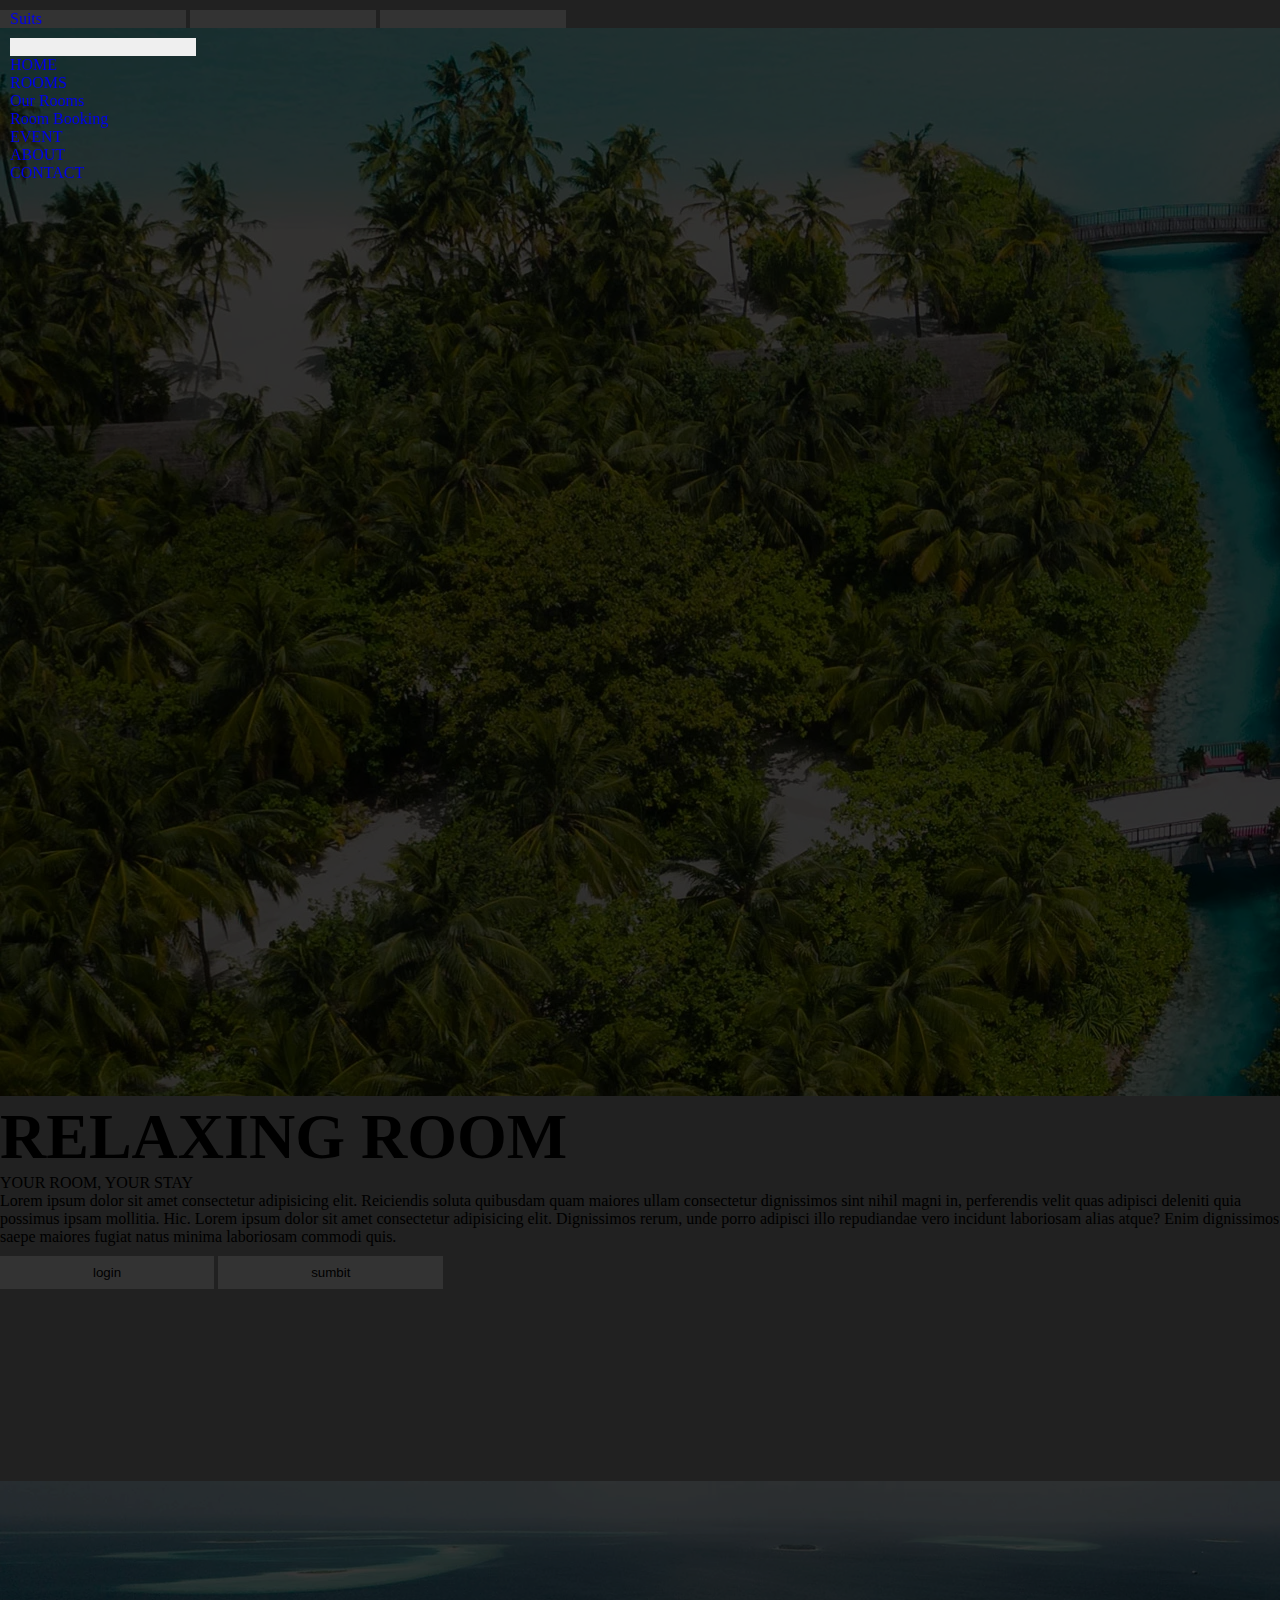
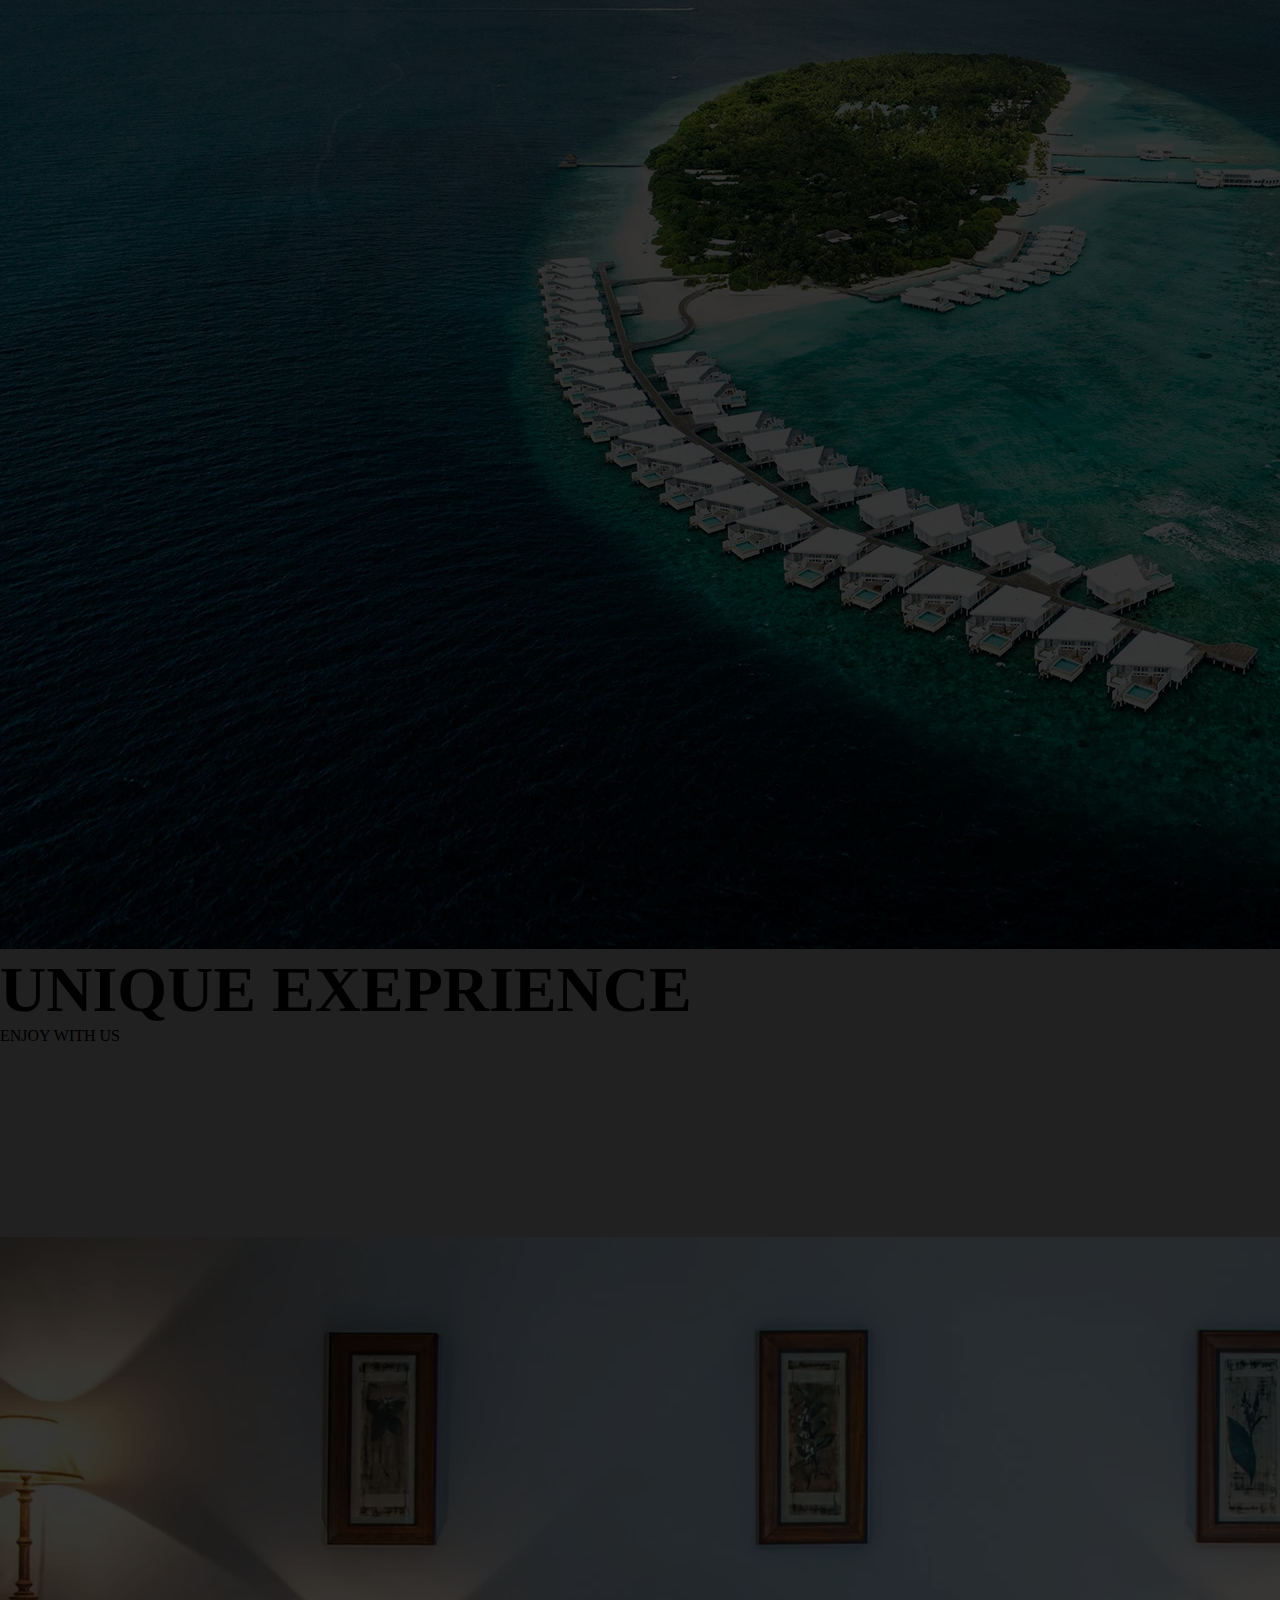
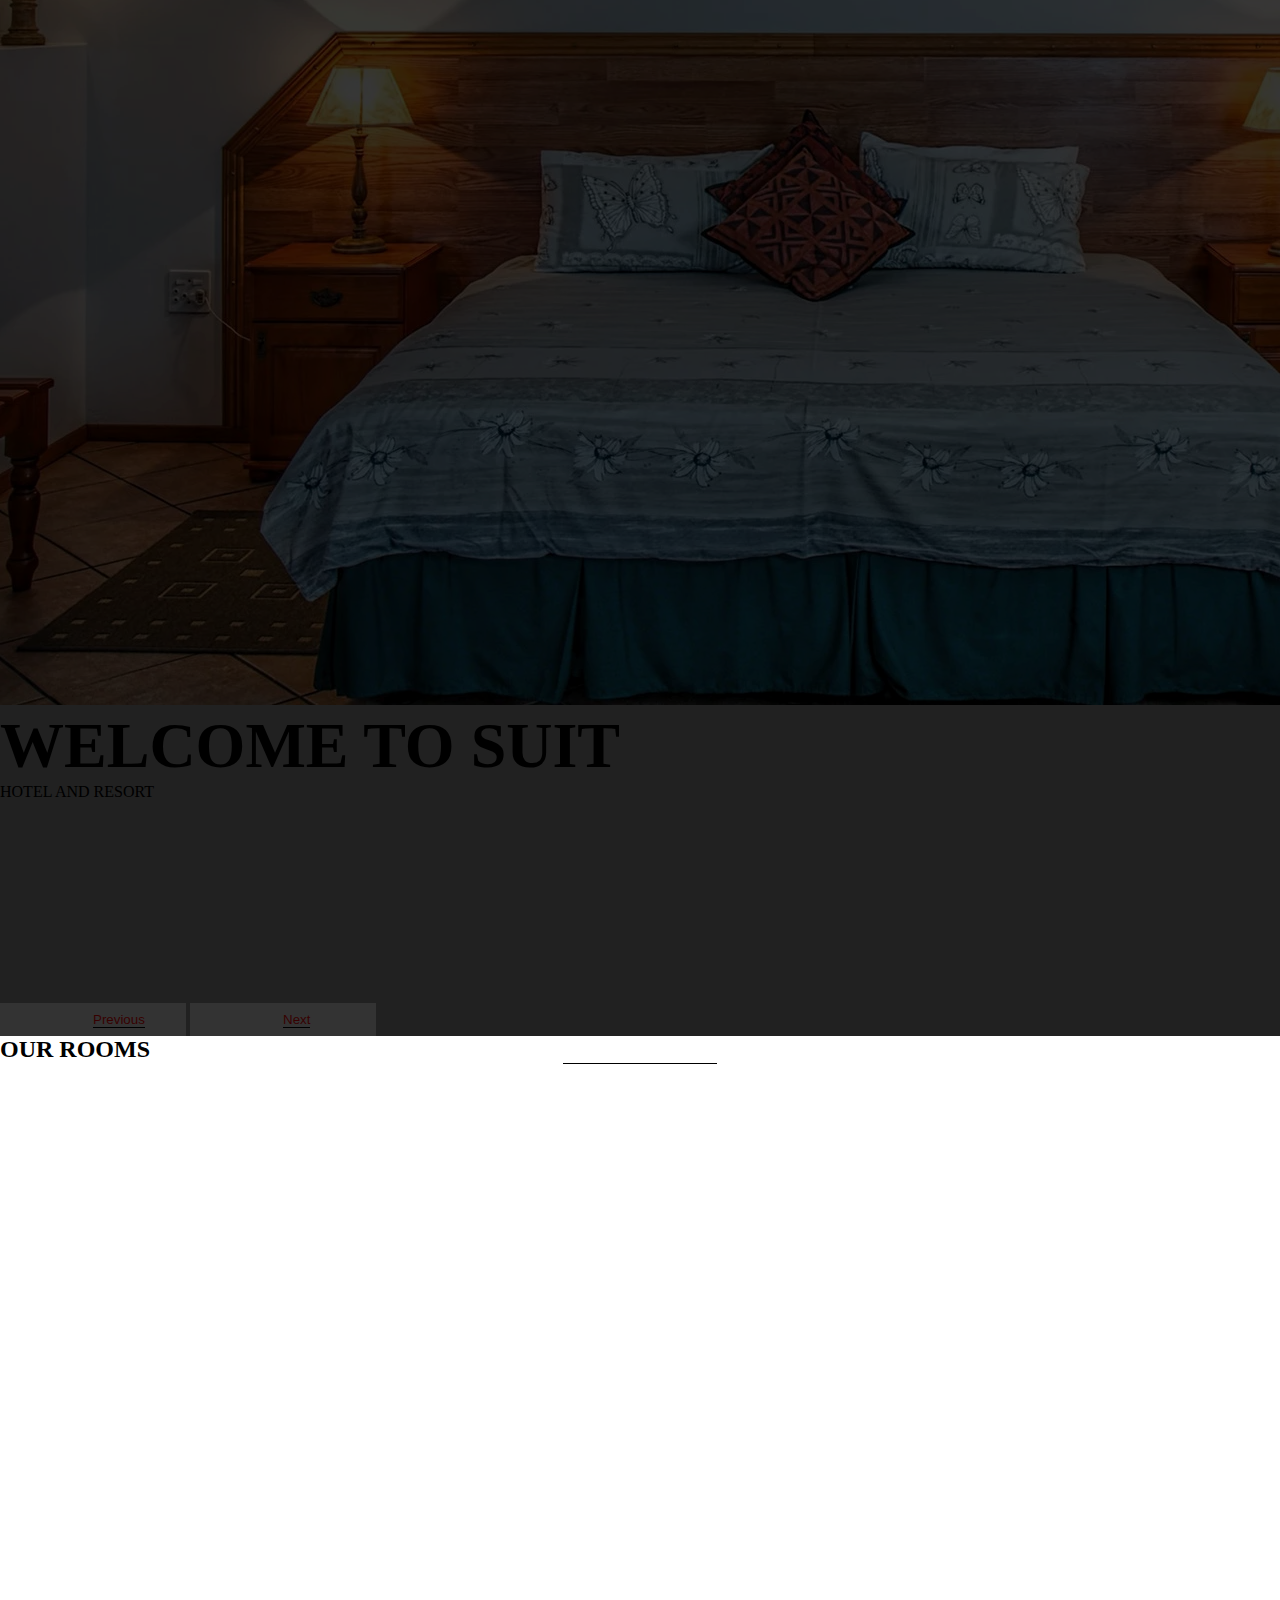
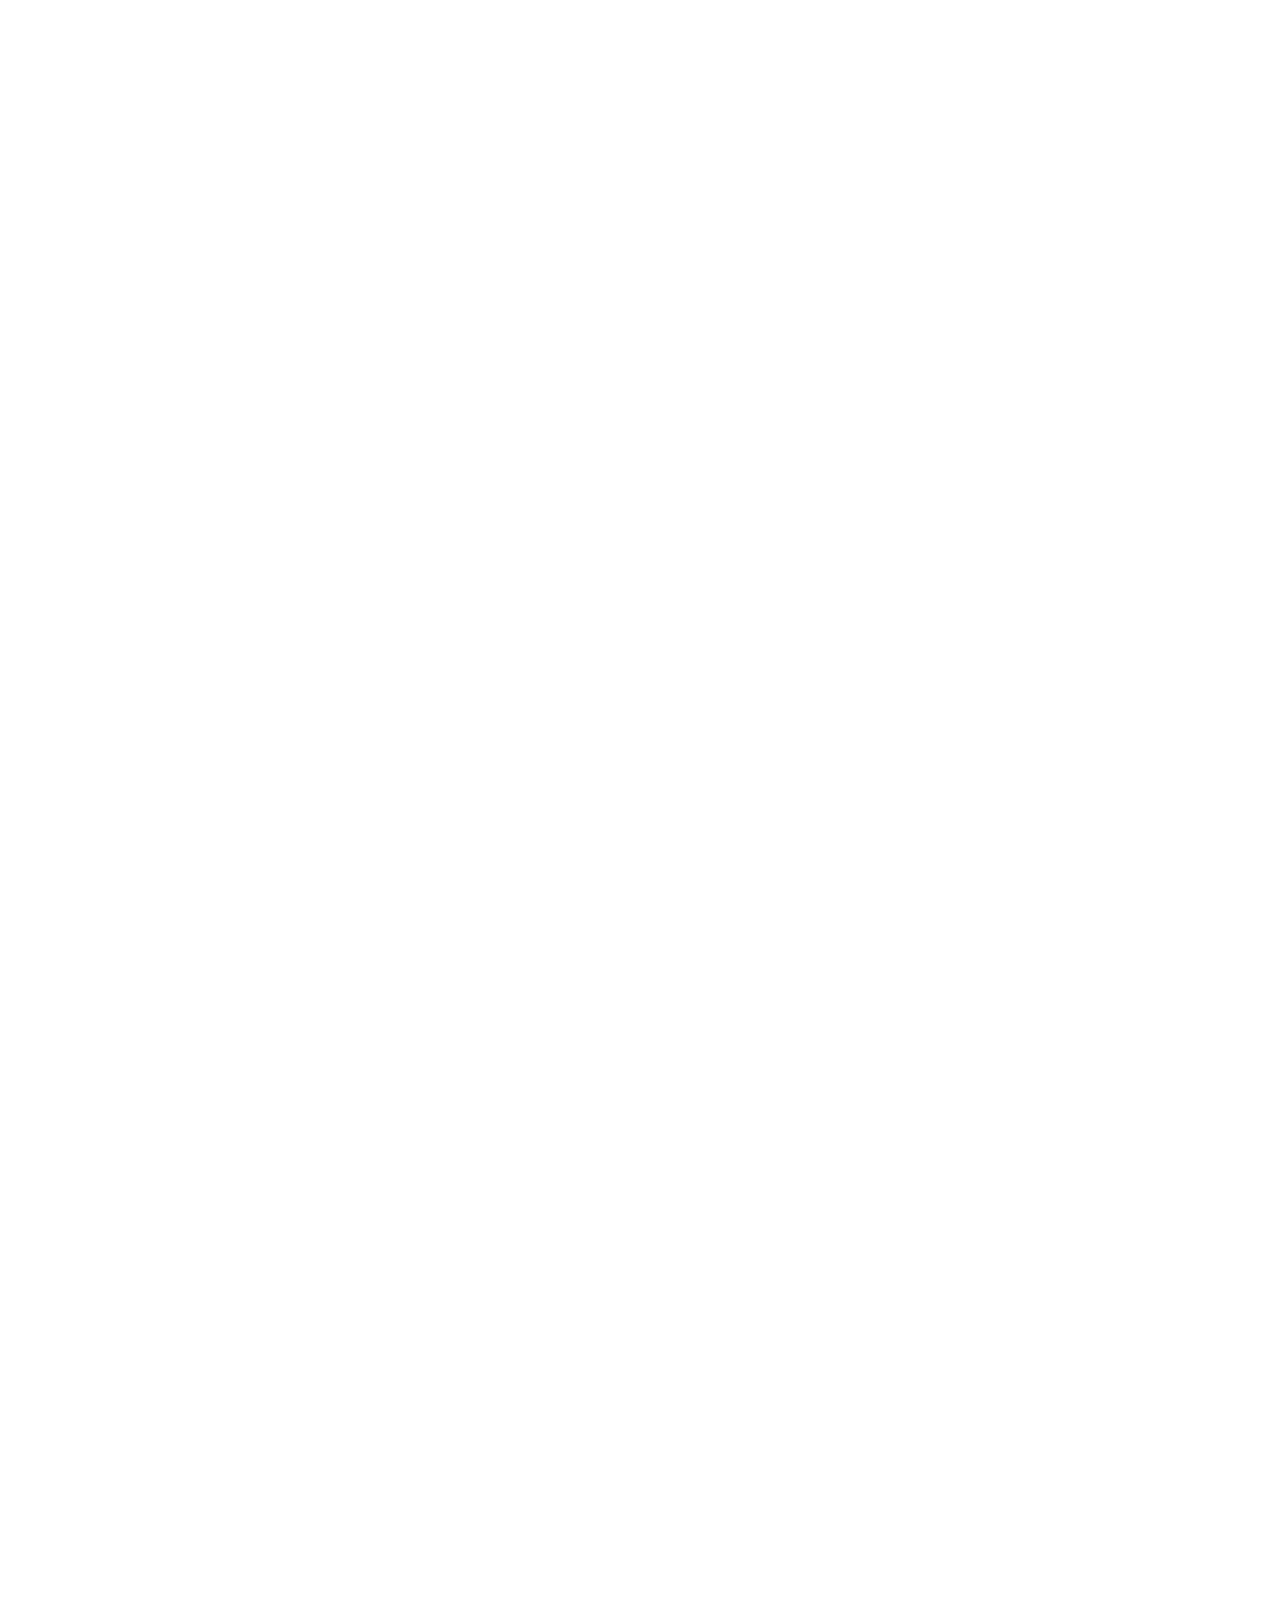
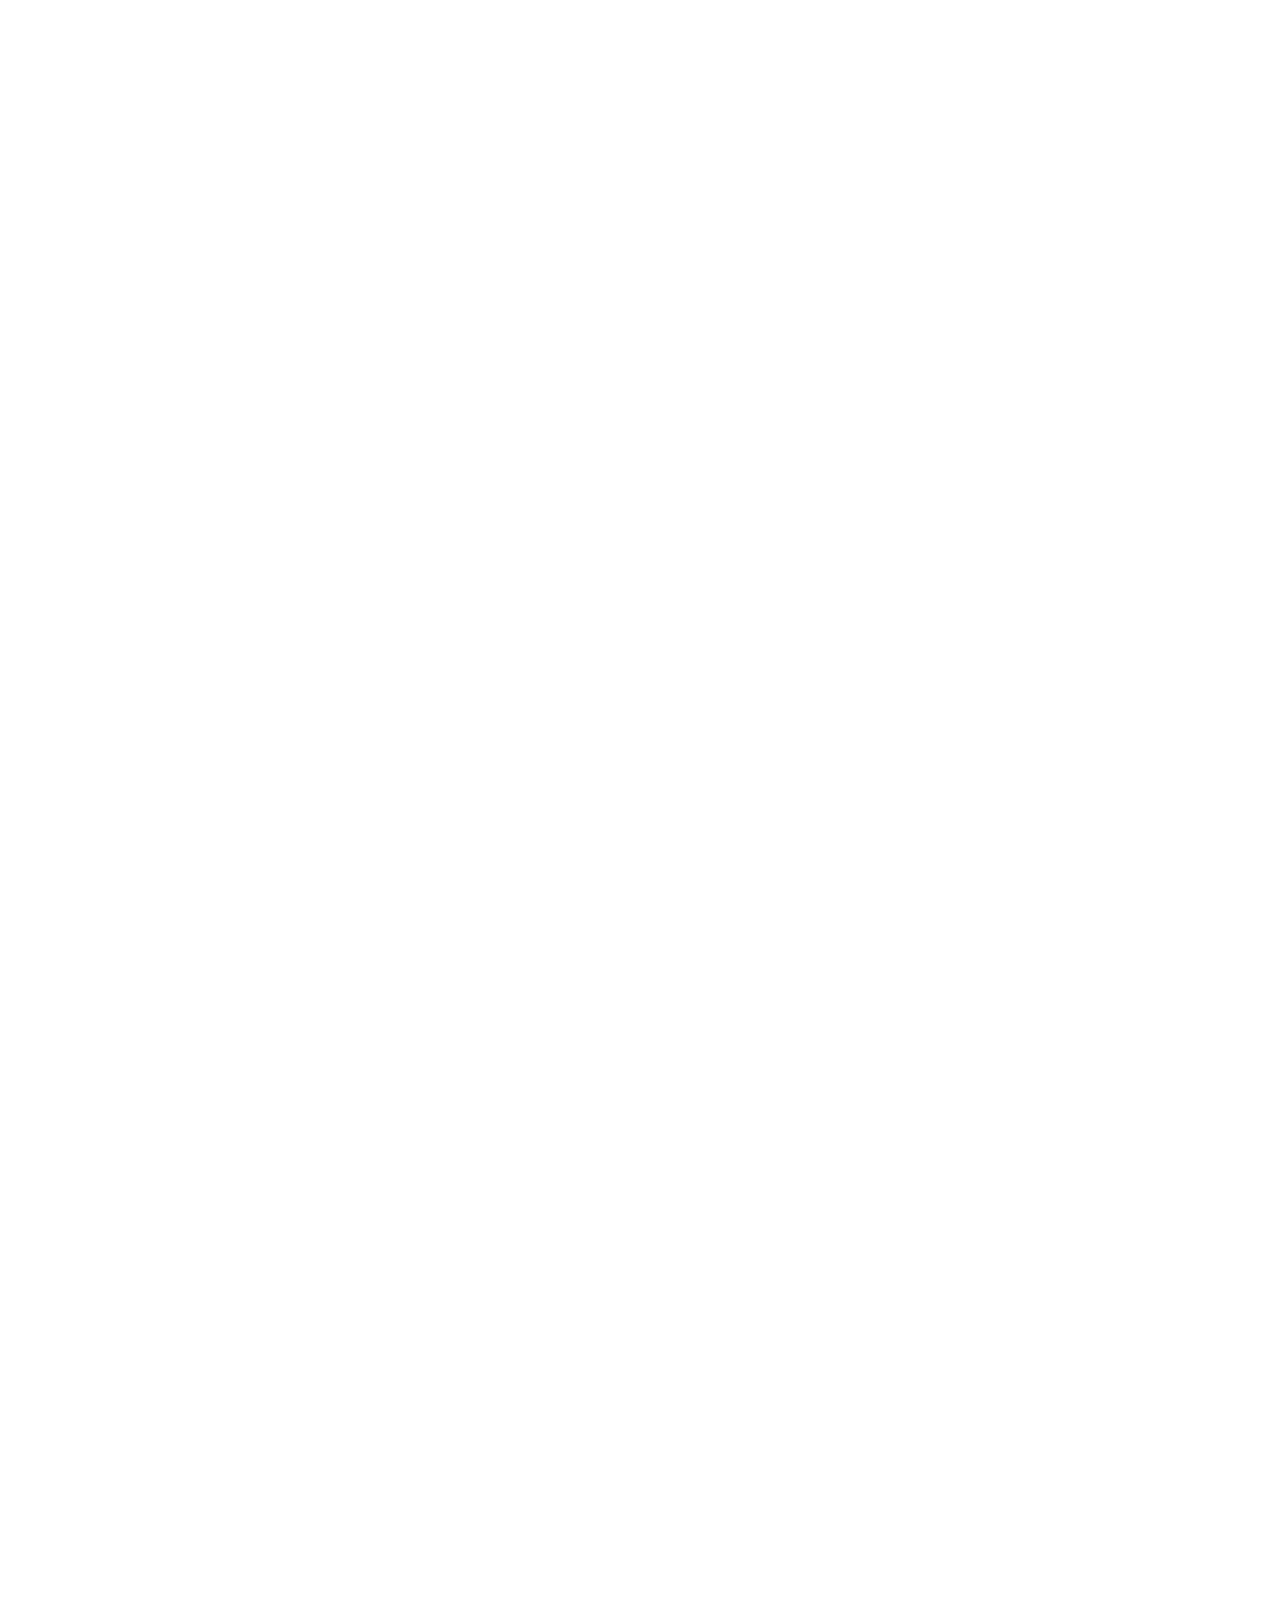
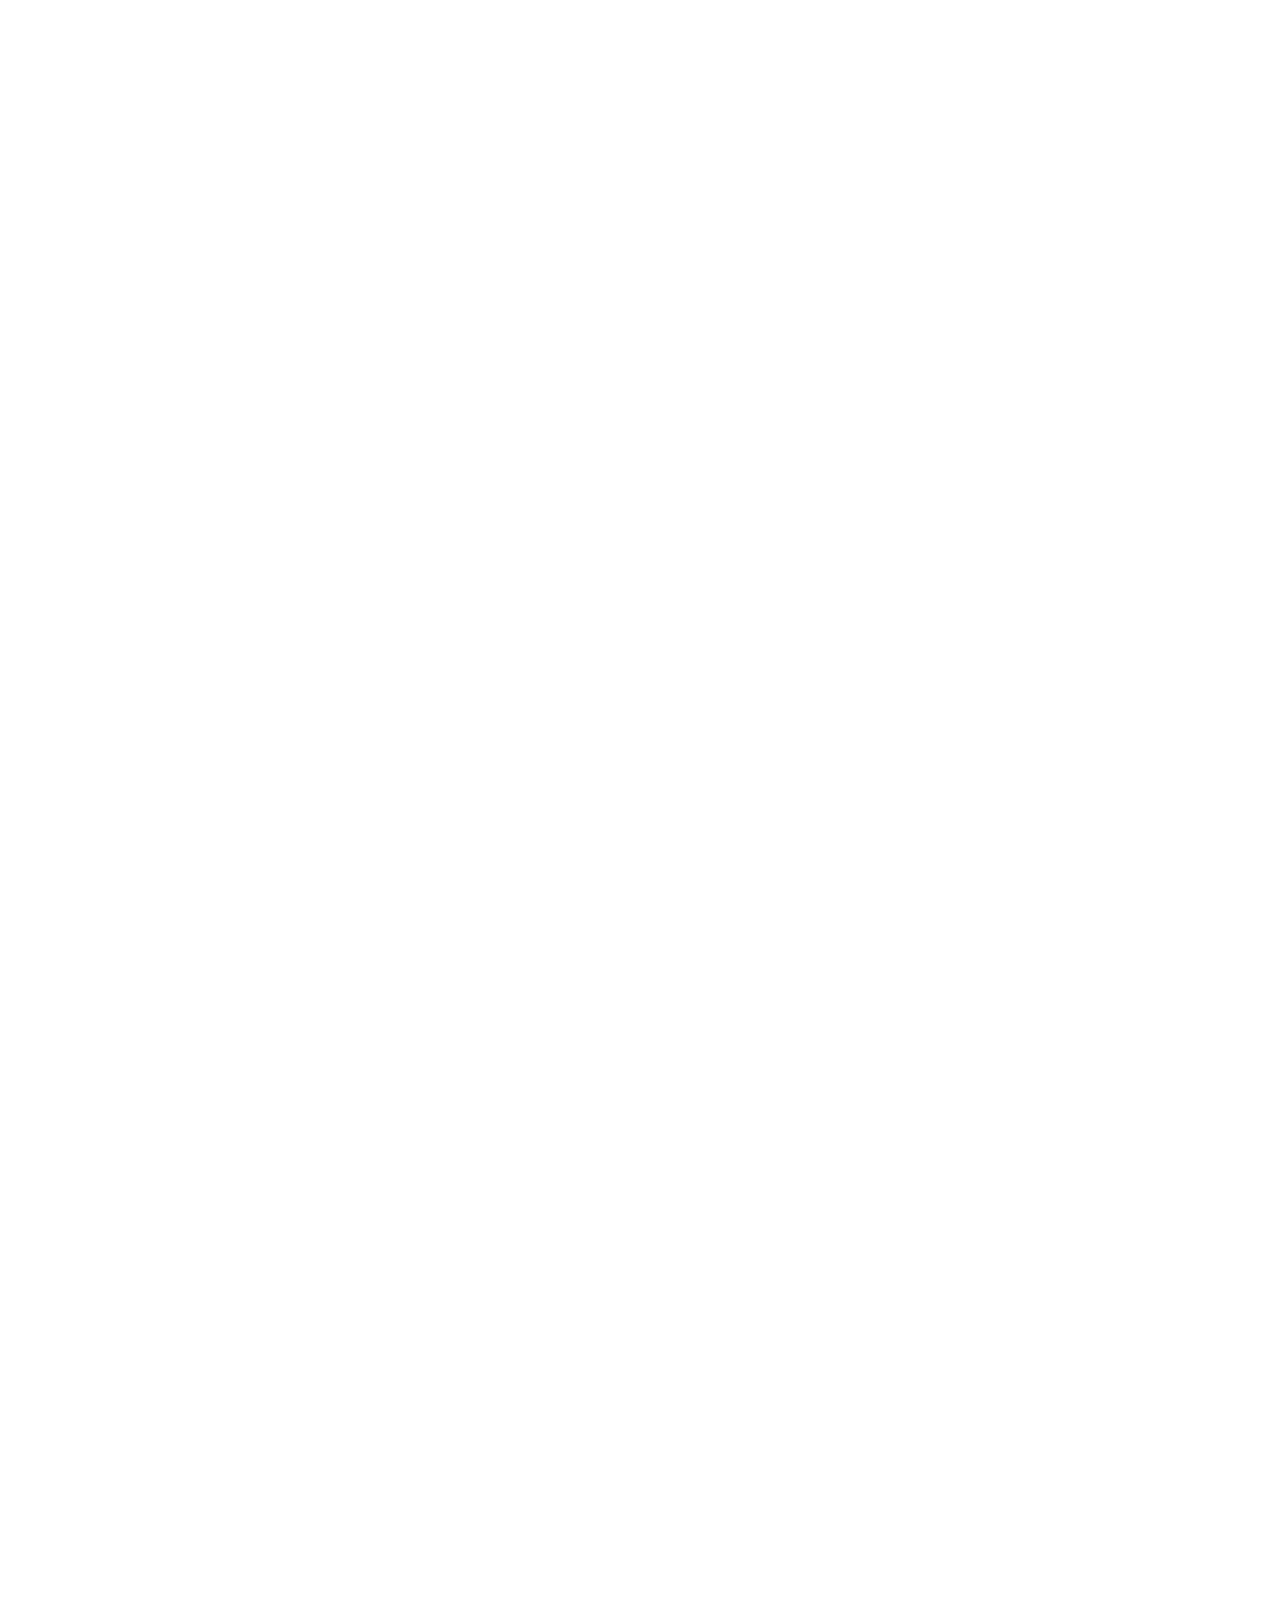
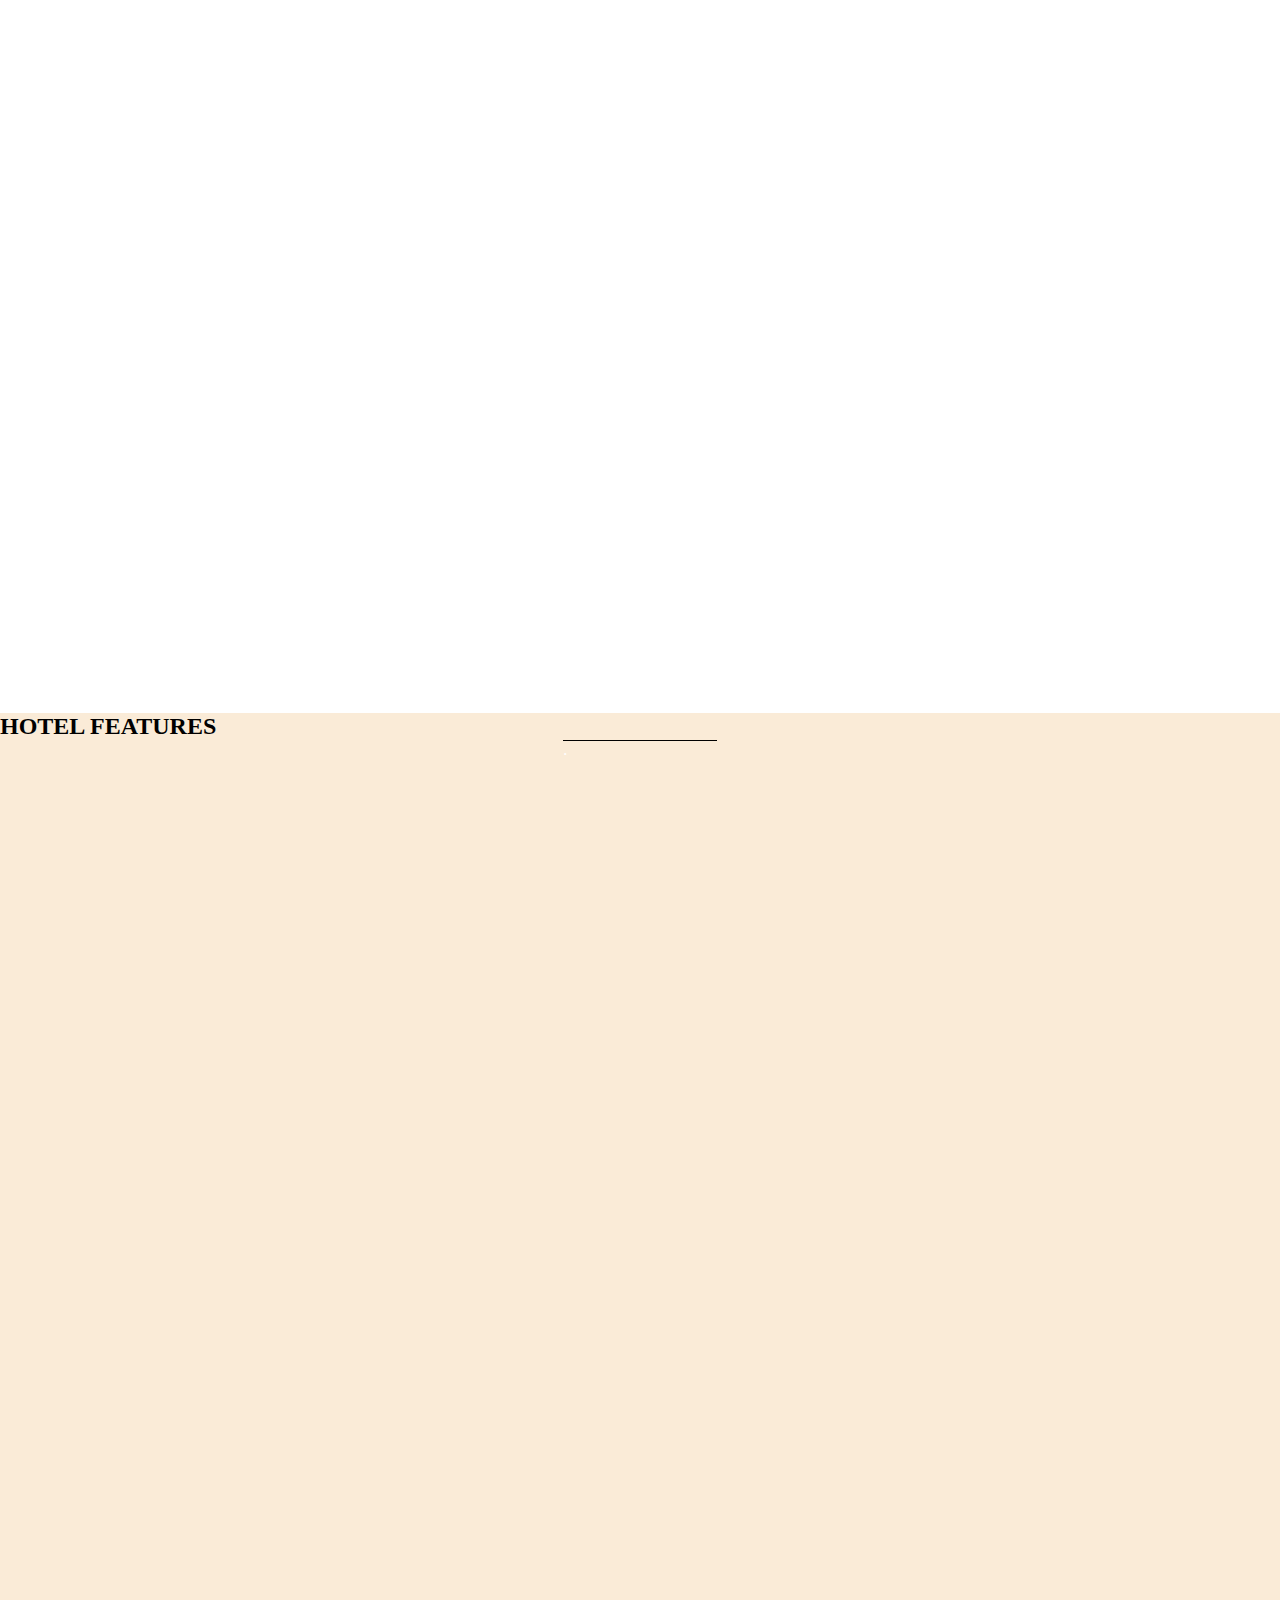
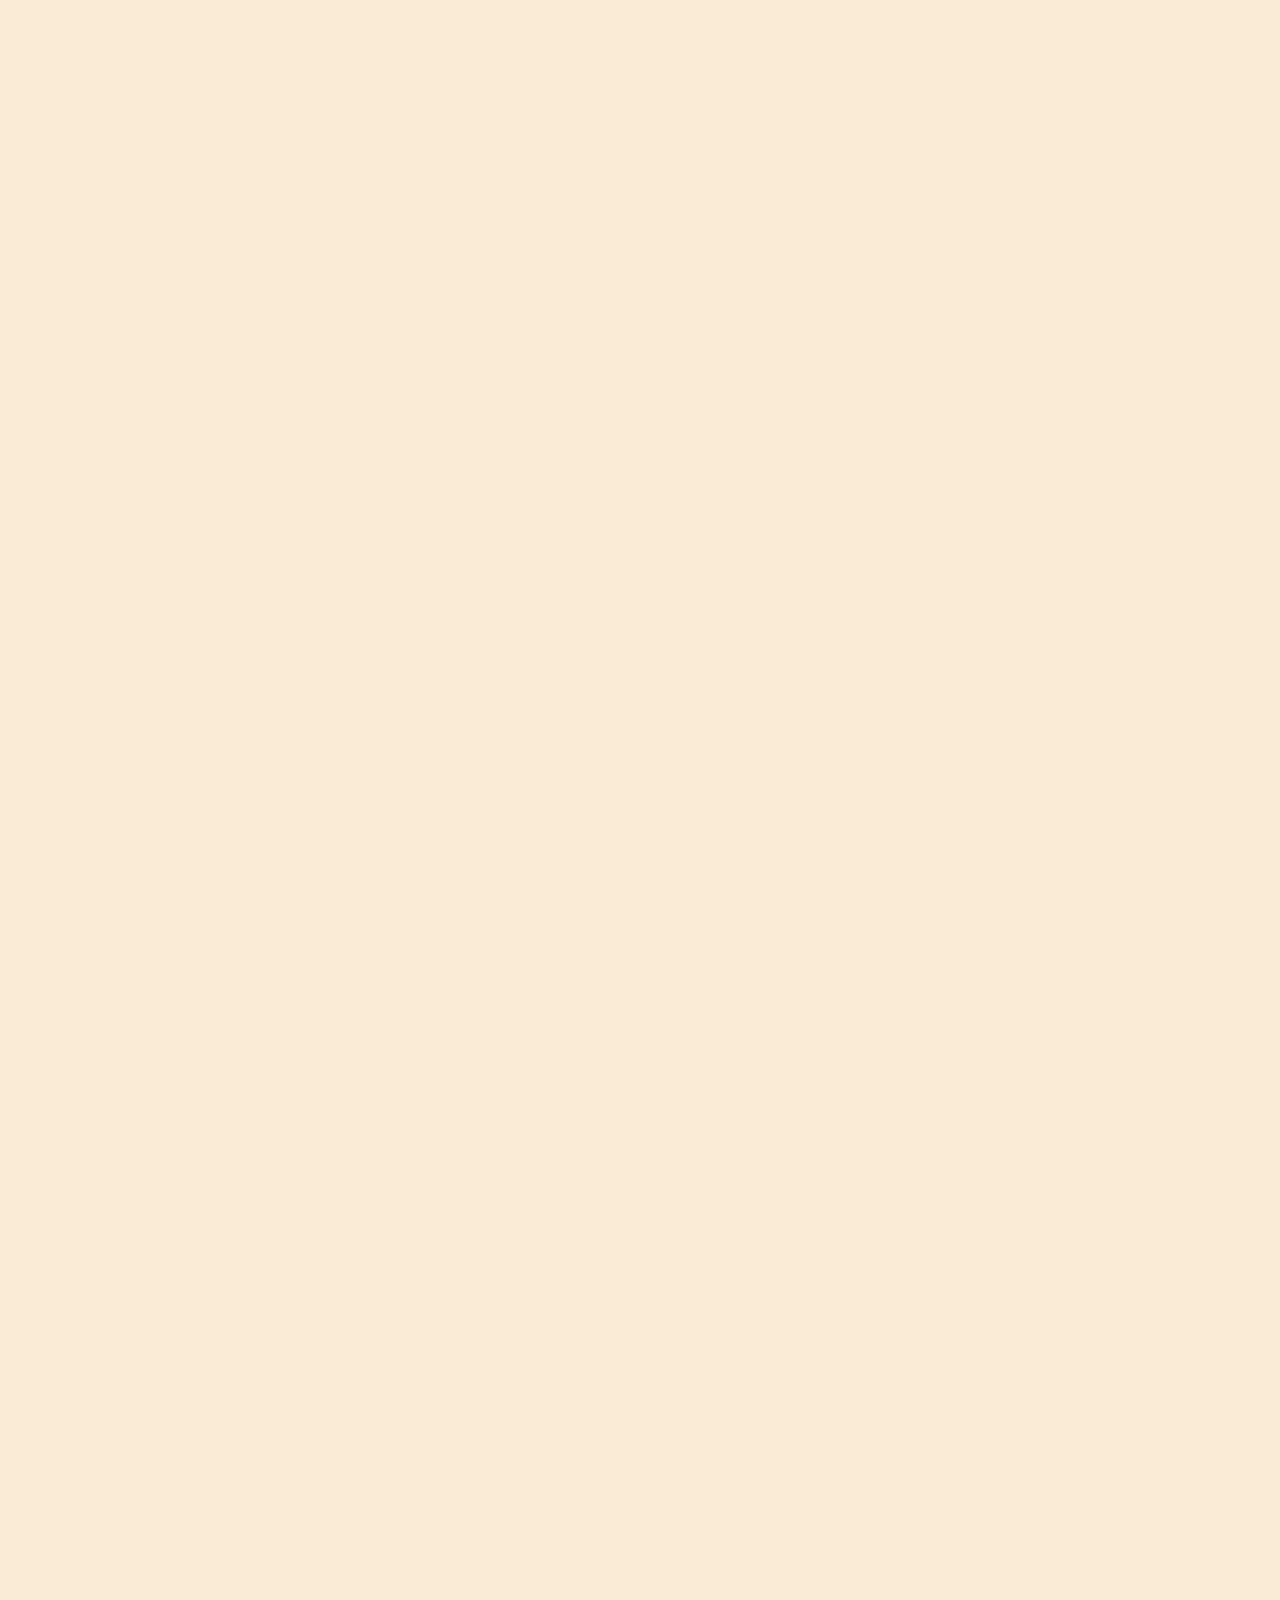
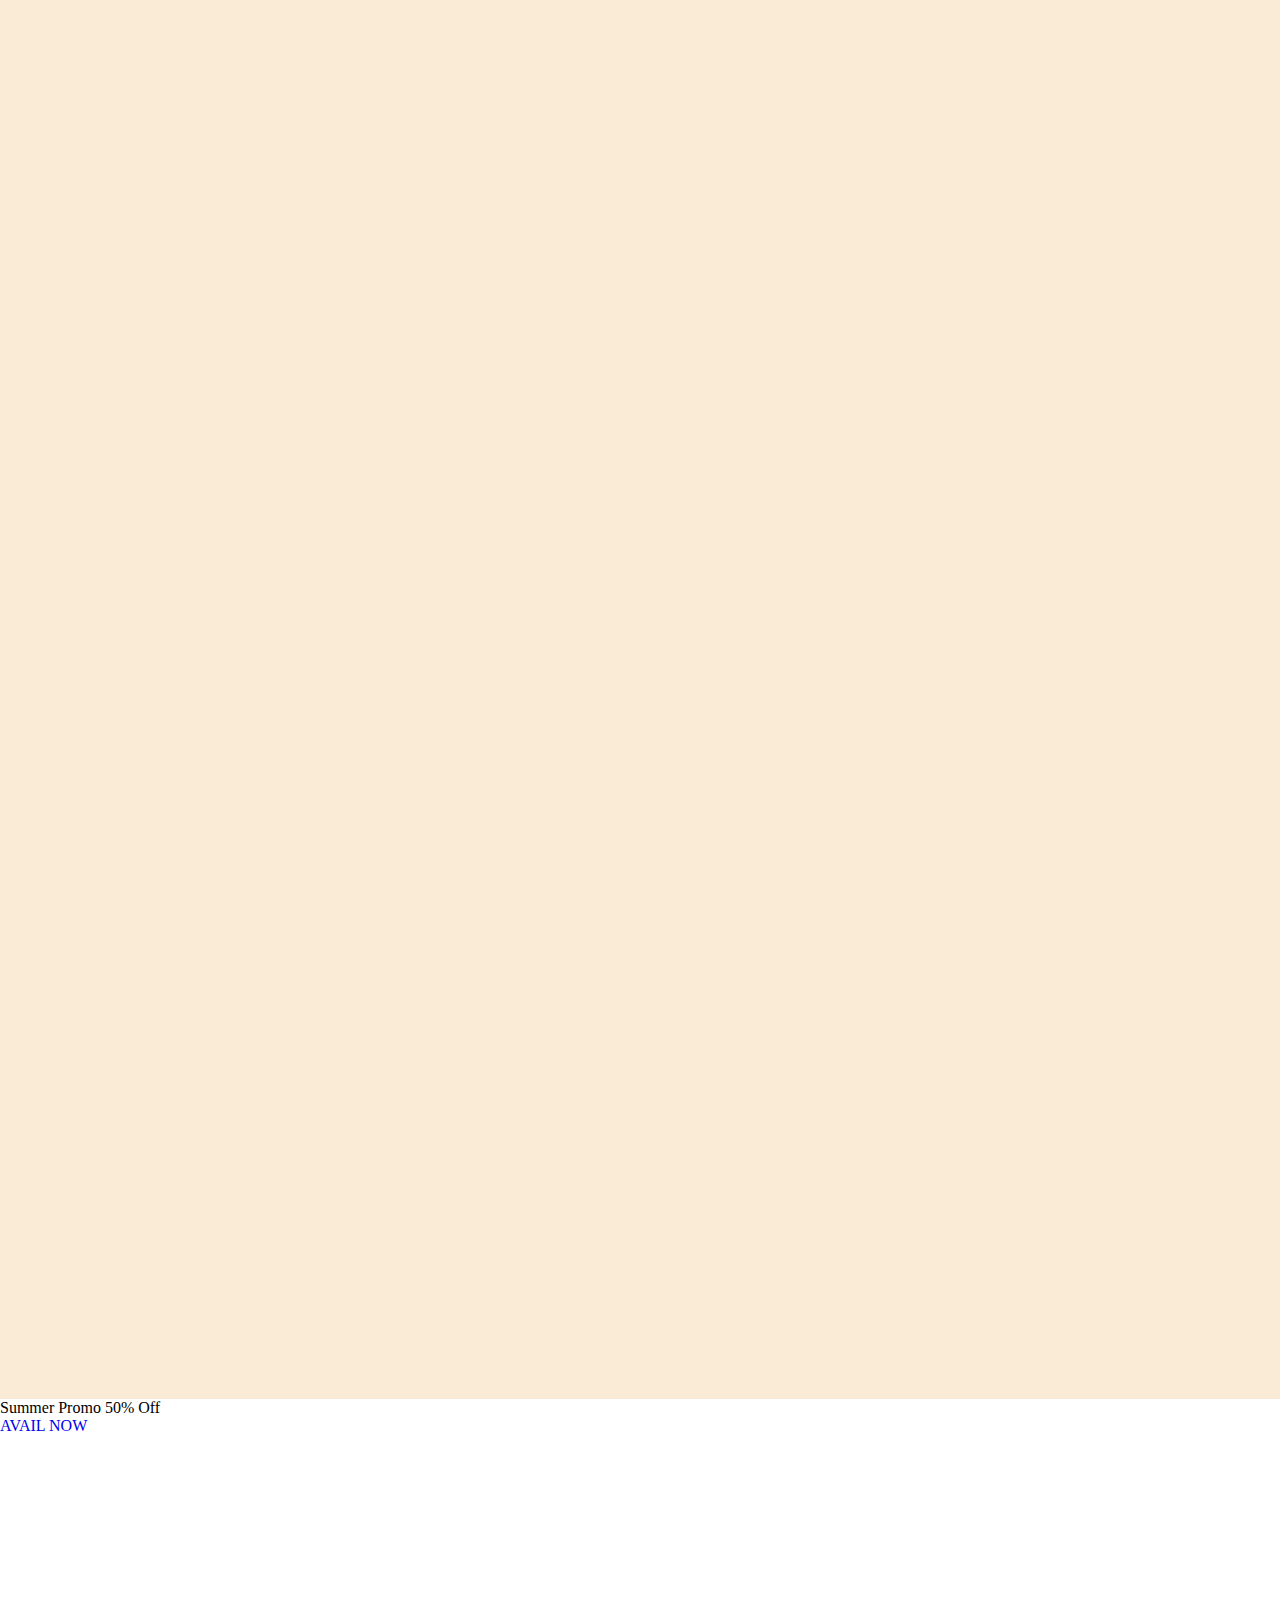
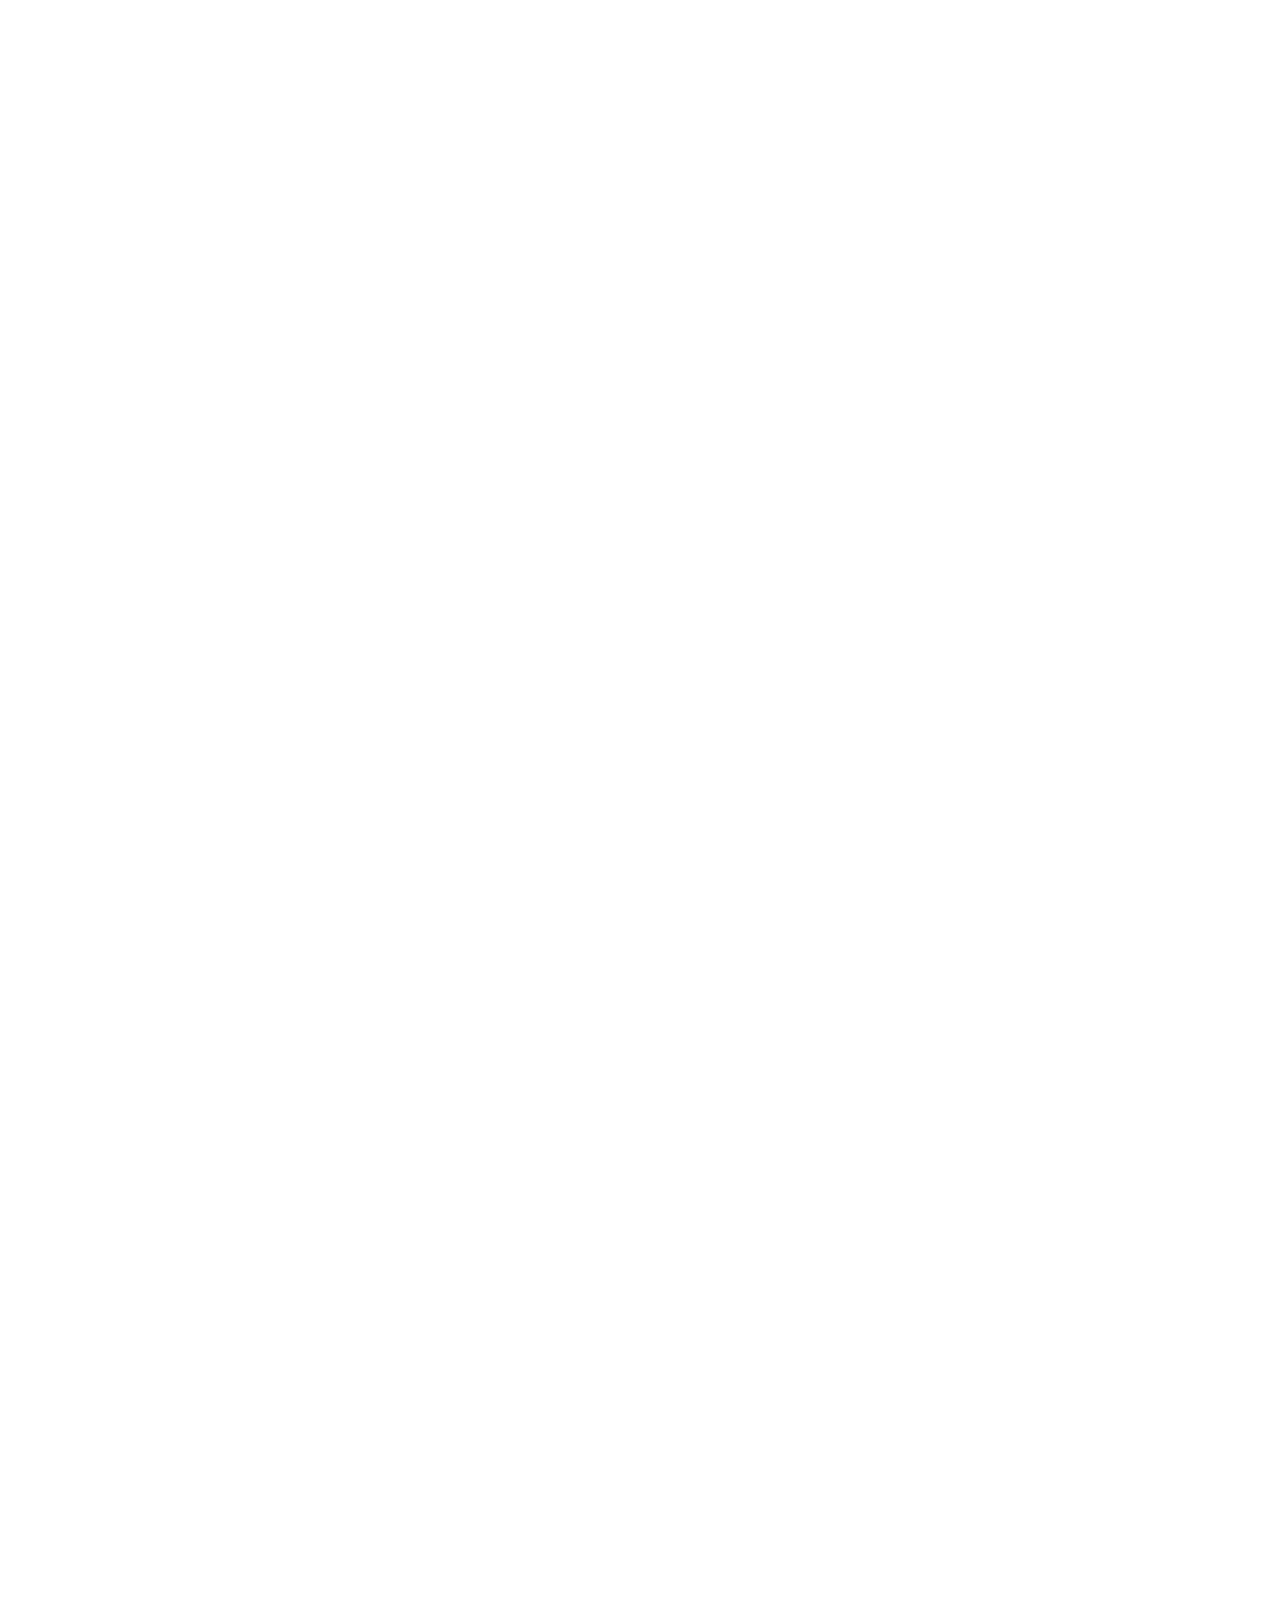
<file: index.html>
<!doctype html>
<html lang="en">

<head>
    <meta charset="utf-8">
    <meta name="viewport" content="width=device-width, initial-scale=1">
    <title>Hotel Booking</title>
    
   <link rel="icon" type="image/x-icon" href="image/about-hotel.webp">
    <link href="https://cdn.jsdelivr.net/npm/bootstrap@5.2.3/dist/css/bootstrap.min.css" rel="stylesheet"
        integrity="sha384-rbsA2VBKQhggwzxH7pPCaAqO46MgnOM80zW1RWuH61DGLwZJEdK2Kadq2F9CUG65" crossorigin="anonymous">
    <!-- ICON-LINK -->
    <link rel="stylesheet"
        href="https://fonts.googleapis.com/css2?family=Material+Symbols+Outlined:opsz,wght,FILL,GRAD@48,400,0,0" />
    <!-- Bootstrap icon link -->
    <link rel="stylesheet" href="https://cdn.jsdelivr.net/npm/bootstrap-icons@1.10.2/font/bootstrap-icons.css">
    <!-- J-query Link -->
    <link rel="stylesheet" href="https://cdnjs.cloudflare.com/ajax/libs/OwlCarousel2/2.3.4/assets/owl.carousel.min.css"
        integrity="sha512-tS3S5qG0BlhnQROyJXvNjeEM4UpMXHrQfTGmbQ1gKmelCxlSEBUaxhRBj/EFTzpbP4RVSrpEikbmdJobCvhE3g=="
        crossorigin="anonymous" referrerpolicy="no-referrer" />

    <link rel="stylesheet" href="https://cdnjs.cloudflare.com/ajax/libs/OwlCarousel2/2.3.4/assets/owl.carousel.min.css"
        integrity="sha512-tS3S5qG0BlhnQROyJXvNjeEM4UpMXHrQfTGmbQ1gKmelCxlSEBUaxhRBj/EFTzpbP4RVSrpEikbmdJobCvhE3g=="
        crossorigin="anonymous" referrerpolicy="no-referrer" />
    <!-- CSS LINK -->
    <link rel="stylesheet" href="css/style.css">
    <link href="https://unpkg.com/aos@2.3.1/dist/aos.css" rel="stylesheet">
</head>

<body>

    <!-- NAVBAR -->
    <nav class="nav"> 
        <div class="container ">
            <div class="row  justify-content-center ">
                <div class="col-md-3  py-2 logo ">
                    <a href="index.html" class="fs-3 text-black ">Suits</a>
                </div>
                <div class="col-md-9 navig">
                    <nav class="navbar navbar-expand-lg ">
                        <div class="container text-end">

                            <button class="navbar-toggler" type="button" data-bs-toggle="collapse"
                                data-bs-target="#navbarNavDropdown" aria-controls="navbarNavDropdown"
                                aria-expanded="false" aria-label="Toggle navigation">
                                <span class="navbar-toggler-icon"></span>
                            </button>
                            <div class="collapse navbar-collapse  justify-content-end" id="navbarNavDropdown">
                                <ul class="navbar-nav text-end m-0 ">

                                    <li class="nav-item">
                                        <a class="nav-link active  text-black" aria-current="page" href="#">HOME</a>
                                    </li>


                                    <li class="nav-item dropdown">
                                        <a class="nav-link dropdown-toggle text-black" href="#" role="button"
                                            data-bs-toggle="dropdown" aria-expanded="false">
                                            ROOMS
                                        </a>
                                        <ul class="dropdown-menu">
                                            <li><a class="dropdown-item" href="room.html" target="_blank">Our Rooms</a></li>
                                            <li><a class="dropdown-item" href="room-booking.html" target="_blank">Room Booking</a></li>
                                            <!-- <li><a class="dropdown-item" href="#">Couple Rooms</a></li> -->
                                        </ul>
                                    </li>

                                    <li class="nav-item">
                                        <a class="nav-link text-black" href="event.html" target="blank">EVENT</a>
                                    </li>


                                    <li class="nav-item">
                                        <a class="nav-link text-black" href="about.html">ABOUT</a>
                                    </li>


                                    <li class="nav-item">
                                        <a class="nav-link text-black" href="contact.html">CONTACT</a>
                                    </li>


                                </ul>
                            </div>
                        </div>
                    </nav>
                </div>

            </div>

        </div>



    </nav>

    


    <!-- SLIDER -->
    <div class="slider">
        <div class="container-fluid ">
            <div class="row">
                <div class="col px-0">
                    <div id="carouselExampleCaptions" class="carousel slide " data-bs-ride="false">
                        <div class="carousel-indicators ">
                            <button type="button" data-bs-target="#carouselExampleCaptions" data-bs-slide-to="0"
                                class="active" aria-current="true" aria-label="Slide 1"></button>
                            <button type="button" data-bs-target="#carouselExampleCaptions" data-bs-slide-to="1"
                                aria-label="Slide 2"></button>
                            <button type="button" data-bs-target="#carouselExampleCaptions" data-bs-slide-to="2"
                                aria-label="Slide 3"></button>
                        </div>
                        <div class="carousel-inner">
                            <div class="carousel-item active ">
                                <img src="image/bg-1.webp" class="d-block w-100 h-50" alt="...">
                                <div class="carousel-caption d-none d-md-block">
                                    <h1>RELAXING ROOM</h1>
                                    <p>YOUR ROOM, YOUR STAY</p>
                                    <p class="w-75 gade">Lorem ipsum dolor sit amet consectetur adipisicing elit. Reiciendis soluta quibusdam quam maiores ullam consectetur dignissimos sint nihil magni in, perferendis velit quas adipisci deleniti quia possimus ipsam mollitia. Hic. Lorem ipsum dolor sit amet consectetur adipisicing elit. Dignissimos rerum, unde porro adipisci illo repudiandae vero incidunt laboriosam alias atque? Enim dignissimos saepe maiores fugiat natus minima laboriosam commodi quis.</p>
                                    <button class="btn btn-primary px-5 py-2 rounded-0">login</button>
                                    <button class="btn btn-danger px-5 py-2 rounded-0">sumbit</button>
                                </div>
                            </div>
                            <div class="carousel-item">
                                <img src="image/bg-2.webp" class="d-block w-100" alt="...">
                                <div class="carousel-caption d-none d-md-block">
                                    <h1>UNIQUE EXEPRIENCE</h1>
                                    <p>ENJOY WITH US</p>
                                </div>
                            </div>
                            <div class="carousel-item">
                                <img src="image/bg-3.webp" class="d-block w-100" alt="...">
                                <div class="carousel-caption d-none d-md-block">
                                    <h1>WELCOME TO SUIT</h1>
                                    <p>HOTEL AND RESORT</p>
                                </div>
                            </div>
                        </div>
                        <button class="carousel-control-prev" type="button" data-bs-target="#carouselExampleCaptions"
                            data-bs-slide="prev">
                            <span class="carousel-control-prev-icon" aria-hidden="true"></span>
                            <span class="visually-hidden">Previous</span>
                        </button>
                        <button class="carousel-control-next" type="button" data-bs-target="#carouselExampleCaptions"
                            data-bs-slide="next">
                            <span class="carousel-control-next-icon" aria-hidden="true"></span>
                            <span class="visually-hidden">Next</span>
                        </button>
                    </div>
                </div>

            </div>

        </div>
    </div>



    <!-- OUR ROOMS -->
    <section>
        <div class="container">
            <div class="row text-center mt-5">
                <div class="col-md-12">
                    <h2 class="pt-5">OUR ROOMS</h2>

                    <div class="line my-0">.</div>
                </div>

                <div class="row mt-5 "  data-aos="fade-up">
                    <div class="col-md-4 text-hovs">
                            <!-- <div class="img-hovs">
                               <img src="image/room-1.webp" class="">
                            </div> -->


                            <div class="box">
                                <img src="image/room-1.webp" alt="">
                                <div class="box-content">
                                    <h3 class="title">Portofolio title</h3>
                                    <div class="title_des">
                                        Lorem ipsum dolor sit amet, consetetur sadipscing elitr, sed diam nonumy eirmod tempor .
                                    </div>
                                    <a href="image/room-1.webp" class="port_icon">
                                        <i class="bi bi-zoom-in"></i>
                                    </a>
        
                                </div>
                            </div>


                        <div class="content mt-4">
                            <h6>STANDARED ROOM</h6>
                            <p class="text-secondary">$350.00 / per night</p>
                        </div>
                    </div>

                    <div class="col-md-4 text-hovs">
                        <!-- <div class="img-hovs">
                            <img src="image/room-2.webp" class="">
                         </div> -->


                         <div class="box">
                            <img src="image/room-2.webp" alt="">
                            <div class="box-content">
                                <h3 class="title">Portofolio title</h3>
                                <div class="title_des">
                                    Lorem ipsum dolor sit amet, consetetur sadipscing elitr, sed diam nonumy eirmod tempor .
                                </div>
                                <a href="image/room-2.webp" class="port_icon">
                                    <i class="bi bi-zoom-in"></i>
                                </a>
    
                            </div>
                        </div>

                        <div class="content mt-4">
                            <h6>STANDARED ROOM</h6>
                            <p class="text-secondary">$350.00 / per night</p>
                        </div>
                    </div>

                    <div class="col-md-4 text-hovs">
                        <!-- <div class="img-hovs">
                            <img src="image/room-3.webp" class="">
                        </div> -->

                        <div class="box">
                            <img src="image/room-3.webp" alt="">
                            <div class="box-content">
                                <h3 class="title">Portofolio title</h3>
                                <div class="title_des">
                                    Lorem ipsum dolor sit amet, consetetur sadipscing elitr, sed diam nonumy eirmod tempor .
                                </div>
                                <a href="image/room-3.webp" class="port_icon">
                                    <i class="bi bi-zoom-in"></i>
                                </a>
    
                            </div>
                        </div>

                        <div class="content mt-4">
                            <h6>STANDARED ROOM</h6>
                            <p class="text-secondary">$350.00 / per night</p>
                        </div>
                    </div>

                </div>

                <div class="row mt-5"  data-aos="fade-up">
                    <div class="col-md-4 text-hovs" >
                        <!-- <div class="img-hovs">
                            <img src="image/room-2.webp" class="">
                         </div> -->

                         <div class="box">
                            <img src="image/room-2.webp" alt="">
                            <div class="box-content">
                                <h3 class="title">Portofolio title</h3>
                                <div class="title_des">
                                    Lorem ipsum dolor sit amet, consetetur sadipscing elitr, sed diam nonumy eirmod tempor .
                                </div>
                                <a href="image/room-2.webp" class="port_icon">
                                    <i class="bi bi-zoom-in"></i>
                                </a>
    
                            </div>
                        </div>

                        <div class="content mt-4">
                            <h6>STANDARED ROOM</h6>
                            <p class="text-secondary">$350.00 / per night</p>
                        </div>
                    </div>

                    <div class="col-md-4 text-hovs">
                        <!-- <div class="img-hovs">
                            <img src="image/room-3.webp" class="">
                         </div> -->

                         <div class="box">
                            <img src="image/room-3.webp" alt="">
                            <div class="box-content">
                                <h3 class="title">Portofolio title</h3>
                                <div class="title_des">
                                    Lorem ipsum dolor sit amet, consetetur sadipscing elitr, sed diam nonumy eirmod tempor .
                                </div>
                                <a href="image/room-3.webp" class="port_icon">
                                    <i class="bi bi-zoom-in"></i>
                                </a>
    
                            </div>
                        </div>

                        <div class="content mt-4">
                            <h6>STANDARED ROOM</h6>
                            <p class="text-secondary">$350.00 / per night</p>
                        </div>
                    </div>

                    <div class="col-md-4 text-hovs">
                        <!-- <div class="img-hovs">
                            <img src="image/room-1.webp" class="">
                         </div> -->

                         <div class="box">
                            <img src="image/room-1.webp" alt="">
                            <div class="box-content">
                                <h3 class="title">Portofolio title</h3>
                                <div class="title_des">
                                    Lorem ipsum dolor sit amet, consetetur sadipscing elitr, sed diam nonumy eirmod tempor .
                                </div>
                                <a href="image/room-1.webp" class="port_icon">
                                    <i class="bi bi-zoom-in"></i>
                                </a>
    
                            </div>
                        </div>

                        <div class="content mt-4">
                            <h6>STANDARED ROOM</h6>
                            <p class="text-secondary">$350.00 / per night</p>
                        </div>
                    </div>

                </div>

            </div>

        </div>
    </section>


    <!-- ABOUT -->
    <section>
        <div class="container">
            <div class="row mt-5">
                <div class="col-md-6"data-aos="fade-up">
                    <iframe width="550" height="350" src="https://www.youtube.com/embed/-5QE6pDrz4k"
                        title="Luxury Hotel Rooms - Best hotel rooms in the world" frameborder="0"
                        allow="accelerometer; autoplay; clipboard-write; encrypted-media; gyroscope; picture-in-picture"
                        allowfullscreen></iframe>
                </div>

                <div class="col-md-6  ps-5"data-aos="fade-up">
                    <h2 class="pt-4"><span>ABOUT</span> US</h2>
                    <p class="my-4 ">Lorem, ipsum dolor sit amet consectetur adipisicing elit. Aliquid soluta quia
                        aspernatur
                        architecto alias quae deleniti molestiae eligendi. Neque, quos? Quam modi asperiores fugiat,
                        ipsa tempora saepe nam dolorum perspiciatis?</p>

                    <a href="https://www.youtube.com/watch?v=WLyFM74iMzA">WATCH VIDEO</a>
                </div>

            </div>

        </div>


    </section>

    <!-- HOTEL FEATURES -->
    <section class="hotel-features">
        <div class="container text-center">
            <div class="row mb-5 py-5">
                <div class="col-md-12">
                    <h2>HOTEL FEATURES</h2>
                    <div class="line my-0">.</div>
                </div>
            </div>
            <div class="row mb-5 py-3">
                <div class="col-md-3" data-aos="fade-down">
                    <div class="hotel-icon mb-2">
                        <img src="image/pool.png">
                    </div>
                    <p class="fs-5">Reception</p>
                </div>

                <div class="col-md-3" data-aos="fade-down">
                    <div class="hotel-icon mb-2">
                        <img src="image/reception.png">
                    </div>
                    <p class="fs-5">Fire Exit</p>
                </div>

                <div class="col-md-3" data-aos="fade-down">
                    <div class="hotel-icon mb-2">
                        <img src="image/fire-exit.png">
                    </div>
                    <p class="fs-5">Parking</p>
                </div>

                <div class="col-md-3"data-aos="fade-down">
                    <div class="hotel-icon mb-2">
                        <img src="image/car-park.png">
                    </div>
                    <p class="fs-5">Hair Facility</h6>
                </div>

            </div>


            <div class="row ">
                <div class="col-md-3 " data-aos="fade-up">
                    <div class="hotel-icon mb-2">
                        <img src="image/hair-dryer.png">
                    </div>
                    <p class="fs-5">Bear Baar</p>
                </div>

                <div class="col-md-3 "data-aos="fade-up">
                    <div class="hotel-icon mb-2">
                        <img src="image/minibar.png">
                    </div>
                    <p class="fs-5">Fresh Water</p>
                </div>

                <div class="col-md-3 "data-aos="fade-up">
                    <div class="hotel-icon mb-2">
                        <img src="image/drink-water.png">
                    </div>
                    <p class="fs-5">Taxi Service</p>
                </div>

                <div class="col-md-3 "data-aos="fade-up">
                    <div class="hotel-icon mb-2">
                        <img src="image/taxi.png">
                    </div>
                    <p class="fs-5">Swimming Pool</p>
                </div>

            </div>

        </div>

    </section>

    <!-- PROMO-OFFER -->

    <section class="promo-offer">
        <div class="container-fluid">
            <div class="row text-white">
                <div class="col-md-12">
                    <div class="container">
                        <p class="fs-2 mt-5">Summer Promo 50% Off</p>
                        <a href="#" class="border border-warning text-white py-2 px-3">AVAIL NOW</a>
                    </div>
                </div>

            </div>

        </div>

    </section>

    <!-- OUR GALLERY -->

    <section class="our-gallery">
        <div class="container text-center"data-aos="fade-up">
            <div class="row mt-5">
                <div class="col-md-12">
                    <h2>Our Gallery</h2>
                    <div class="line my-0">.</div>
                </div>
            </div>

            <div class="row mt-5">
                <div class="col-md-3 px-0 bx-shedo">
                    <!-- <div class="gallery-sz">
                        <img src="image/room-3.webp">
                    </div> -->

                    <div class="box">
                        <img src="image/room-1.webp" alt="">
                        <div class="box-content">
                            
                            <div class="title_des"></div>
                            <a href="image/room-1.webp" class="port_icon"></a>

                        </div>
                    </div>

                </div>

                <div class="col-md-3 px-0 bx-shedo">
                    <div class="box">
                        <img src="image/room-2.webp" alt="">
                        <div class="box-content">
                            
                            <div class="title_des"></div>
                            <a href="image/room-2.webp" class="port_icon"></a>

                        </div>
                    </div>
                </div>

                <div class="col-md-3 px-0 bx-shedo">
                    <div class="box">
                        <img src="image/gallery-1.webp" alt="">
                        <div class="box-content">
                            
                            <div class="title_des"></div>
                            <a href="image/gallery-1.webp" class="port_icon"></a>

                        </div>
                    </div>
                </div>

                <div class="col-md-3 px-0 bx-shedo">
                    <div class="box">
                        <img src="image/gallery-2.webp" alt="">
                        <div class="box-content">
                            
                            <div class="title_des"></div>
                            <a href="image/gallery-2.webp" class="port_icon"></a>

                        </div>
                    </div>
                </div>
            </div>

            <div class="row mb-5">
                <div class="col-md-3 px-0 bx-shedo">
                    <div class="box">
                        <img src="image/gallery-3.webp" alt="">
                        <div class="box-content">
                            
                            <div class="title_des"></div>
                            <a href="image/gallery-3.webp" class="port_icon"></a>

                        </div>
                    </div>
                </div>

                <div class="col-md-3 px-0 bx-shedo">
                    <div class="box">
                        <img src="image/gallery-1.webp" alt="">
                        <div class="box-content">
                            
                            <div class="title_des"></div>
                            <a href="image/gallery-1.webp" class="port_icon"></a>

                        </div>
                    </div>
                </div>

                <div class="col-md-3 px-0 bx-shedo">
                    <div class="box">
                        <img src="image/room-2.webp" alt="">
                        <div class="box-content">
                            
                            <div class="title_des"></div>
                            <a href="image/room-2.webp" class="port_icon"></a>

                        </div>
                    </div>
                </div>

                <div class="col-md-3 px-0 bx-shedo">
                    <div class="box">
                        <img src="image/gallery-1.webp" alt="">
                        <div class="box-content">
                            
                            <div class="title_des"></div>
                            <a href="image/gallery-2.webp" class="port_icon"></a>

                        </div>
                    </div>
                </div>
            </div>

        </div>
    </section>


    <!-- UPCOMMING EVENT -->
    <section class="upcomming-event">
        <div class="container text-center mt-5">
            <div class="row my-5">
                <div class="col-md-12">
                    <h2>Upcomming Event</h2>
                </div>
            </div>

            <div class="row">
                <div class="col-md-12">
                    <div class="owl-carousel owl-theme">
                        <div class="item text-start">
                            <!-- <img src="image/room-3.webp"> -->

                            <div class="box">
                                <img src="image/room-1.webp" alt="">
                                <div class="box-content">
                                    
                                    <div class="title_des"></div>
                                    <a href="image/room-1.webp" class="port_icon"></a>
        
                                </div>
                            </div>

                            <div class="mt-3">
                                <h5>Lorem ipum</h5>
                                <p class="text-secondary">Dec 20th, 2022</p>
                                <p>Lorem ipsum dolor sit amet, consectetu adipisicing elit. Exercitationem quibusdam
                                    reprehenderit dolor cumque molestiae.Delectus nostrum fuga tenetur molestias
                                    fugiat consequuntur tempora perspiciatis optio, doloribus consectetur aspernatur.
                                </p>
                            </div>
                        </div>
                        <div class="item text-start">
                            <!-- <img src="image/room-2.webp"> -->

                            <div class="box">
                                <img src="image/room-2.webp" alt="">
                                <div class="box-content">
                                    
                                    <div class="title_des"></div>
                                    <a href="image/room-2.webp" class="port_icon"></a>
        
                                </div>
                            </div>

                            <div class="mt-3">
                                <h5>Lorem ipum</h5>
                                <p class="text-secondary">Dec 20th, 2022</p>
                                <p>Lorem ipsum dolor sit amet, consectetu adipisicing elit. Exercitationem quibusdam
                                    reprehenderit dolor cumque molestiae.Delectus nostrum fuga tenetur molestias
                                    fugiat consequuntur tempora perspiciatis optio, doloribus consectetur aspernatur.
                                </p>
                            </div>
                        </div>
                        <div class="item text-start">
                            <!-- <img src="image/room-1.webp"> -->

                            <div class="box">
                                <img src="image/room-1.webp" alt="">
                                <div class="box-content">
                                    
                                    <div class="title_des"></div>
                                    <a href="image/room-1.webp" class="port_icon"></a>
        
                                </div>
                            </div>

                            <div class="mt-3">
                                <h5>Lorem ipum</h5>
                                <p class="text-secondary">Dec 20th, 2022</p>
                                <p>Lorem ipsum dolor sit amet, consectetu adipisicing elit. Exercitationem quibusdam
                                    reprehenderit dolor cumque molestiae.Delectus nostrum fuga tenetur molestias
                                    fugiat consequuntur tempora perspiciatis optio, doloribus consectetur aspernatur.
                                </p>
                            </div>
                        </div>
                        <div class="item text-start">
                            <!-- <img src="image/room-3.webp"> -->

                            <div class="box">
                                <img src="image/room-3.webp" alt="">
                                <div class="box-content">
                                    
                                    <div class="title_des"></div>
                                    <a href="image/room-3.webp" class="port_icon"></a>
        
                                </div>
                            </div>

                            <div class="mt-3">
                                <h5>Lorem ipum</h5>
                                <p class="text-secondary">Dec 20th, 2022</p>
                                <p>Lorem ipsum dolor sit amet, consectetu adipisicing elit. Exercitationem quibusdam
                                    reprehenderit dolor cumque molestiae.Delectus nostrum fuga tenetur molestias
                                    fugiat consequuntur tempora perspiciatis optio, doloribus consectetur aspernatur.
                                </p>
                            </div>
                        </div>
                        <div class="item text-start">
                            <!-- <img src="image/room-2.webp"> -->

                            <div class="box">
                                <img src="image/room-2.webp" alt="">
                                <div class="box-content">
                                    
                                    <div class="title_des"></div>
                                    <a href="image/room-2.webp" class="port_icon"></a>
        
                                </div>
                            </div>

                            <div class="mt-3">
                                <h5>Lorem ipum</h5>
                                <p class="text-secondary">Dec 20th, 2022</p>
                                <p>Lorem ipsum dolor sit amet, consectetu adipisicing elit. Exercitationem quibusdam
                                    reprehenderit dolor cumque molestiae.Delectus nostrum fuga tenetur molestias
                                    fugiat consequuntur tempora perspiciatis optio, doloribus consectetur aspernatur.
                                </p>
                            </div>
                        </div>
                        <div class="item text-start">
                            <!-- <img src="image/room-1.webp"> -->

                            <div class="box">
                                <img src="image/room-1.webp" alt="">
                                <div class="box-content">
                                    
                                    <div class="title_des"></div>
                                    <a href="image/room-1.webp" class="port_icon"></a>
        
                                </div>
                            </div>

                            <div class="mt-3">
                                <h5>Lorem ipum</h5>
                                <p class="text-secondary">Dec 20th, 2022</p>
                                <p>Lorem ipsum dolor sit amet, consectetu adipisicing elit. Exercitationem quibusdam
                                    reprehenderit dolor cumque molestiae.Delectus nostrum fuga tenetur molestias
                                    fugiat consequuntur tempora perspiciatis optio, doloribus consectetur aspernatur.
                                </p>
                            </div>
                        </div>
                        <div class="item text-start">
                            <!-- <img src="image/room-3.webp"> -->

                            <div class="box">
                                <img src="image/room-3.webp" alt="">
                                <div class="box-content">
                                    
                                    <div class="title_des"></div>
                                    <a href="image/room-3.webp" class="port_icon"></a>
        
                                </div>
                            </div>

                            <div class="mt-3">
                                <h5>Lorem ipum</h5>
                                <p class="text-secondary">Dec 20th, 2022</p>
                                <p>Lorem ipsum dolor sit amet, consectetu adipisicing elit. Exercitationem quibusdam
                                    reprehenderit dolor cumque molestiae.Delectus nostrum fuga tenetur molestias
                                    fugiat consequuntur tempora perspiciatis optio, doloribus consectetur aspernatur.
                                </p>
                            </div>
                        </div>

                    </div>
                </div>

            </div>
        </div>
    </section>


    <!-- WHAT PEAOPLE SAY -->
    <section class="comment">
        <div class="container text-center my-5">
            <div class="row">
                <div class="col-md-12">
                    <h2>What People Say</h2>
                </div>
            </div>

            <div class="row mt-5">
                <div class="col-md-12">
                    <div class="owl-carousel owl-theme">

                        <div class="item  text-center border border-2">
                            <div class="people-img py-3">
                                <img src="image/person1.webp" class="rounded-circle ">
                            </div>
                            <div class="star">
                                <i class="bi bi-star-fill star-clr"></i>
                                <i class="bi bi-star-fill star-clr"></i>
                                <i class="bi bi-star-fill star-clr"></i>
                                <i class="bi bi-star-fill star-clr"></i>
                                <i class="bi bi-star-half star-clr"></i>
                            </div>
                            <div class=" mt-4">
                                <p class="mb-5">Lorem ipsum dolor sit amet consectetur adipisicing elit.
                                    nostrum iste doloribus, sunt labore,nostrum iste doloribus, sunt labore </p>
                                <h6>Mark Jhonsan</h6>
                                <p>Guest From Itely</p>
                            </div>
                        </div>

                        <div class="item  text-center border border-2">
                            <div class="people-img py-3">
                                <img src="image/person2.webp" class="rounded-circle ">
                            </div>
                            <div class="star">
                                <i class="bi bi-star-fill star-clr"></i>
                                <i class="bi bi-star-fill star-clr"></i>
                                <i class="bi bi-star-fill star-clr"></i>
                                <i class="bi bi-star-fill star-clr"></i>
                                <i class="bi bi-star-half star-clr"></i>
                            </div>
                            <div class=" mt-4">
                                <p class="mb-5">Lorem ipsum dolor sit amet consectetur adipisicing elit.
                                    nostrum iste doloribus, sunt labore,nostrum iste doloribus, sunt labore </p>
                                <h6>Mark Jhonsan</h6>
                                <p>Guest From Itely</p>
                            </div>
                        </div>

                        <div class="item  text-center border border-2">
                            <div class="people-img py-3">
                                <img src="image/person3.webp" class="rounded-circle ">
                            </div>
                            <div class="star">
                                <i class="bi bi-star-fill star-clr"></i>
                                <i class="bi bi-star-fill star-clr"></i>
                                <i class="bi bi-star-fill star-clr"></i>
                                <i class="bi bi-star-fill star-clr"></i>
                                <i class="bi bi-star-half star-clr"></i>
                            </div>
                            <div class=" mt-4">
                                <p class="mb-5">Lorem ipsum dolor sit amet consectetur adipisicing elit.
                                    nostrum iste doloribus, sunt labore,nostrum iste doloribus, sunt labore </p>
                                <h6>Mark Jhonsan</h6>
                                <p>Guest From Itely</p>
                            </div>
                        </div>

                        <div class="item  text-center border border-2">
                            <div class="people-img py-3">
                                <img src="image/person4.webp" class="rounded-circle ">
                            </div>
                            <div class="star">
                                <i class="bi bi-star-fill star-clr"></i>
                                <i class="bi bi-star-fill star-clr"></i>
                                <i class="bi bi-star-fill star-clr"></i>
                                <i class="bi bi-star-fill star-clr"></i>
                                <i class="bi bi-star-half star-clr"></i>
                            </div>
                            <div class=" mt-4">
                                <p class="mb-5">Lorem ipsum dolor sit amet consectetur adipisicing elit.
                                    nostrum iste doloribus, sunt labore,nostrum iste doloribus, sunt labore </p>
                                <h6>Mark Jhonsan</h6>
                                <p>Guest From Itely</p>
                            </div>
                        </div>

                    </div>
                </div>
            </div>

        </div>
    </section>

    <!-- FOOTER -->
    <footer class="footers">
        <div class="container py-5 text-white">
            <div class="row py-5">
                <div class="col-md-4 foot-suit">
                    <h5 class="mb-4">Suits</h5>
                    <p>Lorem ipsum dolor sit amet, consectetur adipisicing elit. Magni minus praesentium odit ipsum ipsa
                        laboriosam sed molestiae unde. Earum
                        error ullam quaerat corrupti!</p>
                    <div>
                        <i class="bi bi-twitter me-3"></i>
                        <i class="bi bi-facebook me-3"></i>
                        <i class="bi bi-instagram me-3"></i>
                        <i class="bi bi-linkedin me-3"></i>
                        
                  </div>
                </div>

                <div class="col-md-2 text-start foot-nav">
                    <h5 class="mb-4 ">Navigation</h5>
                    <ul class="px-0  ">
                        <li class="mb-2"><a href="index.html" class="text-clr ">Home</a></li>
                        <li class="mb-2"><a href="room.html" class="text-clr">Room</a></li>
                        <li class="mb-2"><a href="event.html" class="text-clr">Event</a></li>
                        <li class="mb-2"><a href="about.html" class="text-clr">About</a></li>
                        <li class="mb-2"><a href="contact.html" class="text-clr">Contact</a></li>
                    </ul>
                </div>


                    <div class="col-md-3">
                    <h5 class="mb-4">Contact</h5>
                    <p class="mb-3">76/A, Green Lane, Dhanmodli, Nyc</p>
                    <a href="" class="text-clr mb-3">10(87)738-3940</a>
                    <div class="mt-3">
                        <a href="#" class="text-clr">contact@gmail.com</a>
                    </div>
                </div>
                

                <div class="col-md-3 foot-nav">
                    <h5 class="mb-4">Newsletter</h5>
                    <p>Subscribe Our NEwsletter to Get <br>Update</p>
                    <input type="text" placeholder="Enter Your Email" class="py-2 px-4">
                    <button>Search</button>

                </div>
            </div>


            <div class="row tex text-center foot-nav">
                <div class="col-md-12">
                    <p>Copyright ©2022 All rights reserved | This template is made by <br><span>vsp </span></p>
                </div>
            </div>
        </div>
    </footer>


    <!-- j-querry link -->
    <script src="https://cdnjs.cloudflare.com/ajax/libs/jquery/3.6.1/jquery.min.js"
        integrity="sha512-aVKKRRi/Q/YV+4mjoKBsE4x3H+BkegoM/em46NNlCqNTmUYADjBbeNefNxYV7giUp0VxICtqdrbqU7iVaeZNXA=="
        crossorigin="anonymous" referrerpolicy="no-referrer"></script>

    <script src="https://cdnjs.cloudflare.com/ajax/libs/OwlCarousel2/2.3.4/owl.carousel.min.js"
        integrity="sha512-bPs7Ae6pVvhOSiIcyUClR7/q2OAsRiovw4vAkX+zJbw3ShAeeqezq50RIIcIURq7Oa20rW2n2q+fyXBNcU9lrw=="
        crossorigin="anonymous" referrerpolicy="no-referrer"></script>


    <script src="https://cdn.jsdelivr.net/npm/bootstrap@5.2.3/dist/js/bootstrap.bundle.min.js"
        integrity="sha384-kenU1KFdBIe4zVF0s0G1M5b4hcpxyD9F7jL+jjXkk+Q2h455rYXK/7HAuoJl+0I4"
        crossorigin="anonymous"></script>
        <script src="https://unpkg.com/aos@2.3.1/dist/aos.js"></script>
    <script>
        $('.owl-carousel').owlCarousel({
            loop: true,
            margin: 20,
            nav: false,
            autoplay:false,
            dots:false,
            autoplayTimeout:2000,
            responsive: {
                0: {
                    items: 1
                },
                600: {
                    items: 2
                },
                1000: {
                    items: 3
                }
            }
        })
    </script>

<script type="text/javascript">
    window.addEventListener("scroll", function () {
        var nav = document.querySelector(".nav");
        nav.classList.toggle("sticky", window.scrollY)
    })
</script>



<script>
    AOS.init();
  </script>




</body>

</html>
</file>
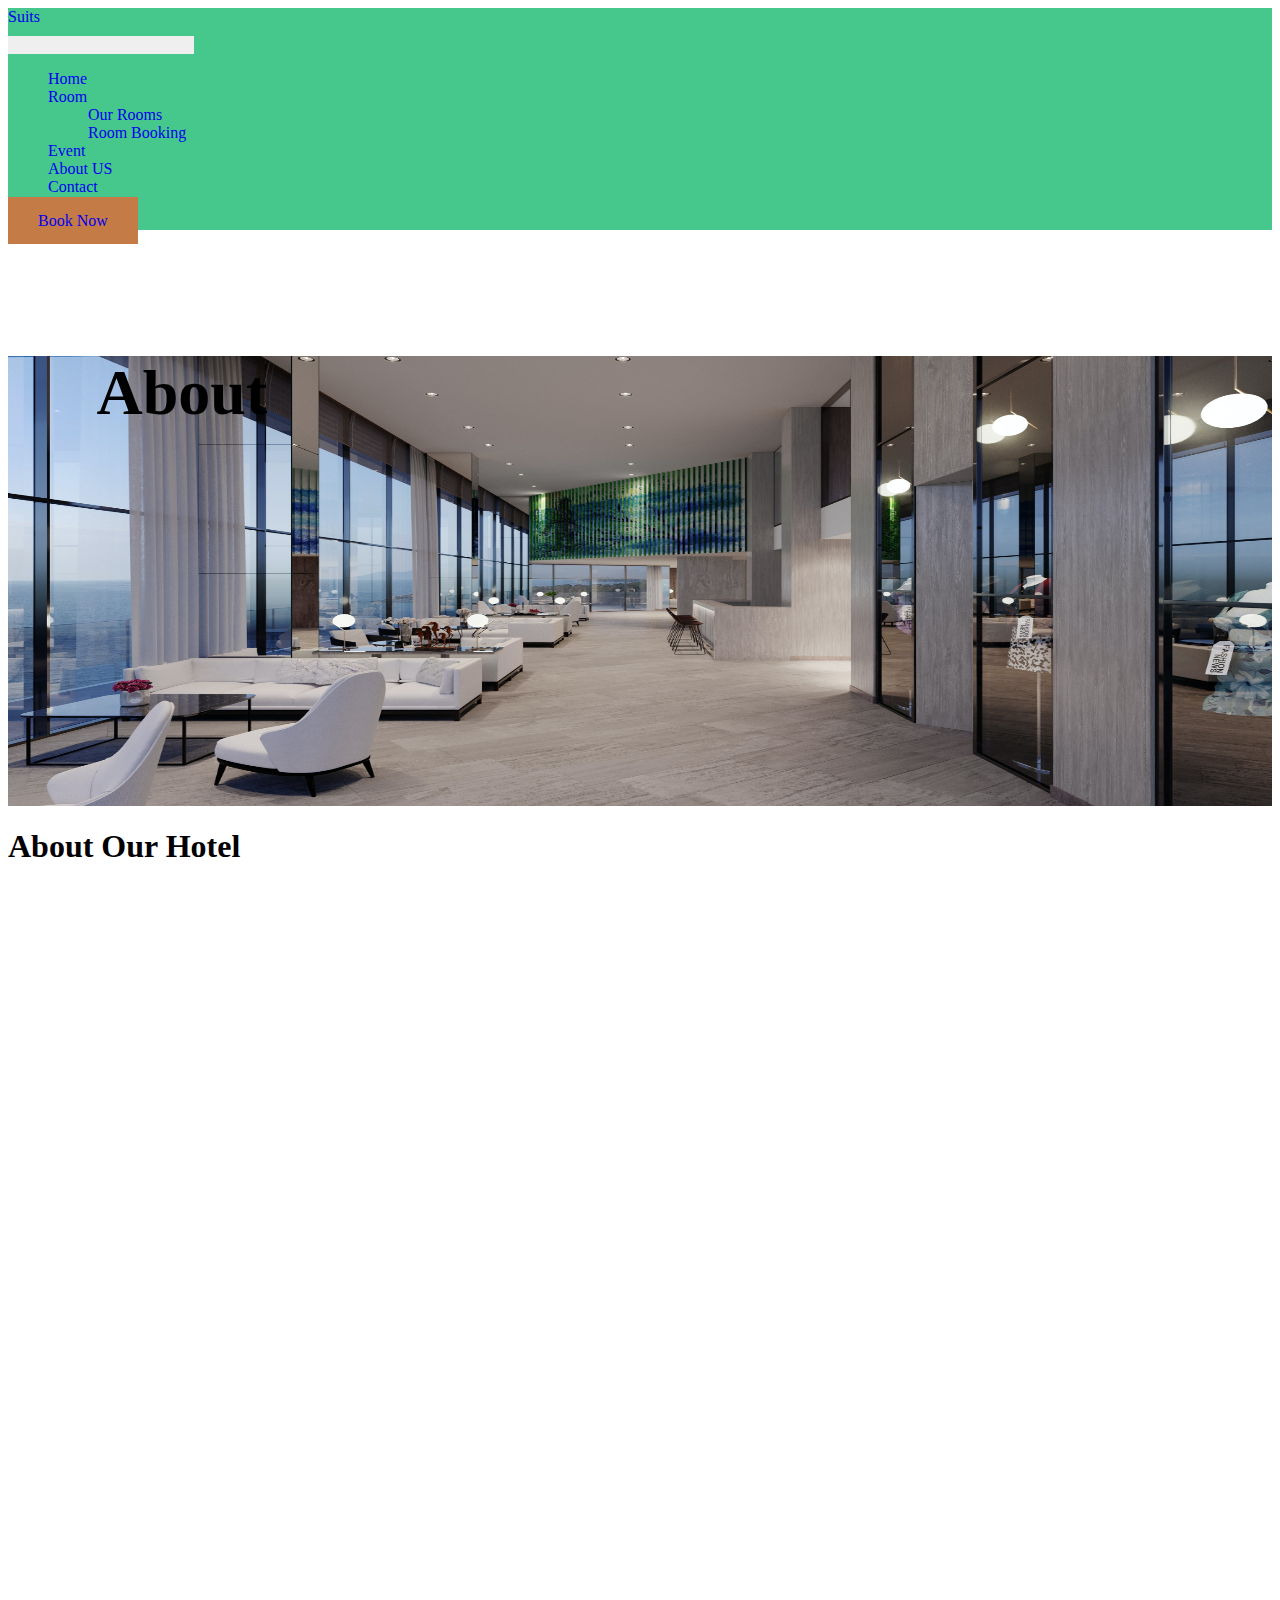
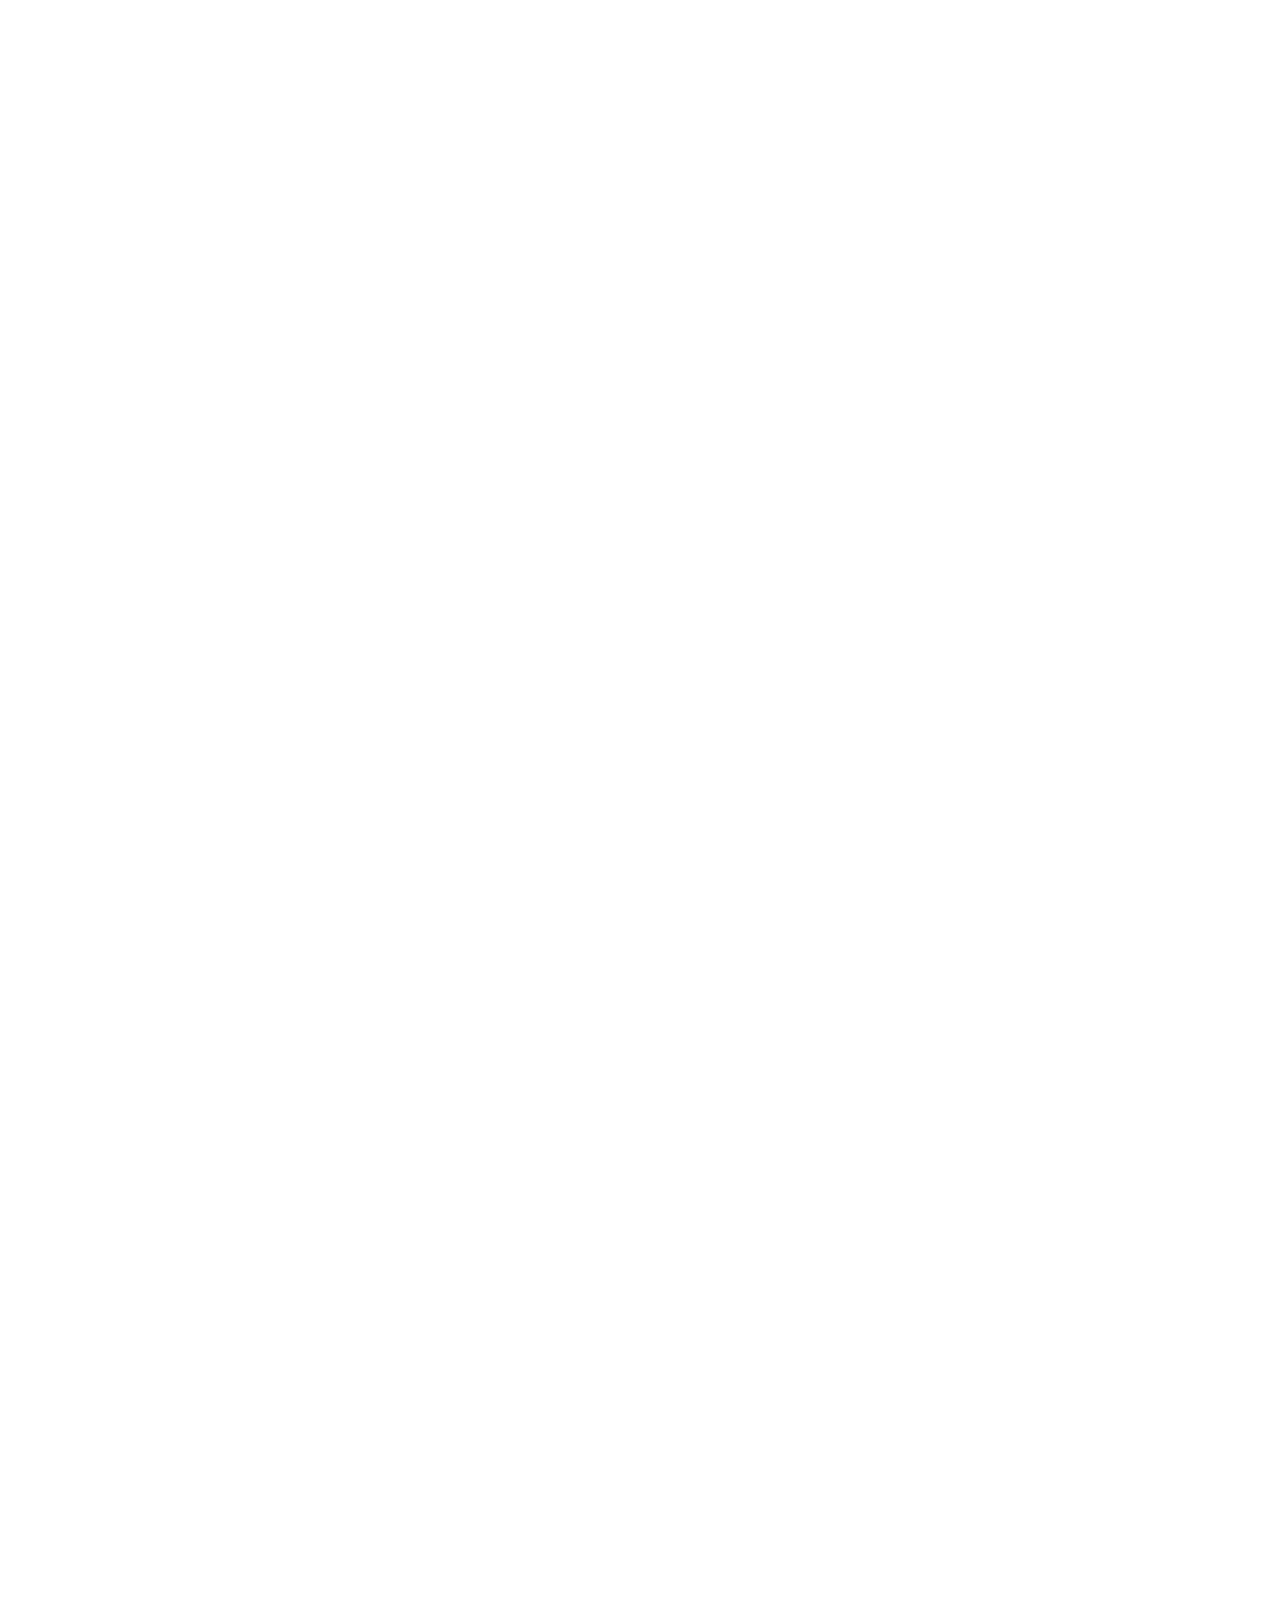
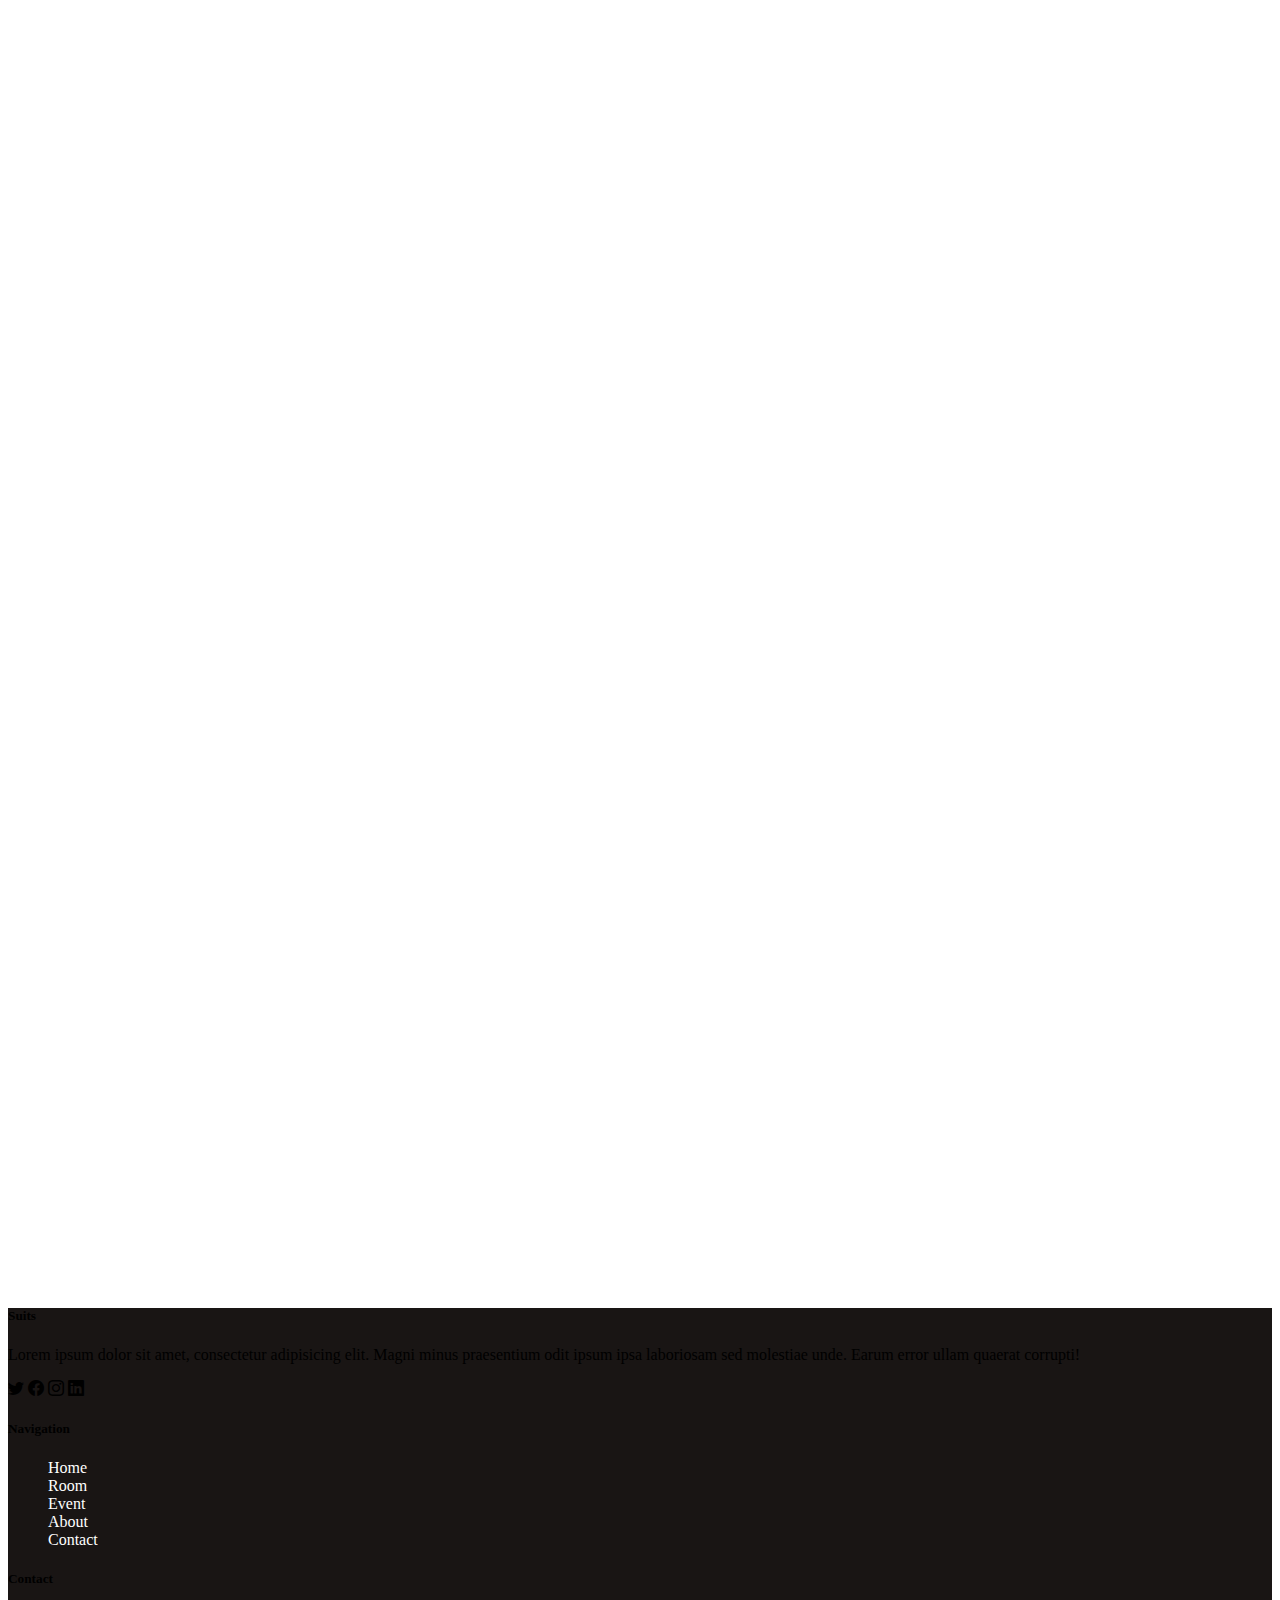
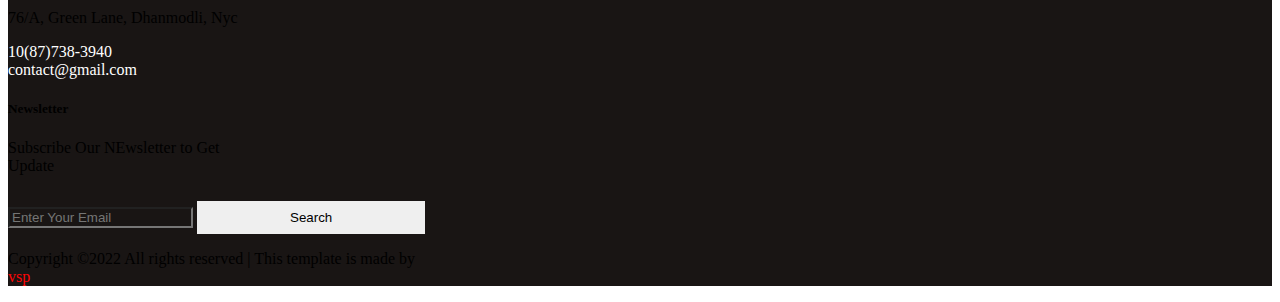
<file: about.html>
<!doctype html>
<html lang="en">

<head>
    <meta charset="utf-8">
    <meta name="viewport" content="width=device-width, initial-scale=1">
    <title>Bootstrap demo</title>
    <link href="https://cdn.jsdelivr.net/npm/bootstrap@5.2.3/dist/css/bootstrap.min.css" rel="stylesheet"
        integrity="sha384-rbsA2VBKQhggwzxH7pPCaAqO46MgnOM80zW1RWuH61DGLwZJEdK2Kadq2F9CUG65" crossorigin="anonymous">
        <!-- Bootstrap icon link -->
    <link rel="stylesheet" href="https://cdn.jsdelivr.net/npm/bootstrap-icons@1.10.2/font/bootstrap-icons.css">

    <!-- jquerry link -->
    <link rel="stylesheet" href="https://cdnjs.cloudflare.com/ajax/libs/OwlCarousel2/2.3.4/assets/owl.carousel.min.css"
        integrity="sha512-tS3S5qG0BlhnQROyJXvNjeEM4UpMXHrQfTGmbQ1gKmelCxlSEBUaxhRBj/EFTzpbP4RVSrpEikbmdJobCvhE3g=="
        crossorigin="anonymous" referrerpolicy="no-referrer" />
    <link rel="stylesheet"
        href="https://cdnjs.cloudflare.com/ajax/libs/OwlCarousel2/2.3.4/assets/owl.theme.default.min.css"
        integrity="sha512-sMXtMNL1zRzolHYKEujM2AqCLUR9F2C4/05cdbxjjLSRvMQIciEPCQZo++nk7go3BtSuK9kfa/s+a4f4i5pLkw=="
        crossorigin="anonymous" referrerpolicy="no-referrer" />
    <!-- css link -->
    <link href="https://unpkg.com/aos@2.3.1/dist/aos.css" rel="stylesheet">
    <link rel="stylesheet" href="css/about.css">
</head>

<body>

    <!-- Navbar -->
    <nav class="nav">
        <div class=" container">
            <div class="row d-flex align-items-center">
                <div class="col-md-2">
                    <a href="index.html" class="fs-3  text-white  ">Suits</a>
                </div>

                <div class="col-md-10">
                    <nav class="navbar navbar-expand-lg ">
                        <div class="container-fluid">

                            <button class="navbar-toggler" type="button" data-bs-toggle="collapse"
                                data-bs-target="#navbarNavDropdown" aria-controls="navbarNavDropdown"
                                aria-expanded="false" aria-label="Toggle navigation">
                                <span class="navbar-toggler-icon"></span>
                            </button>
                            <div class="collapse navbar-collapse justify-content-center   " id="navbarNavDropdown">
                                <ul class="navbar-nav ">
                                    <li class="nav-item">
                                        <a class="nav-link active text-white" aria-current="page"
                                            href="index.html">Home</a>
                                    </li>

                                    <li class="nav-item dropdown">
                                        <a class="nav-link dropdown-toggle text-white" href="#" role="button"
                                            data-bs-toggle="dropdown" aria-expanded="false">
                                            Room
                                        </a>
                                        <ul class="dropdown-menu">
                                            <li><a class="dropdown-item " href="room.html">Our Rooms</a></li>
                                            <li><a class="dropdown-item " href="room-booking.html">Room Booking</a></li>

                                        </ul>
                                    </li>

                                    <li class="nav-item">
                                        <a class="nav-link text-white" href="event.html">Event</a>
                                    </li>

                                    <li class="nav-item">
                                        <a class="nav-link text-white" href="about.html">About US</a>
                                    </li>

                                    <li class="nav-item">
                                        <a class="nav-link text-white" href="contact.html">Contact</a>
                                    </li>


                                </ul>
                            </div>
                            <a class="btn text-white  py-2 px-5 navig" href="#" role="button">Book Now</a>

                        </div>
                    </nav>
                </div>


            </div>
        </div>
    </nav>


    <!-- SLIDER -->
    <div class="slider">
        <div class="container-fluid">
            <div class="row  relate">
                <div class="col-md-12 absolut">
                    <h1 class="text-white or-rm">About</h1>
                </div>
            </div>
        </div>
    </div>

    <!-- about -->
    <section>
        <div class="container">
            <div class="row text-center my-5">
                <div class="col-md-12">
                    <h1>About Our Hotel</h1>
                </div>
            </div>
            <div class="row" data-aos="fade-up">
                <div class="col-md-6 ">
                    <h6>About Suit</h6>
                    <h3 class="my-3 py-2">Welcome To My Hotel</h3>
                    <p>Lorem ipsum, dolor sit amet consectetur adipisicing elit. Consequatur nisi suscipit cum
                        cumque animi ab sequi necessitatibus ducimus? Consectetur sint aliquam commodi harum soluta
                        ullam minus, nulla ut labore totam?Lorem ipsum dolor, sit amet consectetur adipisicing elit.
                        Impedit laboriosam similique totam libero ratione quisquam? Quam sapiente minima doloribus
                        praesentium quia itaque,  ex.</p>

                    <a class="btn text-white  py-2 px-3 mt-2" href="#" role="button">Know More</a>

                </div>

                <div class="col-md-6 img-hovs">
                    <img src="image/about-hotels.webp" alt="">
                </div>
            </div>

            <div class="row mt-5"  data-aos="fade-up">

                <div class="col-md-6 img-hovs">
                    <img src="image/about-dining.webp" alt="">
                </div>

                <div class="col-md-6 mt-4">
                    <h6>Our Restaurant</h6>
                    <h3 class="my-3 py-2">Dining & Drinks</h3>
                    <p>Lorem ipsum, dolor sit amet consectetur adipisicing elit. Consequatur nisi suscipit cum
                        cumque animi ab sequi necessitatibus ducimus? Consectetur sint aliquam commodi harum soluta
                        ullam minus, nulla ut labore totam?Lorem ipsum dolor, sit amet consectetur adipisicing elit.
                        Impedit laboriosam similique totam libero ratione quisquam? Quam sapiente minima doloribus
                        praesentium quia itaque, ipsam perspiciatis natus laborum necessitatibus ut temporibus ex.</p>
                    <a class="btn text-white  py-2 px-3 mt-2" href="#" role="button">Know More</a>

                </div>


            </div>


            <div class="row mt-5" data-aos="fade-up">
                <div class="col-md-6 mt-5">
                    <h6>Our Pool</h6>
                    <h3 class="my-3 ">Swimming Pool</h3>
                    <p>Lorem ipsum, dolor sit amet consectetur adipisicing elit. Consequatur nisi suscipit cum
                        cumque animi ab sequi necessitatibus ducimus? Consectetur sint aliquam commodi harum soluta
                        ullam minus, nulla ut labore totam?Lorem ipsum dolor, sit amet consectetur adipisicing elit.
                        Impedit laboriosam similique totam libero ratione quisquam? Quam sapiente minima doloribus
                        praesentium quia itaque,  ex.</p>

                    <a class="btn text-white  py-2 px-3 mt-4" href="#" role="button">Know More</a>

                </div>

                <div class="col-md-6 img-hovs">
                    <img src="image/about-pool.webp" alt="">
                </div>
            </div>

    </section>


    <!-- <section>
        <div class="container-fluid">
            <div class="row mt-5">
                <div class="col-md-12">
                    <div class="owl-carousel owl-theme">
                        <div class="item"><img src="image/room4.webp" alt=""></div>
                        <div class="item"><img src="image/room5.webp" alt=""></div>
                        <div class="item"><img src="image/room6.webp" alt=""></div>
                        <div class="item"><img src="image/room7.webp" alt=""></div>
                        <div class="item"><img src="image/room4.webp" alt=""></div>
                        <div class="item"><img src="image/room5.webp" alt=""></div>
                        <div class="item"><img src="image/room6.webp" alt=""></div>
                        <div class="item"><img src="image/room7.webp" alt=""></div>
                        <div class="item"><img src="image/room4.webp" alt=""></div>
                        
                    </div>
                </div>

            </div>

        </div>
    </section> -->

    
          <!-- FOOTER -->
  <footer class="footers">
    <div class="container py-5 text-white">
        <div class="row py-5">
            <div class="col-md-4 foot-suit">
                <h5 class="mb-4">Suits</h5>
                <p>Lorem ipsum dolor sit amet, consectetur adipisicing elit. Magni minus praesentium odit ipsum ipsa
                    laboriosam sed molestiae unde. Earum
                    error ullam quaerat corrupti!</p>
                <div>
                    <i class="bi bi-twitter me-3"></i>
                    <i class="bi bi-facebook me-3"></i>
                    <i class="bi bi-instagram me-3"></i>
                    <i class="bi bi-linkedin me-3"></i>
                </div>
            </div>

            <div class="col-md-2 text-start foot-nav">
                <h5 class="mb-4 ">Navigation</h5>
                <ul class="px-0  ">
                    <li class="mb-2"><a href="index.html" class="text-clr ">Home</a></li>
                    <li class="mb-2"><a href="room.html" class="text-clr">Room</a></li>
                    <li class="mb-2"><a href="event.html" class="text-clr">Event</a></li>
                    <li class="mb-2"><a href="about.html" class="text-clr">About</a></li>
                    <li class="mb-2"><a href="contact.html" class="text-clr">Contact</a></li>
                </ul>
            </div>

            <div class="col-md-3">
                <h5 class="mb-4">Contact</h5>
                <p class="mb-3">76/A, Green Lane, Dhanmodli, Nyc</p>
                <a href="" class="text-clr mb-3">10(87)738-3940</a>
                <div class="mt-3">
                    <a href="#" class="text-clr">contact@gmail.com</a>
                </div>
            </div>

            <div class="col-md-3 foot-nav">
                <h5 class="mb-4">Newsletter</h5>
                <p>Subscribe Our NEwsletter to Get <br>Update</p>
                <input type="text" placeholder="Enter Your Email" class="py-2 px-4">
                <button>Search</button>

            </div>
        </div>


        <div class="row tex text-center foot-nav">
            <div class="col-md-12">
                <p>Copyright ©2022 All rights reserved | This template is made by <br><span>vsp </span></p>
            </div>
        </div>
    </div>
</footer>


    <!-- jquerry link -->

    <script src="https://cdnjs.cloudflare.com/ajax/libs/jquery/3.6.1/jquery.min.js"
        integrity="sha512-aVKKRRi/Q/YV+4mjoKBsE4x3H+BkegoM/em46NNlCqNTmUYADjBbeNefNxYV7giUp0VxICtqdrbqU7iVaeZNXA=="
        crossorigin="anonymous" referrerpolicy="no-referrer"></script>

    <script src="https://cdnjs.cloudflare.com/ajax/libs/OwlCarousel2/2.3.4/owl.carousel.min.js"
        integrity="sha512-bPs7Ae6pVvhOSiIcyUClR7/q2OAsRiovw4vAkX+zJbw3ShAeeqezq50RIIcIURq7Oa20rW2n2q+fyXBNcU9lrw=="
        crossorigin="anonymous" referrerpolicy="no-referrer"></script>

    

        <script>
            $('.owl-carousel').owlCarousel({
                loop: true,
            margin: 20,
            nav: false,
            autoplay:true,
            dots:false,
            autoplayTimeout:2000,
    responsive:{
        0:{
            items:1
        },
        600:{
            items:3
        },
        1000:{
            items:5
        }
    }
})
        </script>




    <script src="https://cdn.jsdelivr.net/npm/bootstrap@5.2.3/dist/js/bootstrap.bundle.min.js"
        integrity="sha384-kenU1KFdBIe4zVF0s0G1M5b4hcpxyD9F7jL+jjXkk+Q2h455rYXK/7HAuoJl+0I4"
        crossorigin="anonymous"></script>

        <script src="https://unpkg.com/aos@2.3.1/dist/aos.js"></script>
        <script>
          AOS.init();
        </script>
  
</body>

</html>
</file>
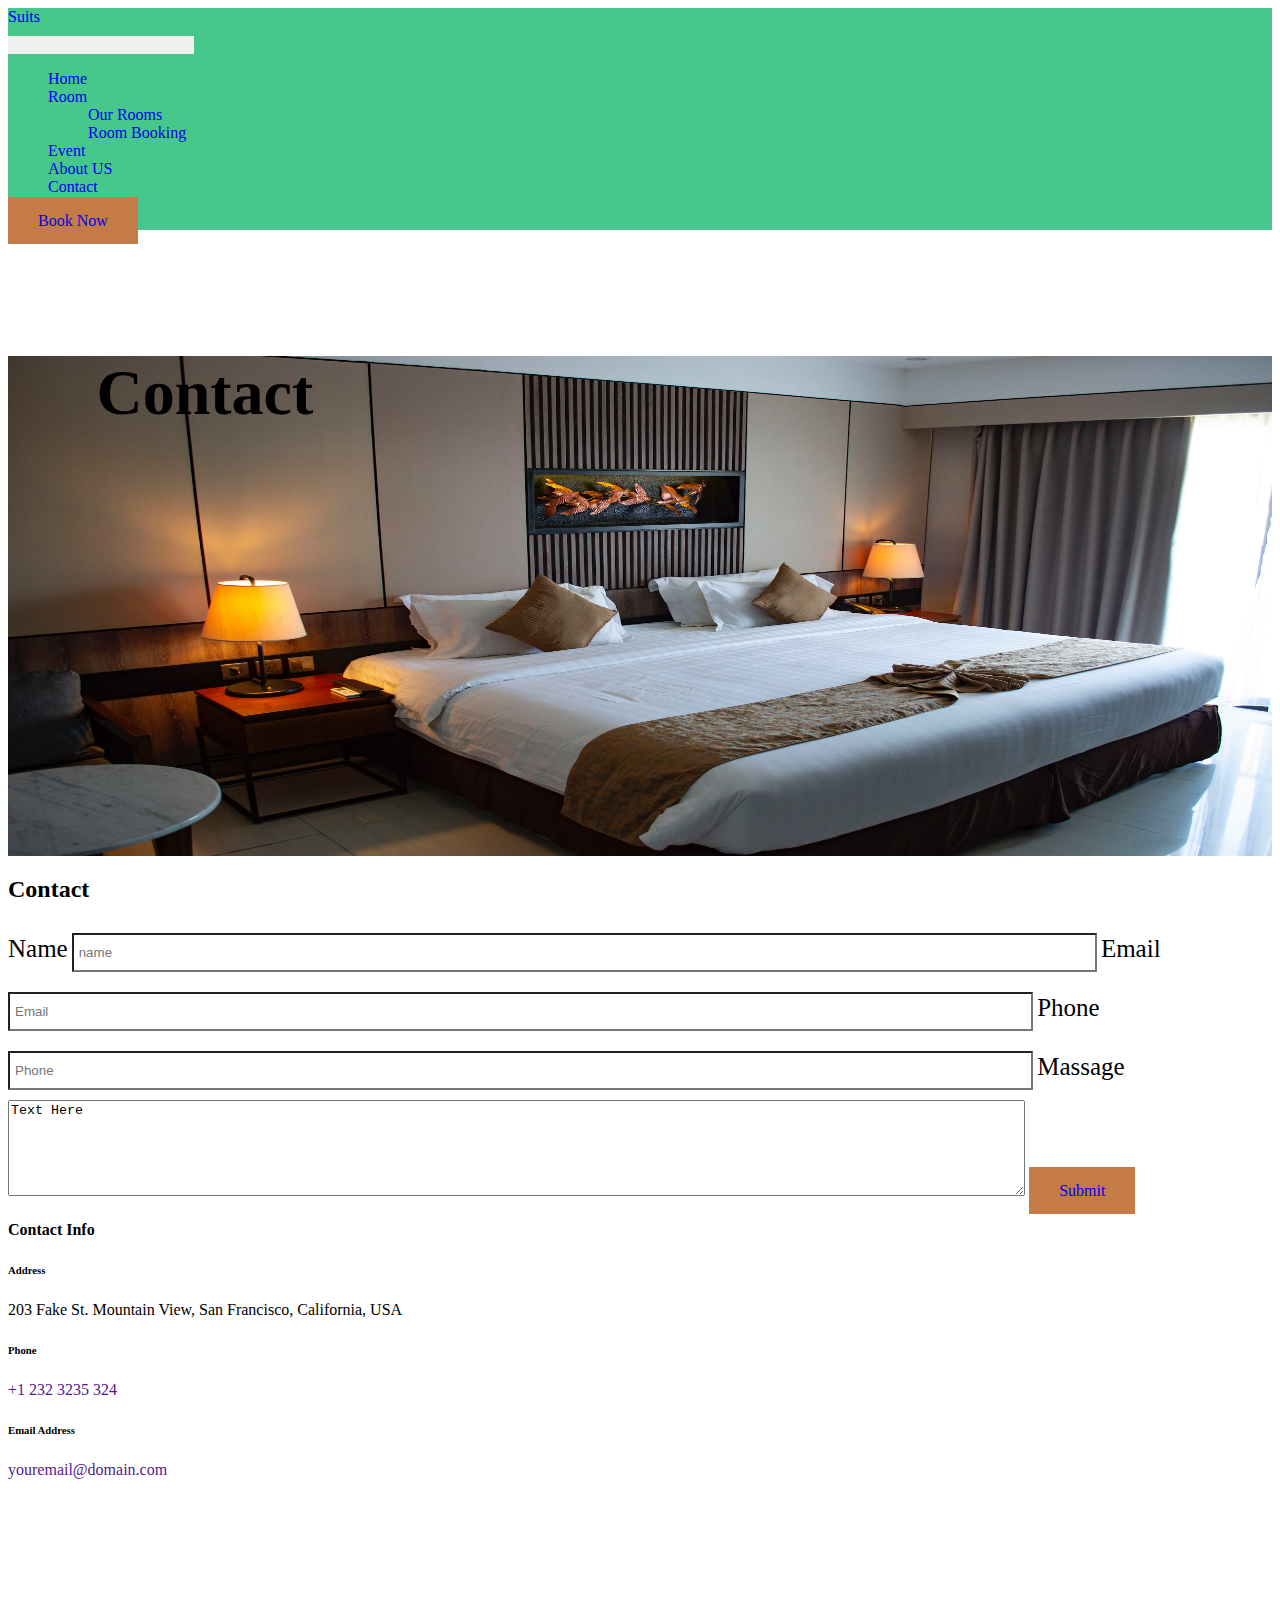
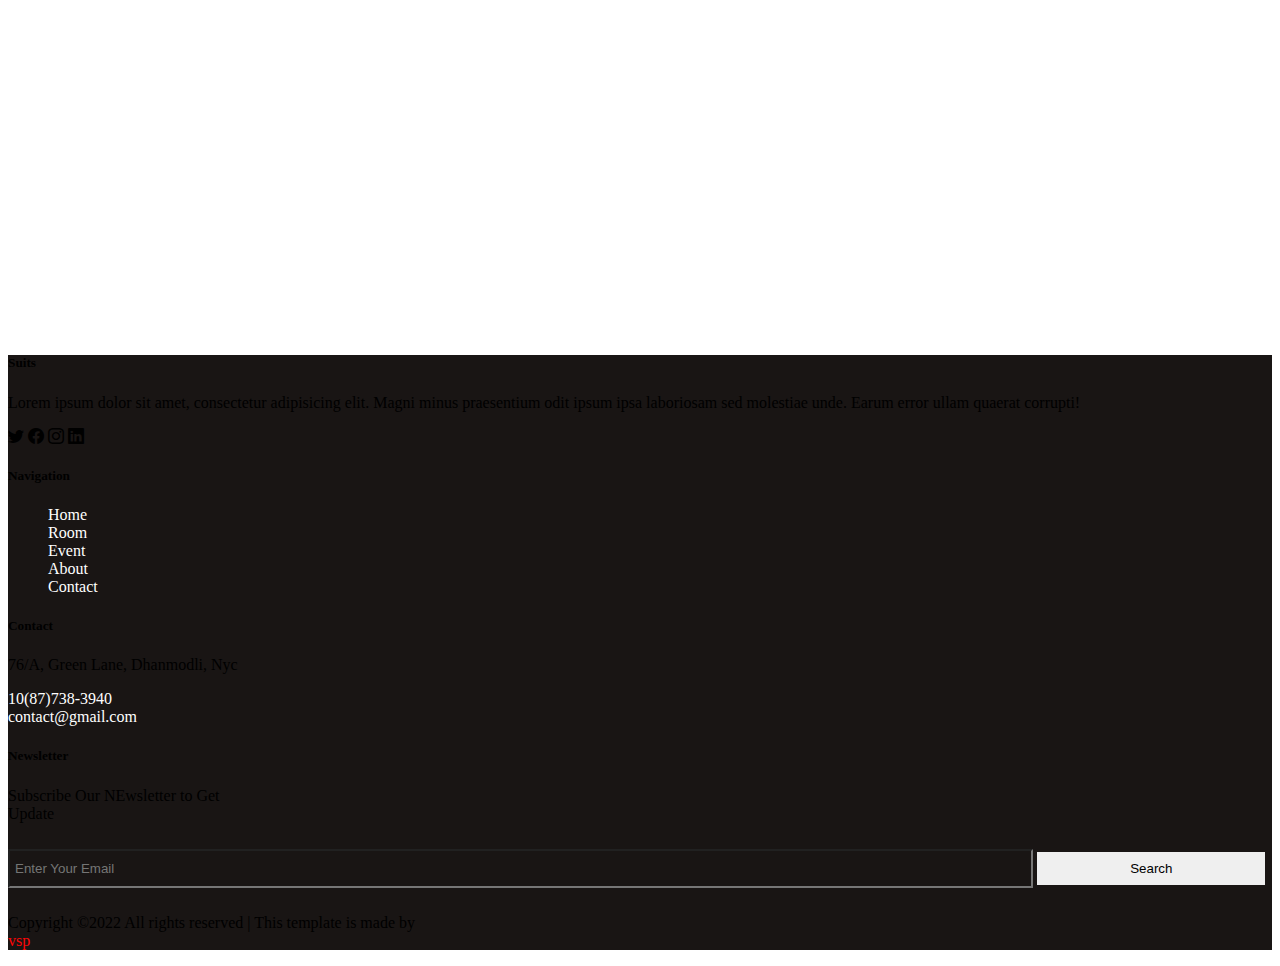
<file: contact.html>
<!doctype html>
<html lang="en">

<head>
    <meta charset="utf-8">
    <meta name="viewport" content="width=device-width, initial-scale=1">
    <title>Bootstrap demo</title>
    <link href="https://cdn.jsdelivr.net/npm/bootstrap@5.2.3/dist/css/bootstrap.min.css" rel="stylesheet"
        integrity="sha384-rbsA2VBKQhggwzxH7pPCaAqO46MgnOM80zW1RWuH61DGLwZJEdK2Kadq2F9CUG65" crossorigin="anonymous">
        <!-- Bootstrap icon link -->
    <link rel="stylesheet" href="https://cdn.jsdelivr.net/npm/bootstrap-icons@1.10.2/font/bootstrap-icons.css">
    <!-- css link -->
    <link rel="stylesheet" href="css/contact.css">
</head>

<body>


    <!-- Navbar -->
    <nav class="nav">
        <div class=" container">
            <div class="row d-flex align-items-center">
                <div class="col-md-2">
                    <a href="index.html" class="fs-3  text-white  ">Suits</a>
                </div>

                <div class="col-md-10">
                    <nav class="navbar navbar-expand-lg ">
                        <div class="container-fluid">

                            <button class="navbar-toggler" type="button" data-bs-toggle="collapse"
                                data-bs-target="#navbarNavDropdown" aria-controls="navbarNavDropdown"
                                aria-expanded="false" aria-label="Toggle navigation">
                                <span class="navbar-toggler-icon"></span>
                            </button>
                            <div class="collapse navbar-collapse justify-content-center   " id="navbarNavDropdown">
                                <ul class="navbar-nav ">
                                    <li class="nav-item">
                                        <a class="nav-link active text-white" aria-current="page"
                                            href="index.html">Home</a>
                                    </li>

                                    <li class="nav-item dropdown">
                                        <a class="nav-link dropdown-toggle text-white" href="#" role="button"
                                            data-bs-toggle="dropdown" aria-expanded="false">
                                            Room
                                        </a>
                                        <ul class="dropdown-menu">
                                            <li><a class="dropdown-item " href="room.html">Our Rooms</a></li>
                                            <li><a class="dropdown-item " href="room-booking.html">Room Booking</a></li>

                                        </ul>
                                    </li>

                                    <li class="nav-item">
                                        <a class="nav-link text-white" href="event.html">Event</a>
                                    </li>

                                    <li class="nav-item">
                                        <a class="nav-link text-white" href="about.html">About US</a>
                                    </li>

                                    <li class="nav-item">
                                        <a class="nav-link text-white" href="contact.html">Contact</a>
                                    </li>


                                </ul>
                            </div>
                            <a class="btn text-white  py-2 px-5 navig" href="#" role="button">Book Now</a>

                        </div>
                    </nav>
                </div>


            </div>
        </div>
    </nav>


    <!-- SLIDER -->
    <div class="slider">
        <div class="container-fluid">
            <div class="row  relate">
                <div class="col-md-12 absolut">
                    <h1 class="text-white or-rm">Contact</h1>
                </div>
            </div>
        </div>
    </div>


    <section>

        <div class="container">
            <div class="row text-center my-5">
                <div class="col-md-12">
                    <h2>Contact</h2>
                </div>
            </div>

            <div class="row">
                <div class="col-md-8">
                    <form action="">
                        <label for="">Name</label>
                        <input type="text" placeholder="name">

                        <label for="">Email</label>
                        <input type="text" placeholder="Email">

                        <label for="">Phone</label>
                        <input type="text" placeholder="Phone">

                        <label for="">Massage</label>
                        <textarea name="" id="" cols="20" rows="6">Text Here</textarea>

                        <a class="btn text-white  py-2 px-5 mt-3" href="#" role="button">Submit</a>

                    </form>
                </div>

                <div class="col-md-4 mt-4">
                    <h4>Contact Info</h4>
                    <div class="my-3">
                        <h6>Address</h6>
                        <p>203 Fake St. Mountain View, San Francisco, California, USA</p>
                    </div>

                    <div class="my-3">
                        <h6>Phone</h6>
                        <a href="">+1 232 3235 324</a>
                    </div>

                    <div class="my-3">
                        <h6>Email Address</h6>
                        <a href="">youremail@domain.com</a>
                    </div>
                </div>

            </div>

        </div>
    </section>

    <section>
        <div class="container-fluid mt-5">
            <div class="row">
                <div class="col-md-12">
                    <iframe
                        src="https://www.google.com/maps/embed?pb=!1m14!1m12!1m3!1d14234.735887948387!2d75.7720215!3d26.88178!2m3!1f0!2f0!3f0!3m2!1i1024!2i768!4f13.1!5e0!3m2!1sen!2sin!4v1670408991989!5m2!1sen!2sin"
                        width="100%" height="450" style="border:0;" allowfullscreen="" loading="lazy"
                        referrerpolicy="no-referrer-when-downgrade"></iframe>
                </div>

            </div>

        </div>
    </section>


    <!-- FOOTER -->
    <footer class="footers">
        <div class="container py-5 text-white">
            <div class="row py-5">
                <div class="col-md-4 foot-suit">
                    <h5 class="mb-4">Suits</h5>
                    <p>Lorem ipsum dolor sit amet, consectetur adipisicing elit. Magni minus praesentium odit ipsum ipsa
                        laboriosam sed molestiae unde. Earum
                        error ullam quaerat corrupti!</p>
                    <div>
                        <i class="bi bi-twitter me-3"></i>
                        <i class="bi bi-facebook me-3"></i>
                        <i class="bi bi-instagram me-3"></i>
                        <i class="bi bi-linkedin me-3"></i>
                    </div>
                </div>

                <div class="col-md-2 text-start foot-nav">
                    <h5 class="mb-4 ">Navigation</h5>
                    <ul class="px-0  ">
                        <li class="mb-2"><a href="index.html" class="text-clr ">Home</a></li>
                        <li class="mb-2"><a href="room.html" class="text-clr">Room</a></li>
                        <li class="mb-2"><a href="event.html" class="text-clr">Event</a></li>
                        <li class="mb-2"><a href="about.html" class="text-clr">About</a></li>
                        <li class="mb-2"><a href="contact.html" class="text-clr">Contact</a></li>
                    </ul>
                </div>

                <div class="col-md-3">
                    <h5 class="mb-4">Contact</h5>
                    <p class="mb-3">76/A, Green Lane, Dhanmodli, Nyc</p>
                    <a href="tel:9549393142" class="text-clr mb-3">10(87)738-3940</a>
                    <div class="mt-3">
                        <a href="mailto:srk2561583@gmail.com" class="text-clr">contact@gmail.com</a>
                    </div>
                </div>

                <div class="col-md-3 foot-nav">
                    <h5 class="mb-4">Newsletter</h5>
                    <p>Subscribe Our NEwsletter to Get <br>Update</p>
                    <input type="text" placeholder="Enter Your Email" class="py-2 px-4">
                    <button>Search</button>

                </div>
            </div>


            <div class="row tex text-center foot-nav">
                <div class="col-md-12">
                    <p>Copyright ©2022 All rights reserved | This template is made by <br><span>vsp </span></p>
                </div>
            </div>
        </div>
    </footer>




    <script src="https://cdn.jsdelivr.net/npm/bootstrap@5.2.3/dist/js/bootstrap.bundle.min.js"
        integrity="sha384-kenU1KFdBIe4zVF0s0G1M5b4hcpxyD9F7jL+jjXkk+Q2h455rYXK/7HAuoJl+0I4"
        crossorigin="anonymous"></script>
</body>

</html>
</file>
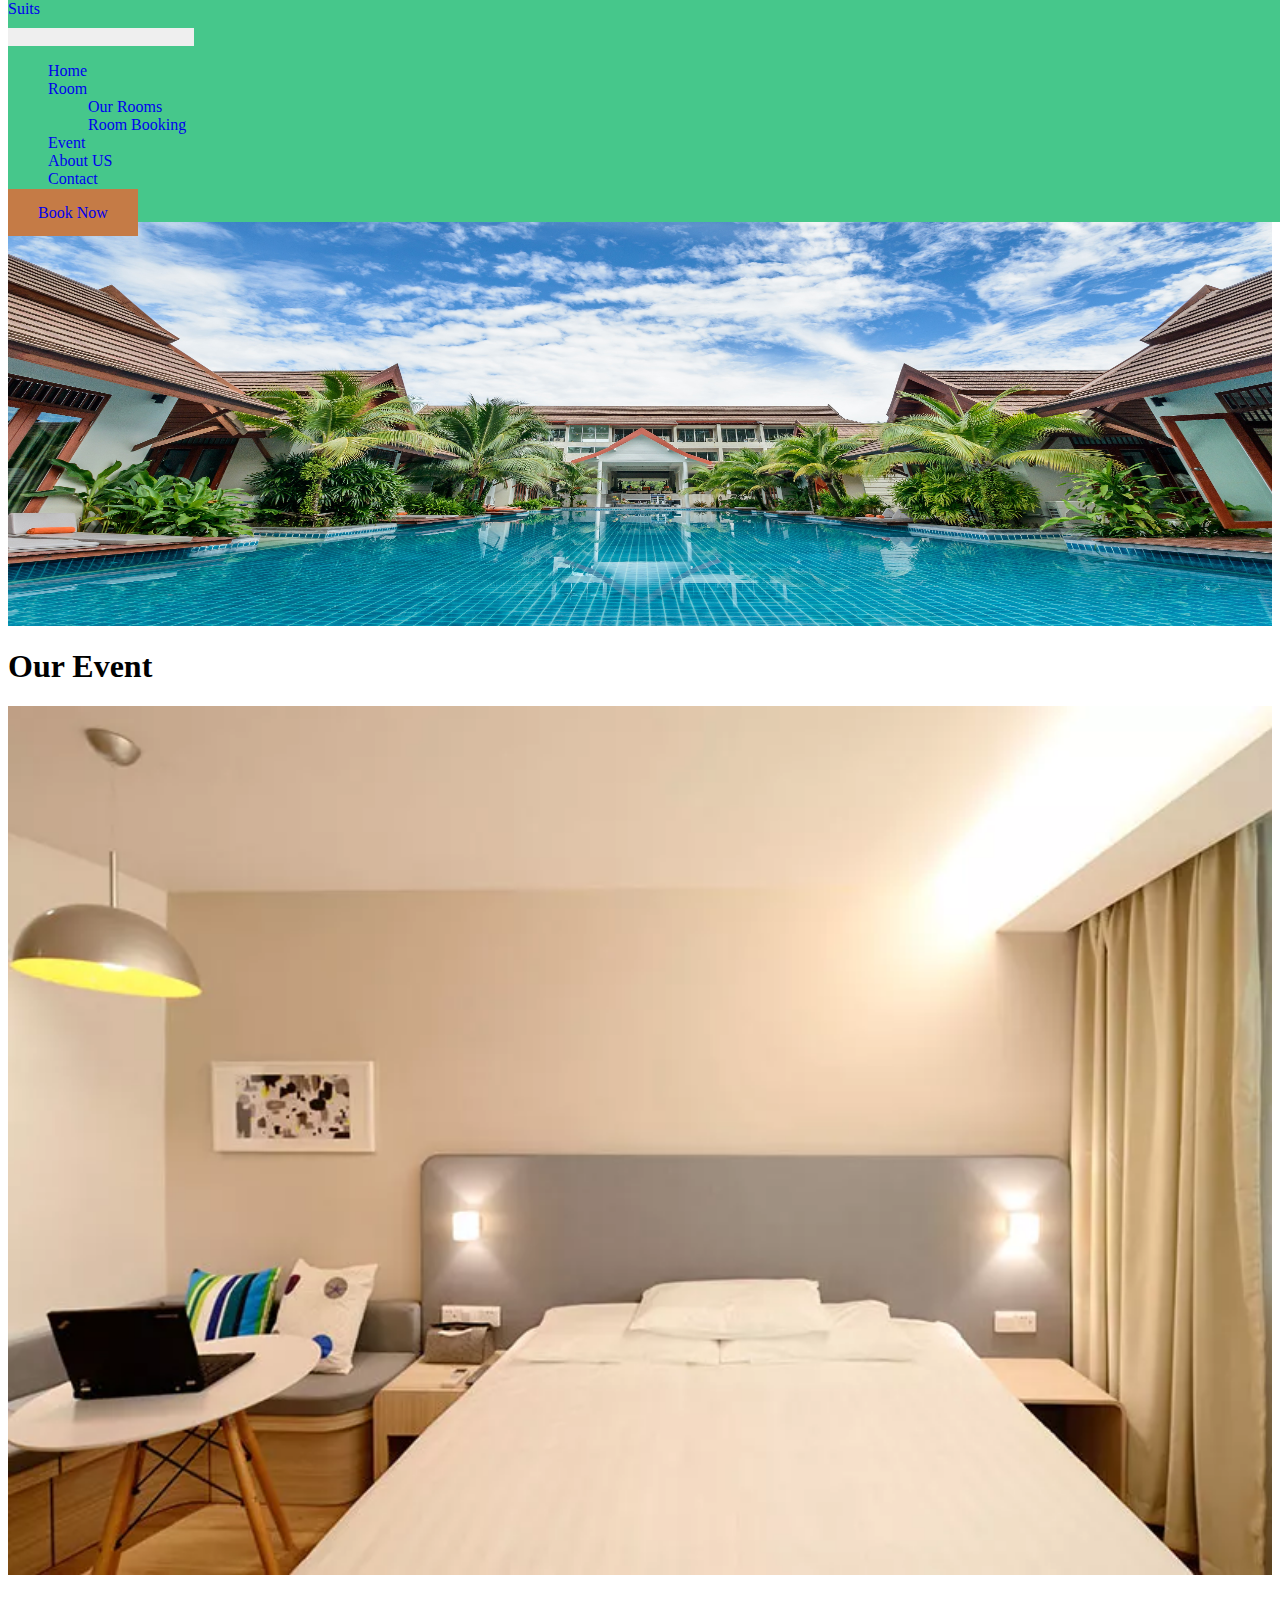
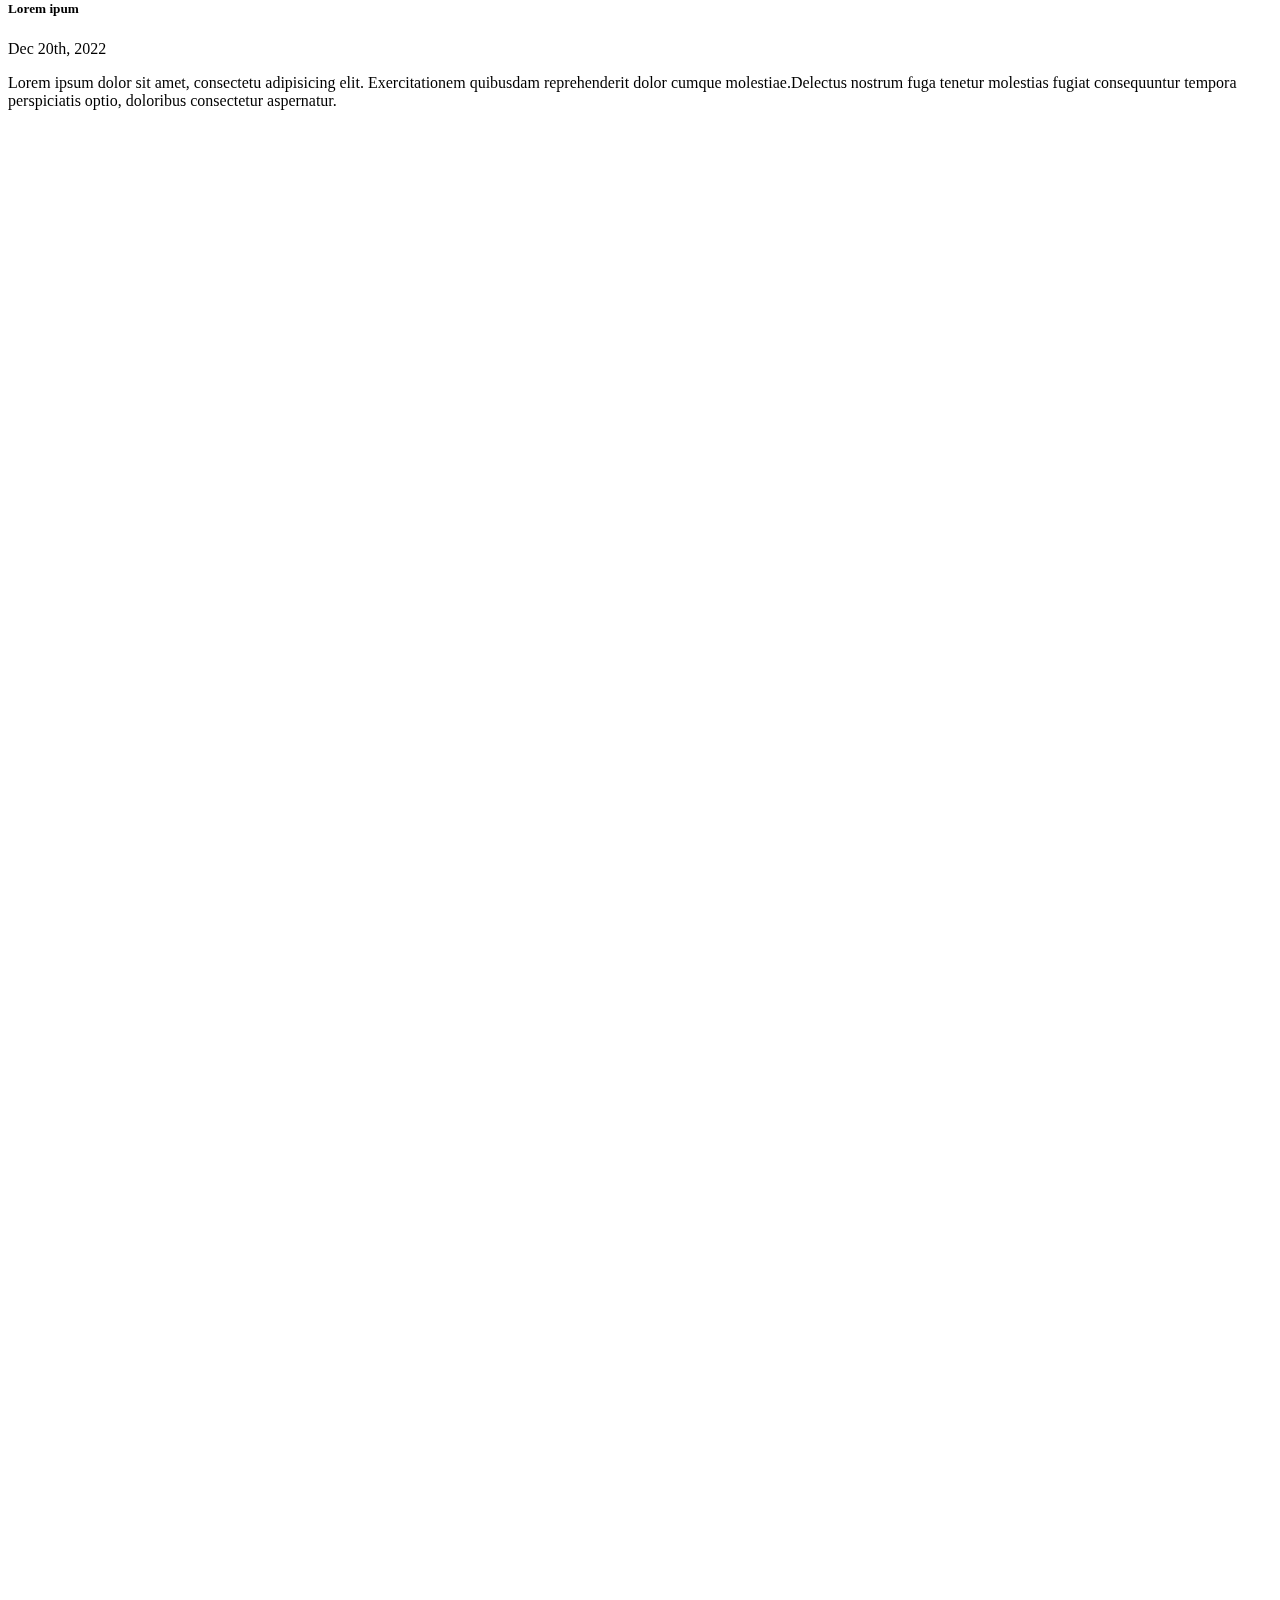
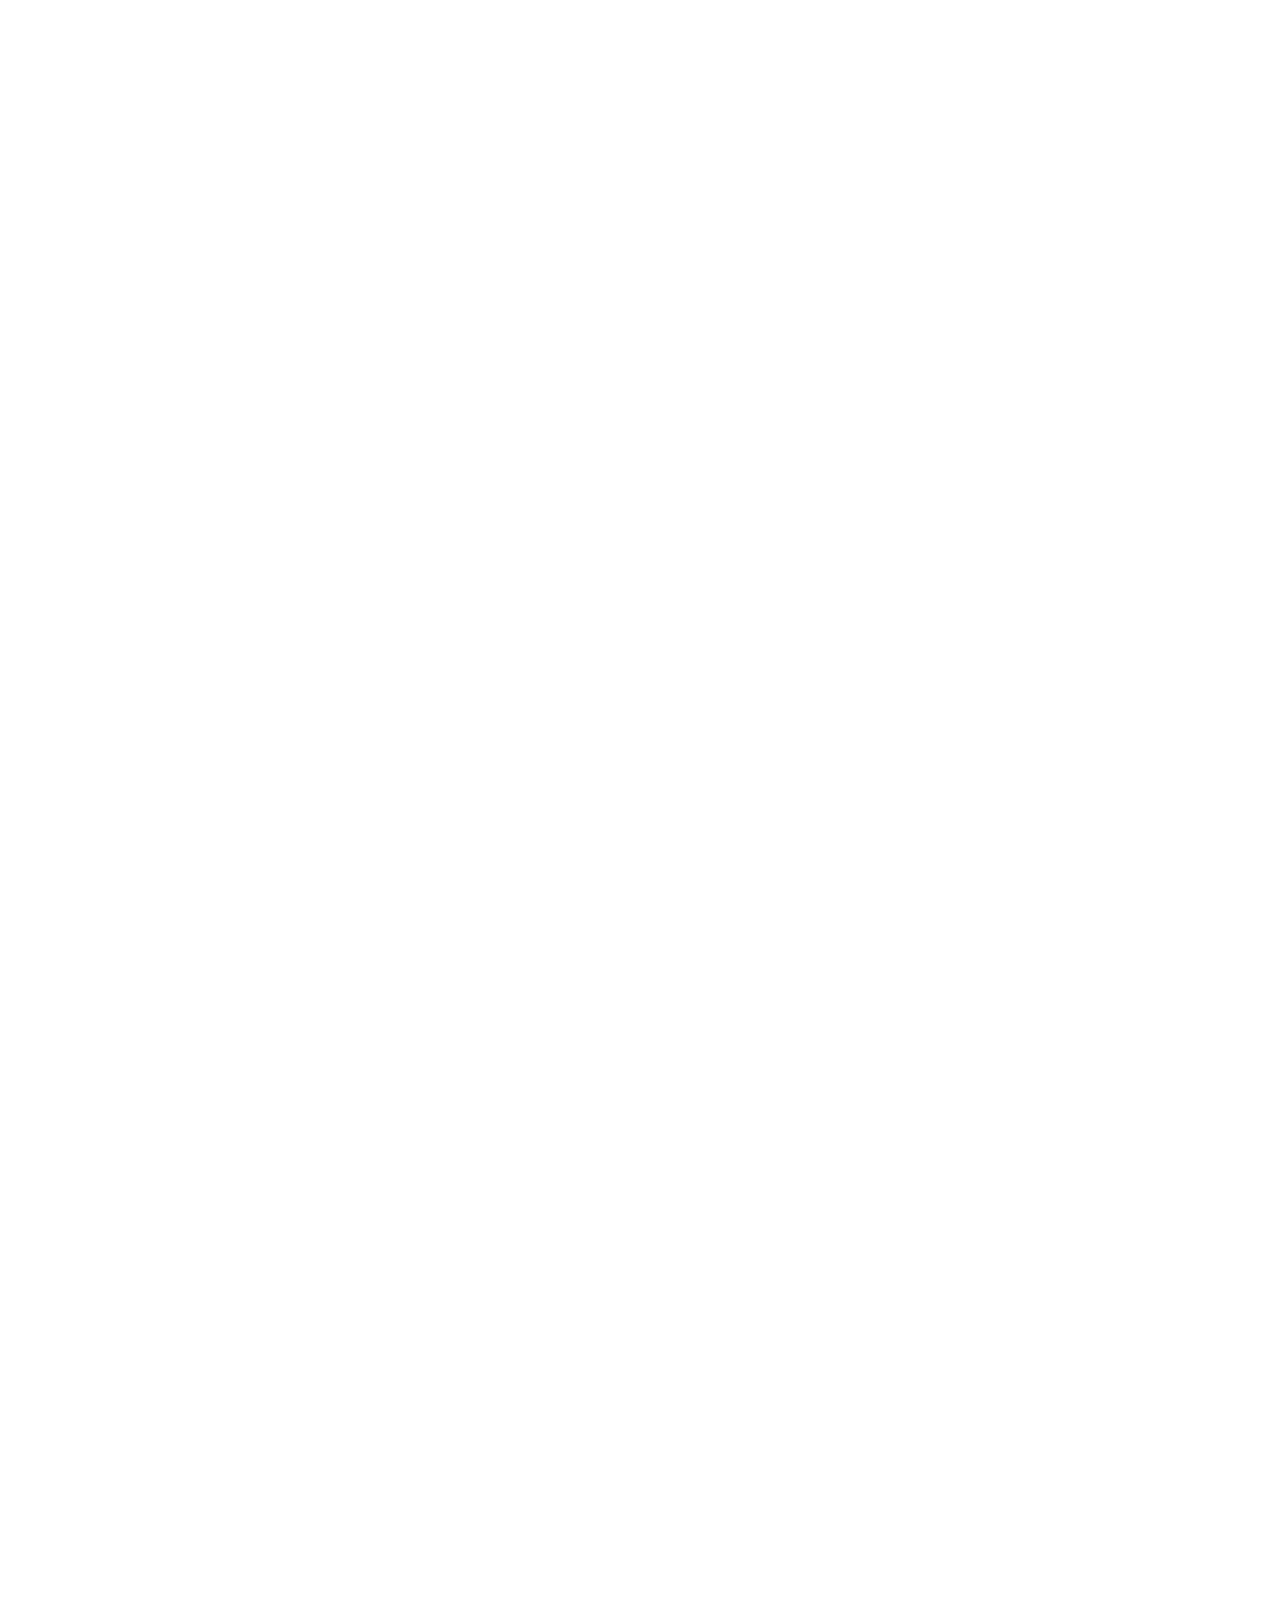
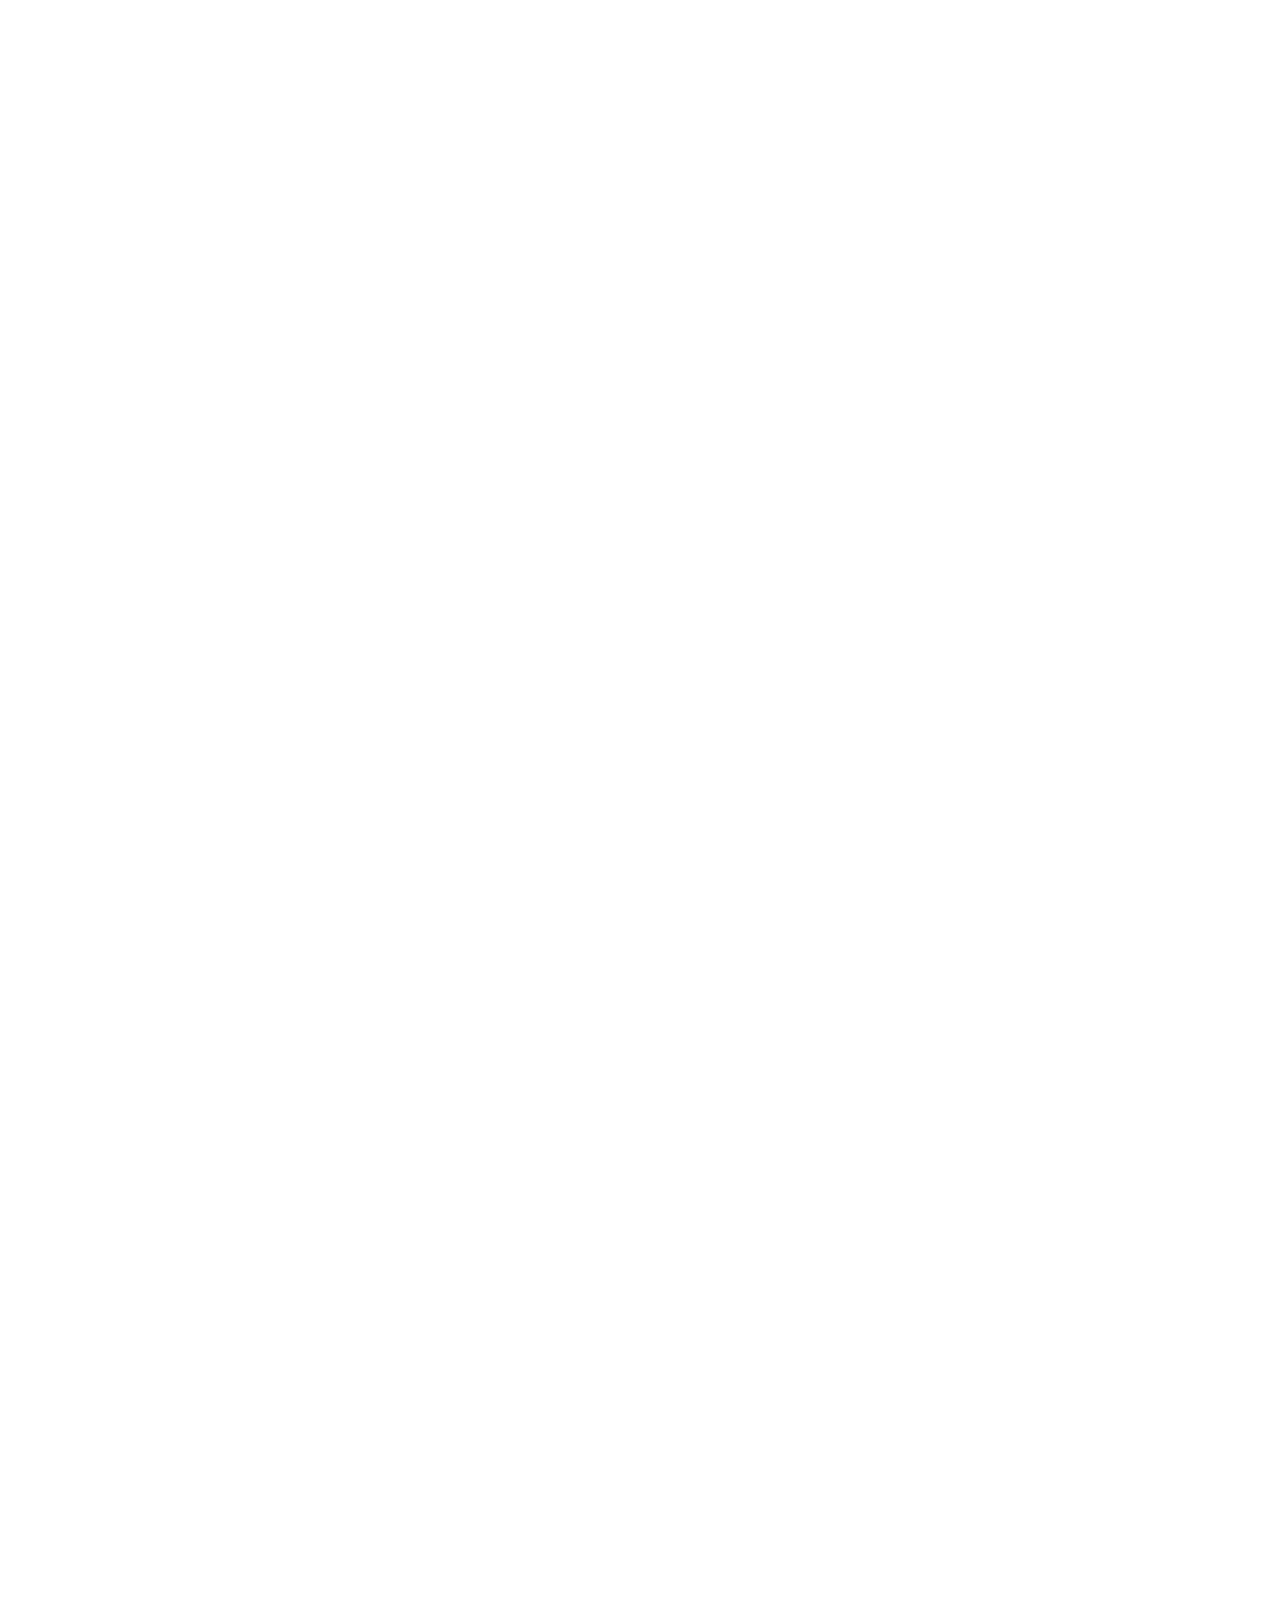
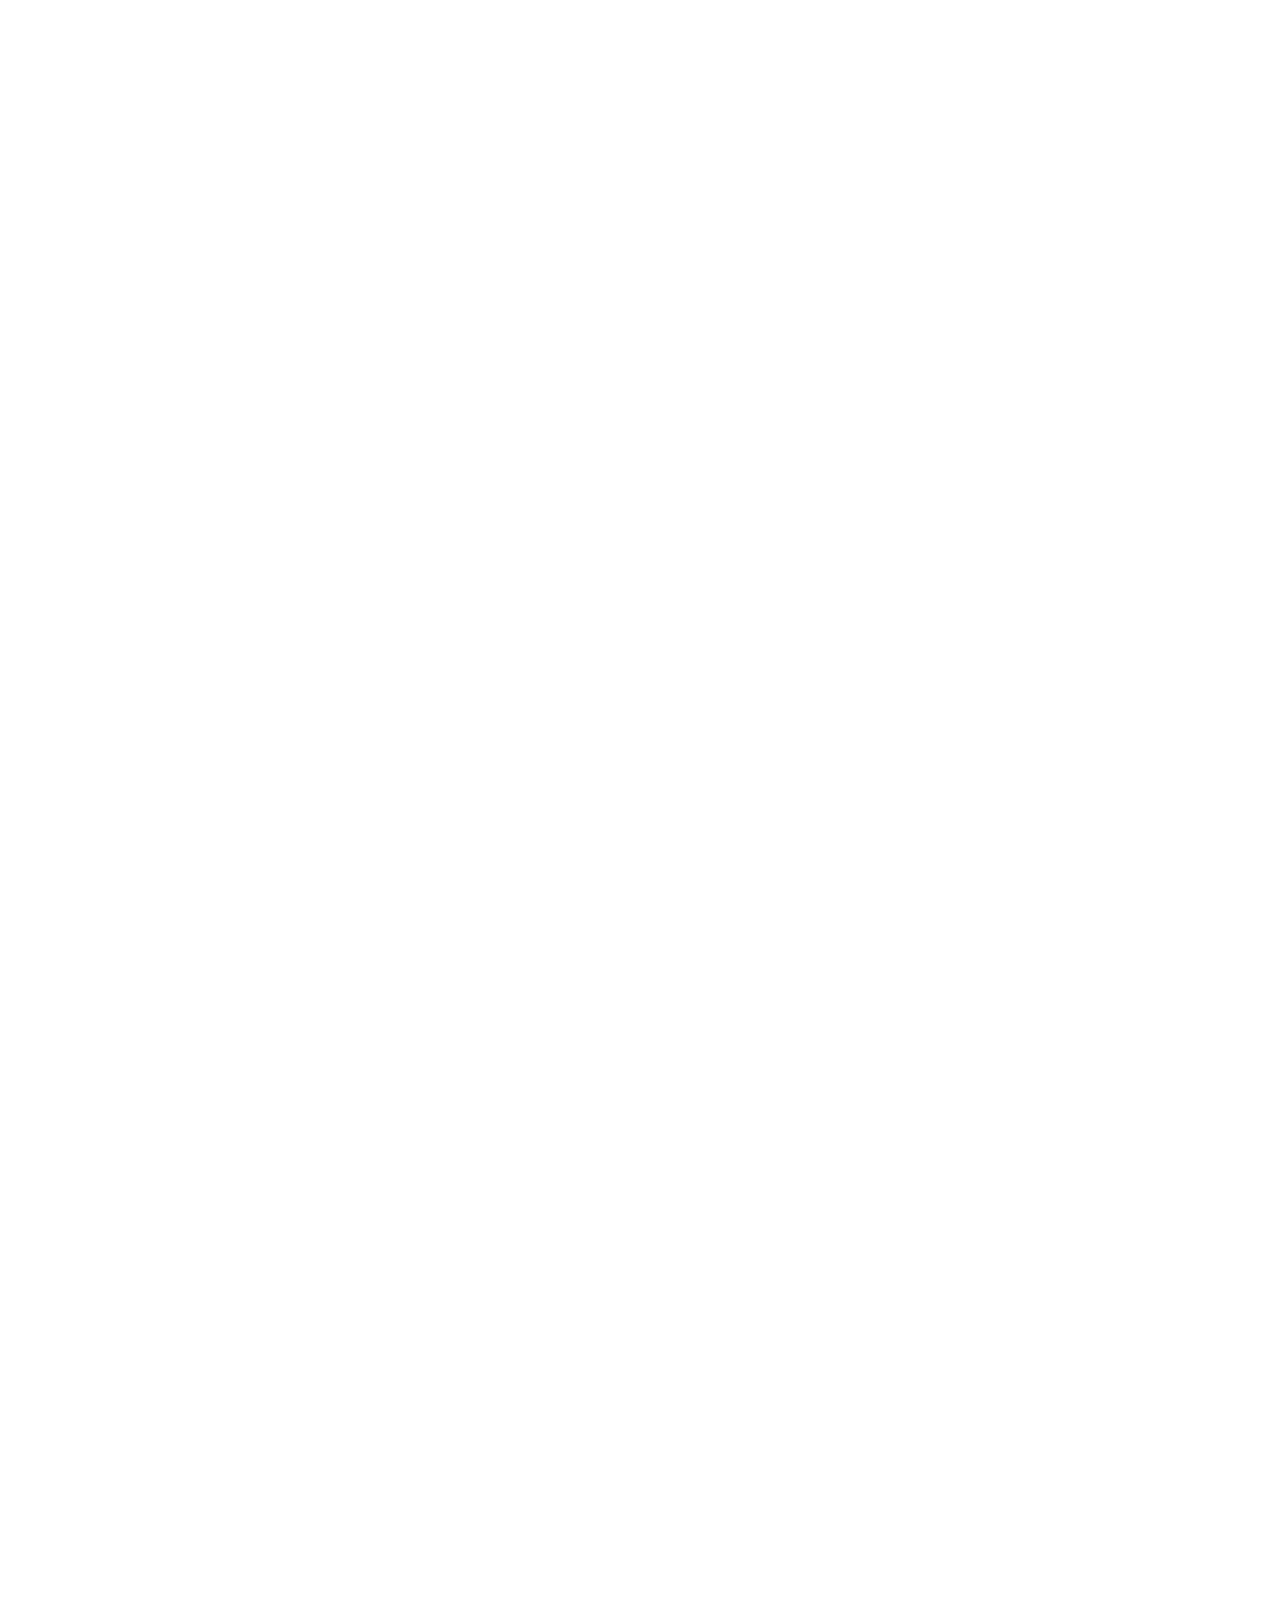
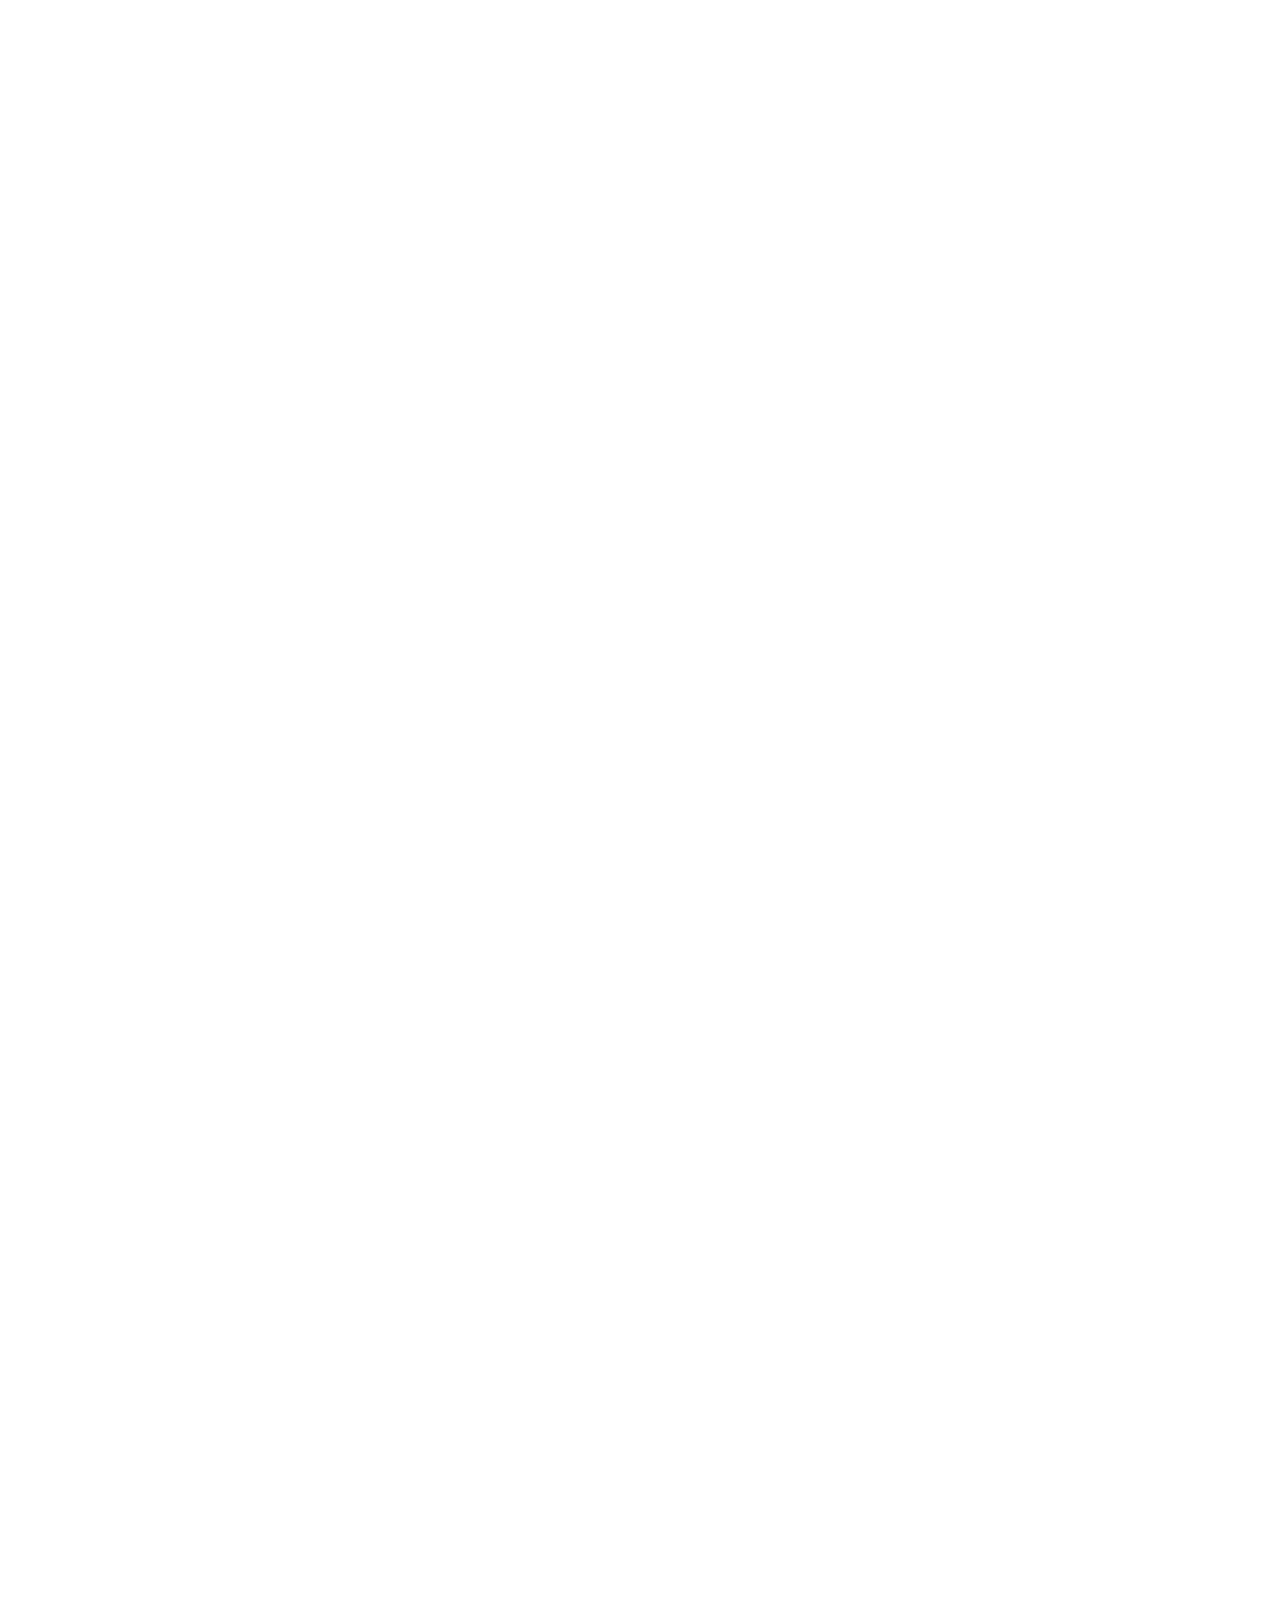
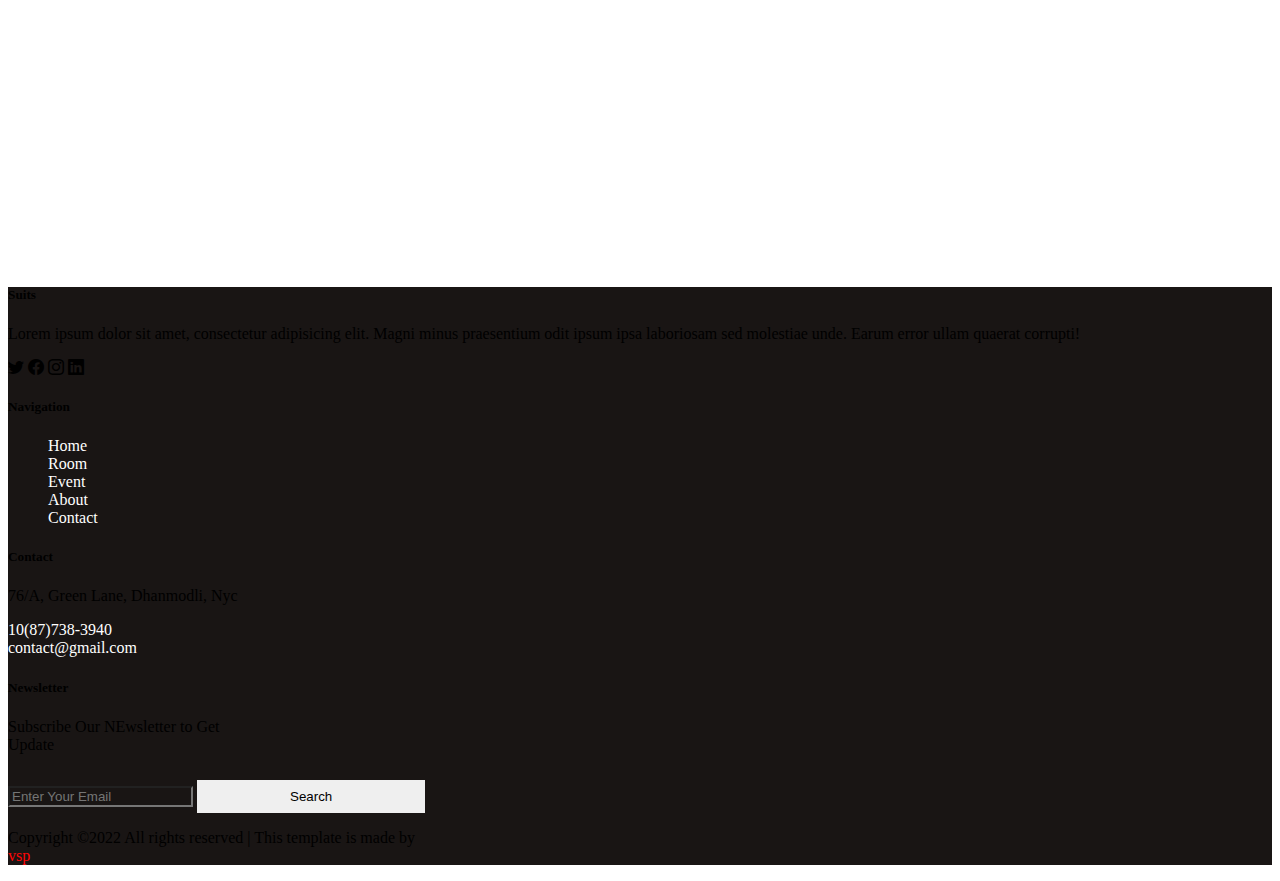
<file: event.html>
<!doctype html>
<html lang="en">

<head>
    <meta charset="utf-8">
    <meta name="viewport" content="width=device-width, initial-scale=1">
    <title>Bootstrap demo</title>
    <link href="https://cdn.jsdelivr.net/npm/bootstrap@5.2.3/dist/css/bootstrap.min.css" rel="stylesheet"
        integrity="sha384-rbsA2VBKQhggwzxH7pPCaAqO46MgnOM80zW1RWuH61DGLwZJEdK2Kadq2F9CUG65" crossorigin="anonymous">
        <!-- Bootstrap icon link -->
    <link rel="stylesheet" href="https://cdn.jsdelivr.net/npm/bootstrap-icons@1.10.2/font/bootstrap-icons.css">

        
        <!-- css link -->
        <link href="https://unpkg.com/aos@2.3.1/dist/aos.css" rel="stylesheet">
        <link rel="stylesheet" href="css/event.css">
</head>

<body>
 
    
<!-- Navbar -->
<nav class="nav">
    <div class=" container">
      <div class="row d-flex align-items-center">
          <div class="col-md-2">
            <a href="#" class="fs-3  text-white  ">Suits</a>
          </div>

          <div class="col-md-10">
            <nav class="navbar navbar-expand-lg ">
                <div class="container-fluid">
                 
                  <button class="navbar-toggler" type="button" data-bs-toggle="collapse" data-bs-target="#navbarNavDropdown" aria-controls="navbarNavDropdown" aria-expanded="false" aria-label="Toggle navigation">
                    <span class="navbar-toggler-icon"></span>
                  </button>
                  <div class="collapse navbar-collapse justify-content-center   " id="navbarNavDropdown">
                    <ul class="navbar-nav ">
                      <li class="nav-item">
                        <a class="nav-link active text-white" aria-current="page" href="index.html">Home</a>
                      </li>

                      <li class="nav-item dropdown">
                        <a class="nav-link dropdown-toggle text-white" href="#" role="button" data-bs-toggle="dropdown" aria-expanded="false">
                          Room
                        </a>
                        <ul class="dropdown-menu">
                          <li><a class="dropdown-item " href="room.html">Our Rooms</a></li>
                          <li><a class="dropdown-item " href="room-booking.html">Room Booking</a></li>
                         
                        </ul>
                      </li>

                      <li class="nav-item">
                        <a class="nav-link text-white" href="event.html">Event</a>
                      </li>

                      <li class="nav-item">
                        <a class="nav-link text-white" href="about.html">About US</a>
                      </li>

                      <li class="nav-item">
                        <a class="nav-link text-white" href="contact.html">Contact</a>
                      </li>
                      
                      
                    </ul>
                  </div>
                  <a class="btn text-white  py-2 px-5 navig" href="#" role="button">Book Now</a>

                </div>
              </nav>    
          </div>

         
      </div>
    </div>
   </nav>


<!-- SLIDER -->
   <div class="slider">
       <div class="container-fluid">
             <div class="row  relate">
                <div class="col-md-12 absolut">
                   <h1 class="text-white or-rm">Our Event</h1>
                </div>
             </div>
       </div>
   </div>


         <!-- Our Event -->

         <section>
            <div class="container">
                <div class="row text-center my-5">
                    <div class="col-md-12">
                          <h1>Our Event</h1>
                    </div>
                </div>

                <div class="row">
                   <div class="col-md-4" data-aos="fade-up">
                    <div class="item text-start">
                        <!-- <div class="img-hovs">
                        <img src="image/room-3.webp">
                    </div> -->

                    <div class="box">
                        <img src="image/room-3.webp" alt="">
                        <div class="box-content">
                            <div class="title_des"></div>
                            <a href="image/room-3.webp" class="port_icon"> 
                            </a>
      
                        </div>
                    </div>

                        <div class="mt-3">
                            <h5>Lorem ipum</h5>
                            <p class="text-secondary">Dec 20th, 2022</p>
                            <p>Lorem ipsum dolor sit amet, consectetu adipisicing elit. Exercitationem quibusdam
                                reprehenderit dolor cumque molestiae.Delectus nostrum fuga tenetur molestias
                                fugiat consequuntur tempora perspiciatis optio, doloribus consectetur aspernatur.
                            </p>
                        </div>
                    </div>
                   </div>

                   <div class="col-md-4" data-aos="fade-up">
                    <div class="item text-start">
                        <div class="box">
                            <img src="image/room-1.webp" alt="">
                            <div class="box-content">
                                <div class="title_des"></div>
                                <a href="image/room-1.webp" class="port_icon"> 
                                </a>
          
                            </div>
                        </div>
                        <div class="mt-3">
                            <h5>Lorem ipum</h5>
                            <p class="text-secondary">Dec 20th, 2022</p>
                            <p>Lorem ipsum dolor sit amet, consectetu adipisicing elit. Exercitationem quibusdam
                                reprehenderit dolor cumque molestiae.Delectus nostrum fuga tenetur molestias
                                fugiat consequuntur tempora perspiciatis optio, doloribus consectetur aspernatur.
                            </p>
                        </div>
                    </div>
                </div>

                <div class="col-md-4" data-aos="fade-up">
                    <div class="item text-start">
                        <div class="box">
                            <img src="image/room-2.webp" alt="">
                            <div class="box-content">
                                <div class="title_des"></div>
                                <a href="image/room-2.webp" class="port_icon"> 
                                </a>
          
                            </div>
                        </div>
                        <div class="mt-3">
                            <h5>Lorem ipum</h5>
                            <p class="text-secondary">Dec 20th, 2022</p>
                            <p>Lorem ipsum dolor sit amet, consectetu adipisicing elit. Exercitationem quibusdam
                                reprehenderit dolor cumque molestiae.Delectus nostrum fuga tenetur molestias
                                fugiat consequuntur tempora perspiciatis optio, doloribus consectetur aspernatur.
                            </p>
                        </div>
                    </div>
                </div>

                </div>


                <div class="row">
                    <div class="col-md-4" data-aos="fade-up">
                     <div class="item text-start">
                        <div class="box">
                            <img src="image/room-1.webp" alt="">
                            <div class="box-content">
                                <div class="title_des"></div>
                                <a href="image/room-1.webp" class="port_icon"> 
                                </a>
          
                            </div>
                        </div>
                         <div class="mt-3">
                             <h5>Lorem ipum</h5>
                             <p class="text-secondary">Dec 20th, 2022</p>
                             <p>Lorem ipsum dolor sit amet, consectetu adipisicing elit. Exercitationem quibusdam
                                 reprehenderit dolor cumque molestiae.Delectus nostrum fuga tenetur molestias
                                 fugiat consequuntur tempora perspiciatis optio, doloribus consectetur aspernatur.
                             </p>
                         </div>
                     </div>
                    </div>
 
                    <div class="col-md-4" data-aos="fade-up">
                     <div class="item text-start">
                        <div class="box">
                            <img src="image/room-1.webp" alt="">
                            <div class="box-content">
                                <div class="title_des"></div>
                                <a href="image/room-1.webp" class="port_icon"> 
                                </a>
          
                            </div>
                        </div>
                         <div class="mt-3">
                             <h5>Lorem ipum</h5>
                             <p class="text-secondary">Dec 20th, 2022</p>
                             <p>Lorem ipsum dolor sit amet, consectetu adipisicing elit. Exercitationem quibusdam
                                 reprehenderit dolor cumque molestiae.Delectus nostrum fuga tenetur molestias
                                 fugiat consequuntur tempora perspiciatis optio, doloribus consectetur aspernatur.
                             </p>
                         </div>
                     </div>
                 </div>
 
                 <div class="col-md-4" data-aos="fade-up">
                     <div class="item text-start">
                        <div class="box">
                            <img src="image/room-2.webp" alt="">
                            <div class="box-content">
                                <div class="title_des"></div>
                                <a href="image/room-2.webp" class="port_icon"> 
                                </a>
          
                            </div>
                        </div>
                         <div class="mt-3">
                             <h5>Lorem ipum</h5>
                             <p class="text-secondary">Dec 20th, 2022</p>
                             <p>Lorem ipsum dolor sit amet, consectetu adipisicing elit. Exercitationem quibusdam
                                 reprehenderit dolor cumque molestiae.Delectus nostrum fuga tenetur molestias
                                 fugiat consequuntur tempora perspiciatis optio, doloribus consectetur aspernatur.
                             </p>
                         </div>
                     </div>
                 </div>
 
                 </div>

                 <div class="row">
                    <div class="col-md-4" data-aos="fade-up">
                     <div class="item text-start">
                        <div class="box">
                            <img src="image/room-3.webp" alt="">
                            <div class="box-content">
                                <div class="title_des"></div>
                                <a href="image/room-3.webp" class="port_icon"> 
                                </a>
          
                            </div>
                        </div>
                         <div class="mt-3">
                             <h5>Lorem ipum</h5>
                             <p class="text-secondary">Dec 20th, 2022</p>
                             <p>Lorem ipsum dolor sit amet, consectetu adipisicing elit. Exercitationem quibusdam
                                 reprehenderit dolor cumque molestiae.Delectus nostrum fuga tenetur molestias
                                 fugiat consequuntur tempora perspiciatis optio, doloribus consectetur aspernatur.
                             </p>
                         </div>
                     </div>
                    </div>
 
                    <div class="col-md-4" data-aos="fade-up">
                     <div class="item text-start">
                        <div class="box">
                            <img src="image/room-2.webp" alt="">
                            <div class="box-content">
                                <div class="title_des"></div>
                                <a href="image/room-2.webp" class="port_icon"> 
                                </a>
          
                            </div>
                        </div>
                         <div class="mt-3">
                             <h5>Lorem ipum</h5>
                             <p class="text-secondary">Dec 20th, 2022</p>
                             <p>Lorem ipsum dolor sit amet, consectetu adipisicing elit. Exercitationem quibusdam
                                 reprehenderit dolor cumque molestiae.Delectus nostrum fuga tenetur molestias
                                 fugiat consequuntur tempora perspiciatis optio, doloribus consectetur aspernatur.
                             </p>
                         </div>
                     </div>
                 </div>
 
                 <div class="col-md-4" data-aos="fade-up">
                     <div class="item text-start">
                        <div class="box">
                            <img src="image/room-1.webp" alt="">
                            <div class="box-content">
                                <div class="title_des"></div>
                                <a href="image/room-1.webp" class="port_icon"> 
                                </a>
          
                            </div>
                        </div>
                         <div class="mt-3">
                             <h5>Lorem ipum</h5>
                             <p class="text-secondary">Dec 20th, 2022</p>
                             <p>Lorem ipsum dolor sit amet, consectetu adipisicing elit. Exercitationem quibusdam
                                 reprehenderit dolor cumque molestiae.Delectus nostrum fuga tenetur molestias
                                 fugiat consequuntur tempora perspiciatis optio, doloribus consectetur aspernatur.
                             </p>
                         </div>
                     </div>
                 </div>
 
                 </div>

            </div>
         </section>

          <!-- FOOTER -->
  <footer class="footers">
    <div class="container py-5 text-white">
        <div class="row py-5">
            <div class="col-md-4 foot-suit">
                <h5 class="mb-4">Suits</h5>
                <p>Lorem ipsum dolor sit amet, consectetur adipisicing elit. Magni minus praesentium odit ipsum ipsa
                    laboriosam sed molestiae unde. Earum
                    error ullam quaerat corrupti!</p>
                <div>
                    <i class="bi bi-twitter me-3"></i>
                    <i class="bi bi-facebook me-3"></i>
                    <i class="bi bi-instagram me-3"></i>
                    <i class="bi bi-linkedin me-3"></i>
                </div>
            </div>

            <div class="col-md-2 text-start foot-nav">
                <h5 class="mb-4 ">Navigation</h5>
                <ul class="px-0  ">
                    <li class="mb-2"><a href="index.html" class="text-clr ">Home</a></li>
                    <li class="mb-2"><a href="room.html" class="text-clr">Room</a></li>
                    <li class="mb-2"><a href="event.html" class="text-clr">Event</a></li>
                    <li class="mb-2"><a href="about.html" class="text-clr">About</a></li>
                    <li class="mb-2"><a href="contact.html" class="text-clr">Contact</a></li>
                </ul>
            </div>

            <div class="col-md-3">
                <h5 class="mb-4">Contact</h5>
                <p class="mb-3">76/A, Green Lane, Dhanmodli, Nyc</p>
                <a href="" class="text-clr mb-3">10(87)738-3940</a>
                <div class="mt-3">
                    <a href="#" class="text-clr">contact@gmail.com</a>
                </div>
            </div>

            <div class="col-md-3 foot-nav">
                <h5 class="mb-4">Newsletter</h5>
                <p>Subscribe Our NEwsletter to Get <br>Update</p>
                <input type="text" placeholder="Enter Your Email" class="py-2 px-4">
                <button>Search</button>

            </div>
        </div>


        <div class="row tex text-center foot-nav">
            <div class="col-md-12">
                <p>Copyright ©2022 All rights reserved | This template is made by <br><span>vsp </span></p>
            </div>
        </div>
    </div>
</footer>




    <script src="https://cdn.jsdelivr.net/npm/bootstrap@5.2.3/dist/js/bootstrap.bundle.min.js"
        integrity="sha384-kenU1KFdBIe4zVF0s0G1M5b4hcpxyD9F7jL+jjXkk+Q2h455rYXK/7HAuoJl+0I4"
        crossorigin="anonymous"></script>
        <script src="https://unpkg.com/aos@2.3.1/dist/aos.js"></script>
        <script>
          AOS.init();
        </script>
</body>

</html>
</file>
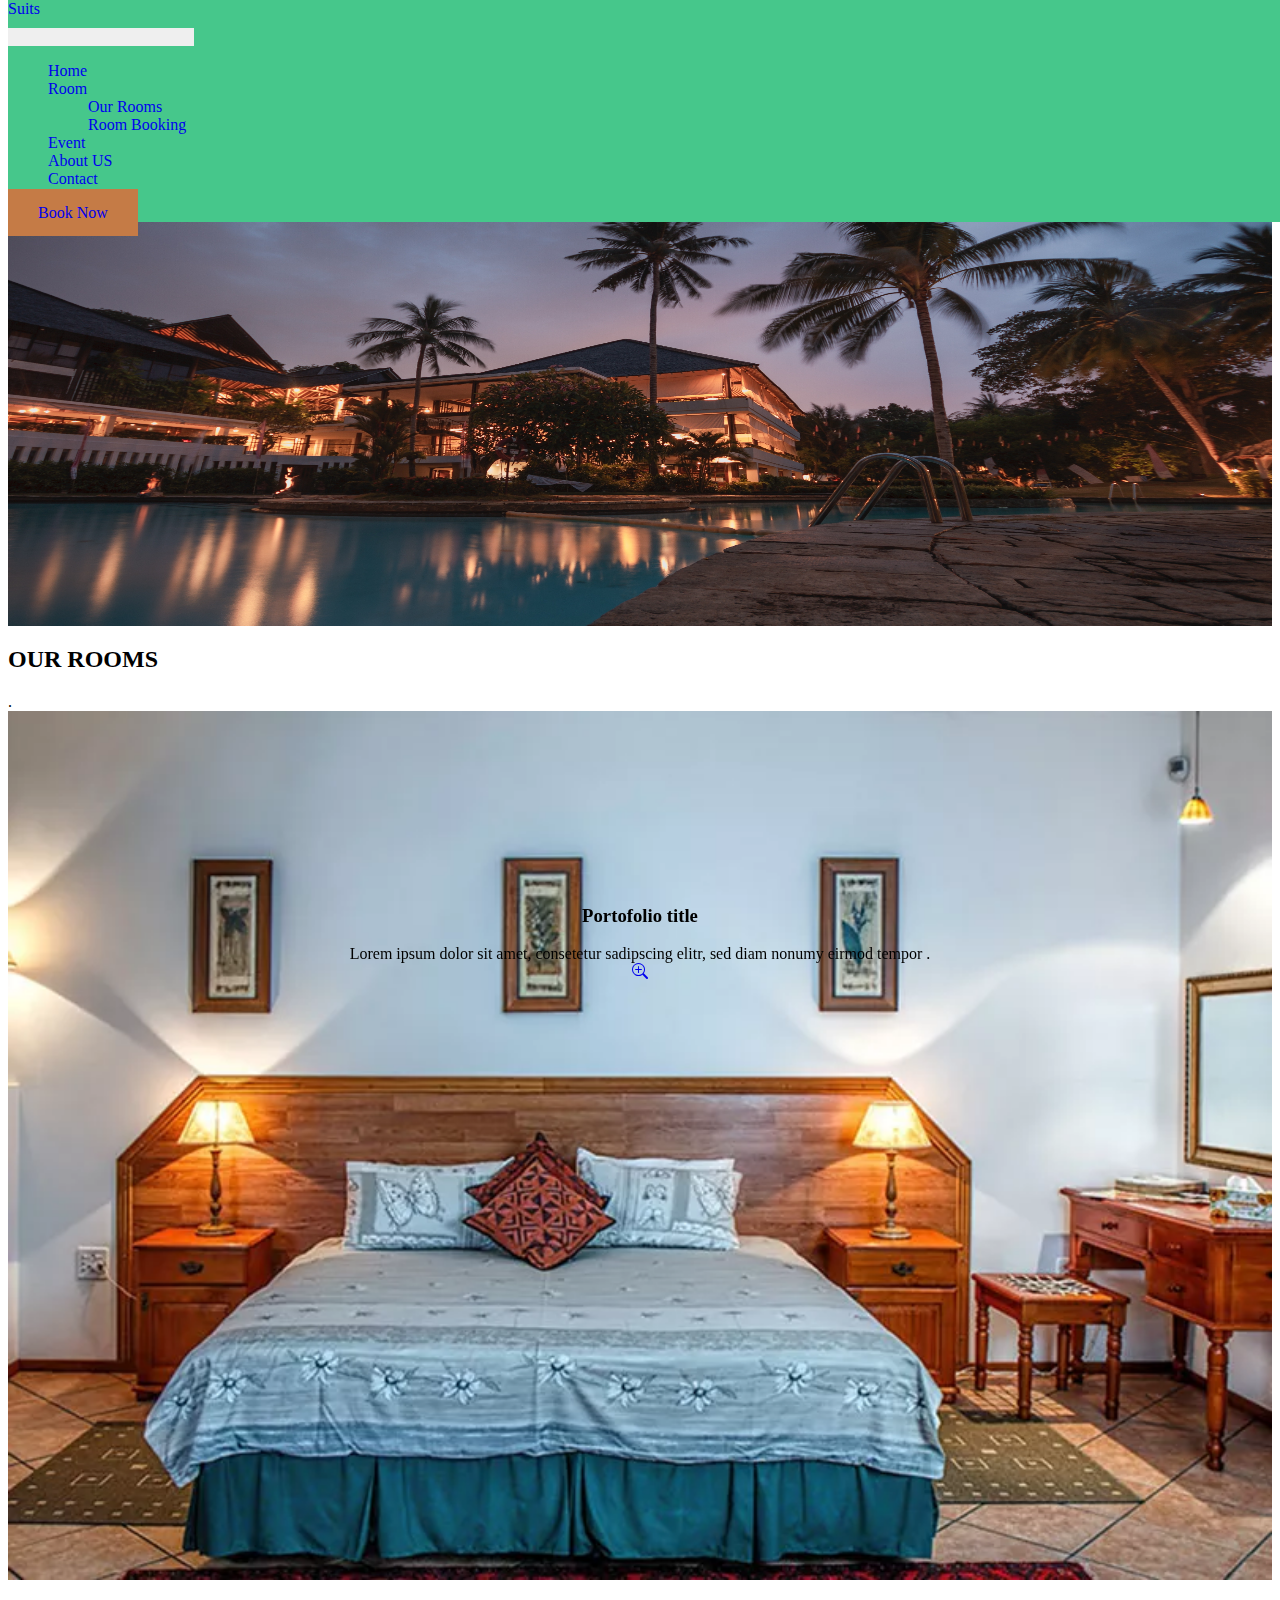
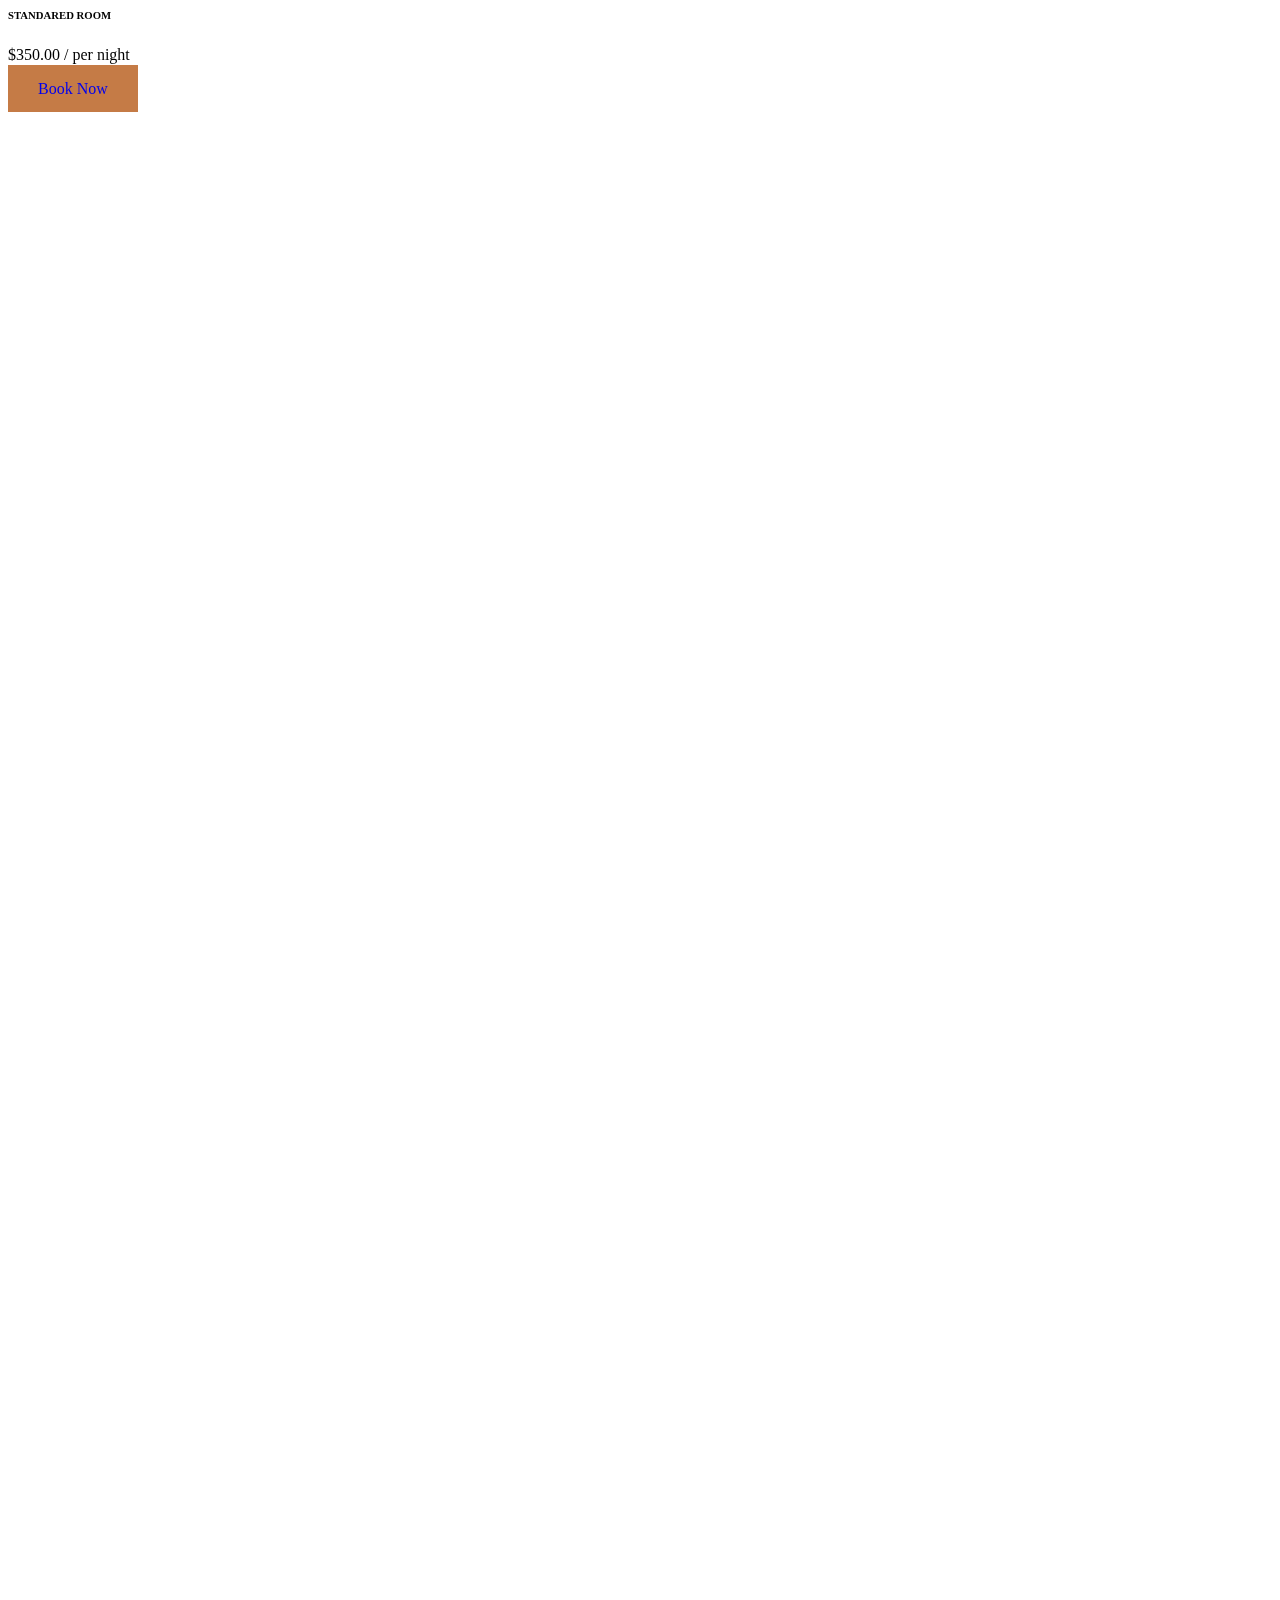
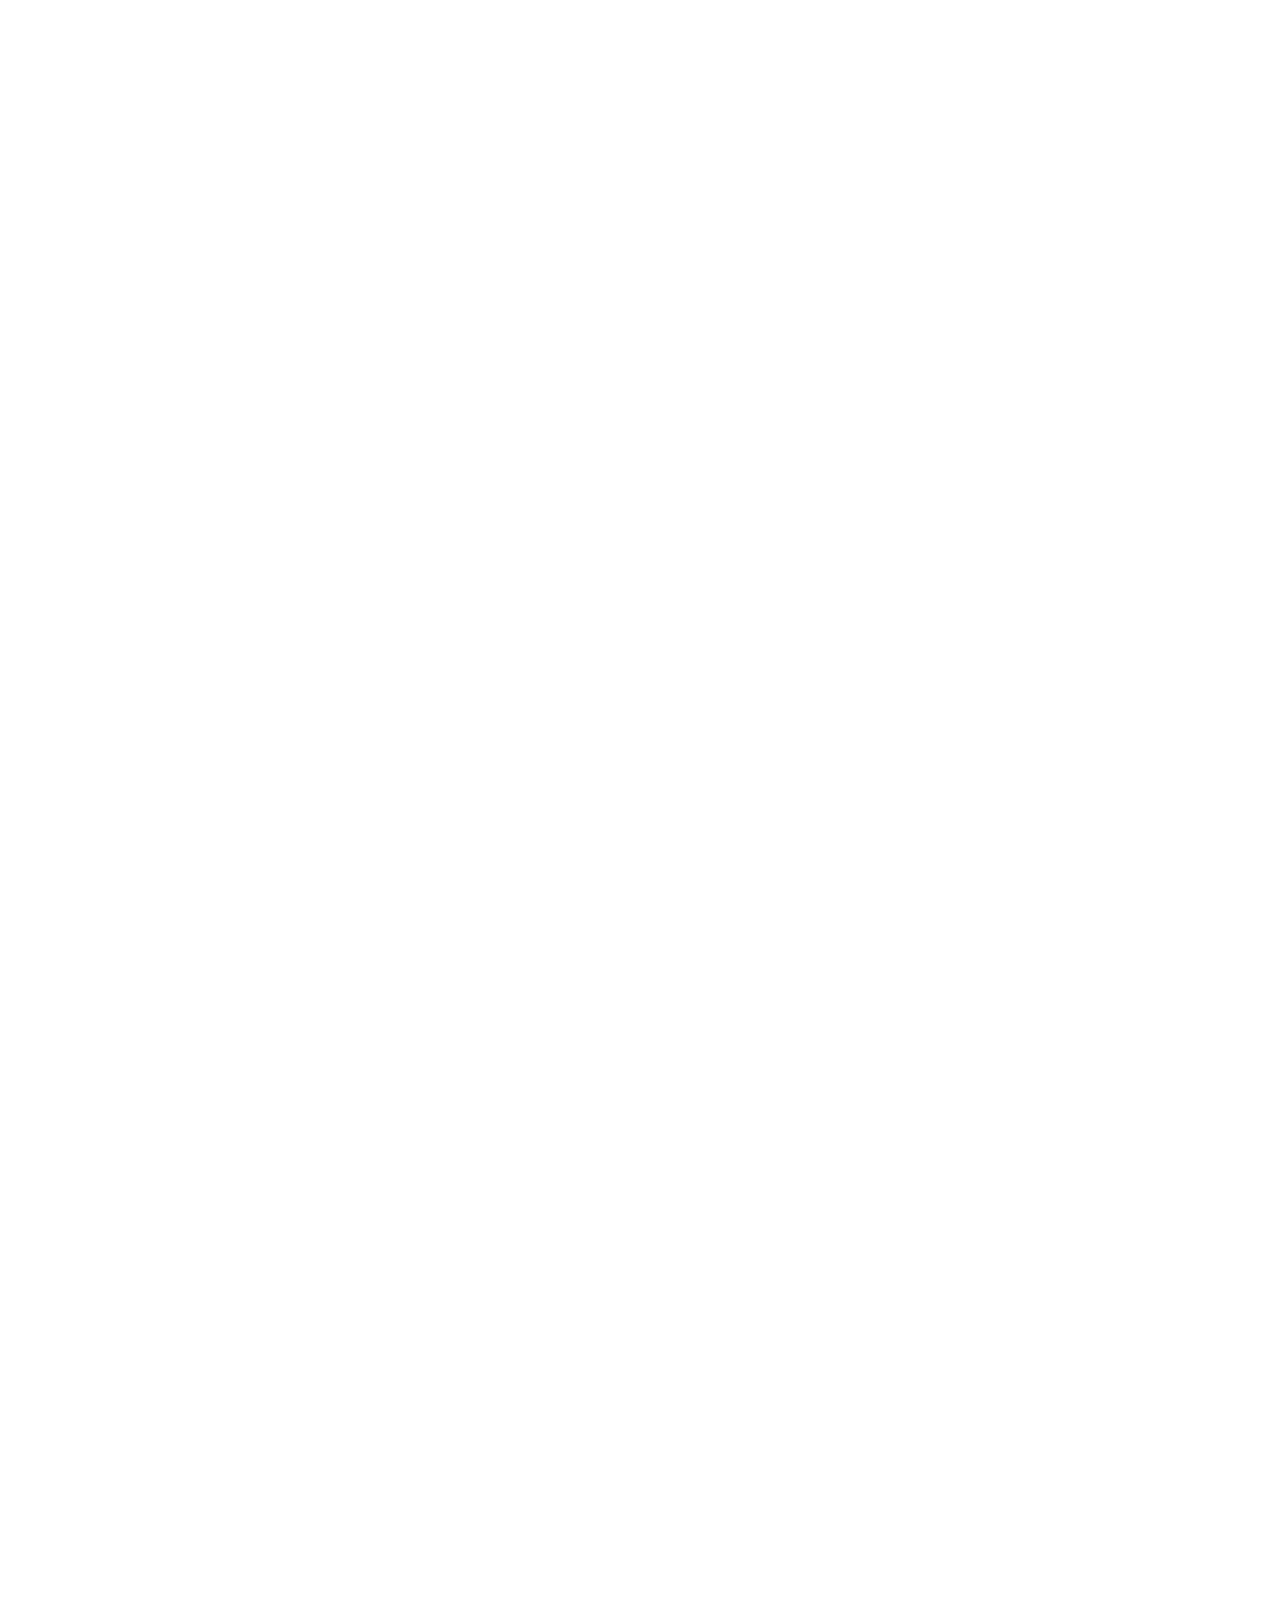
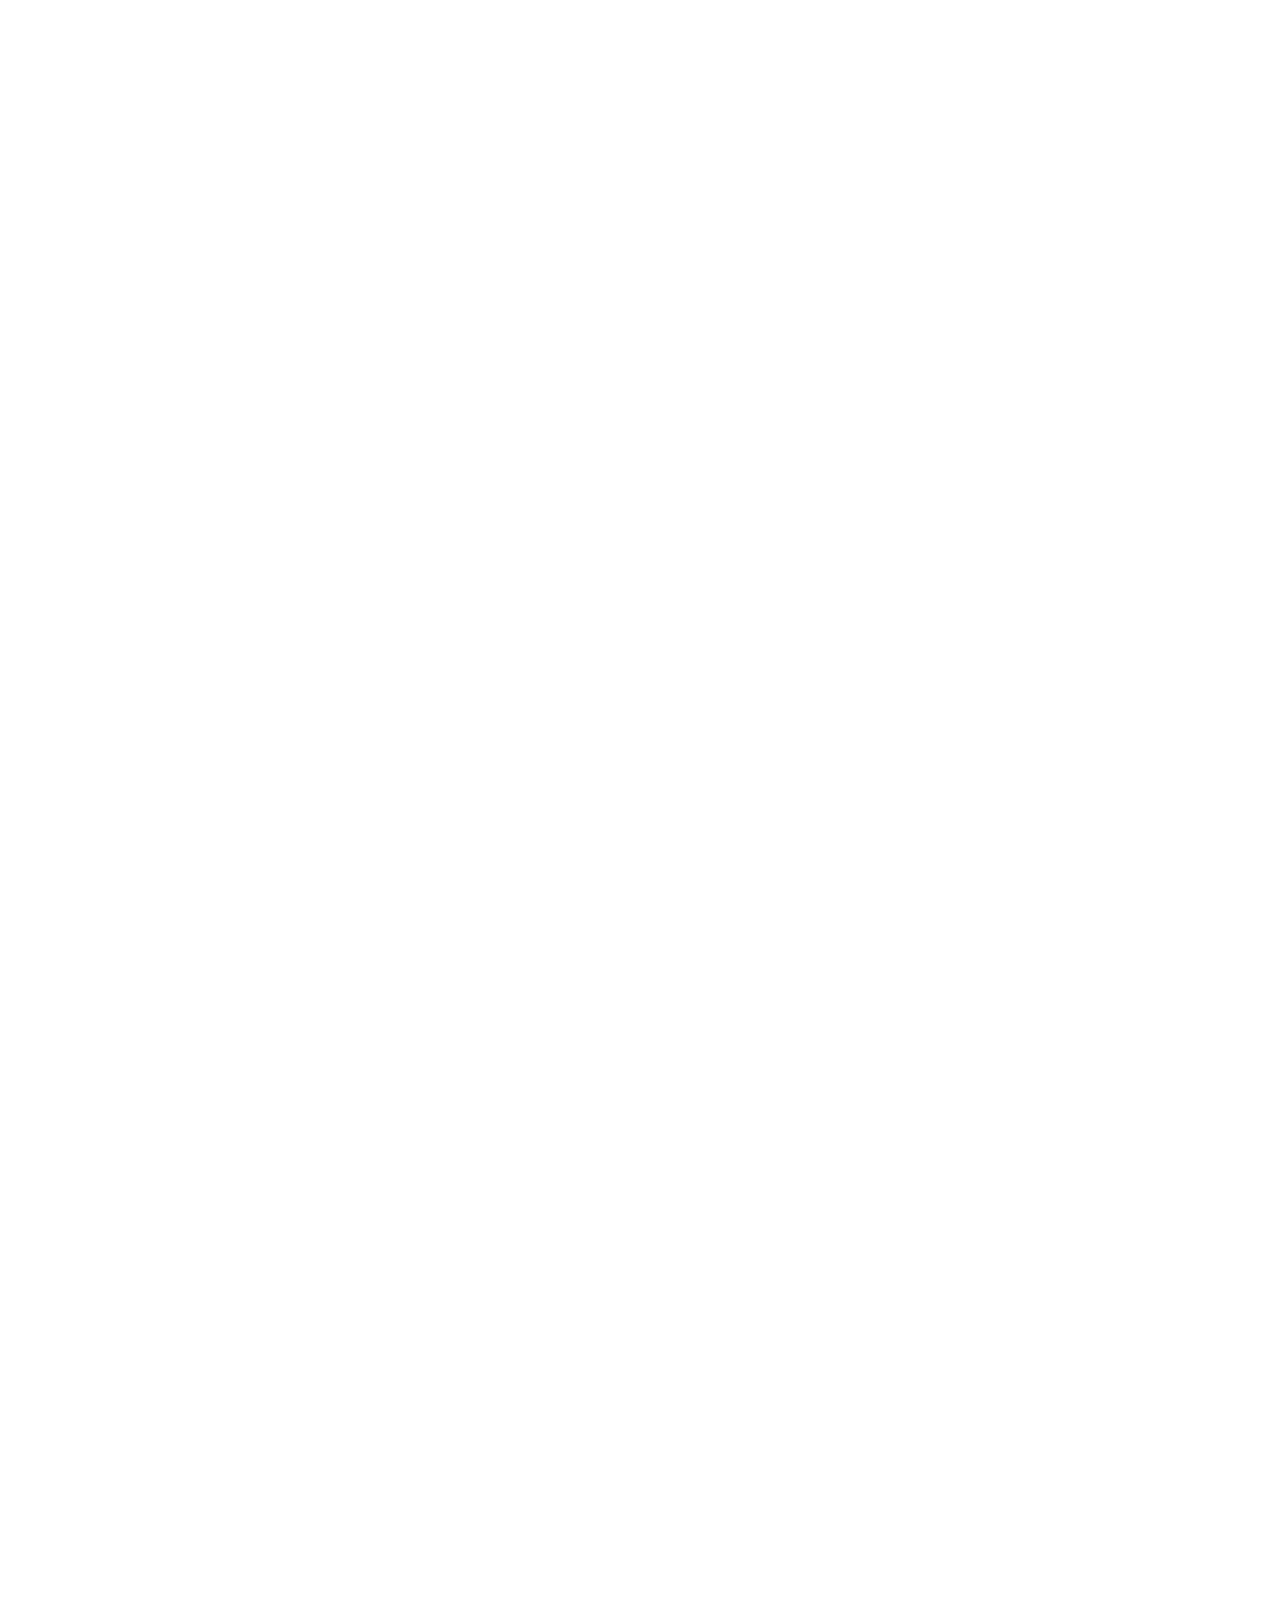
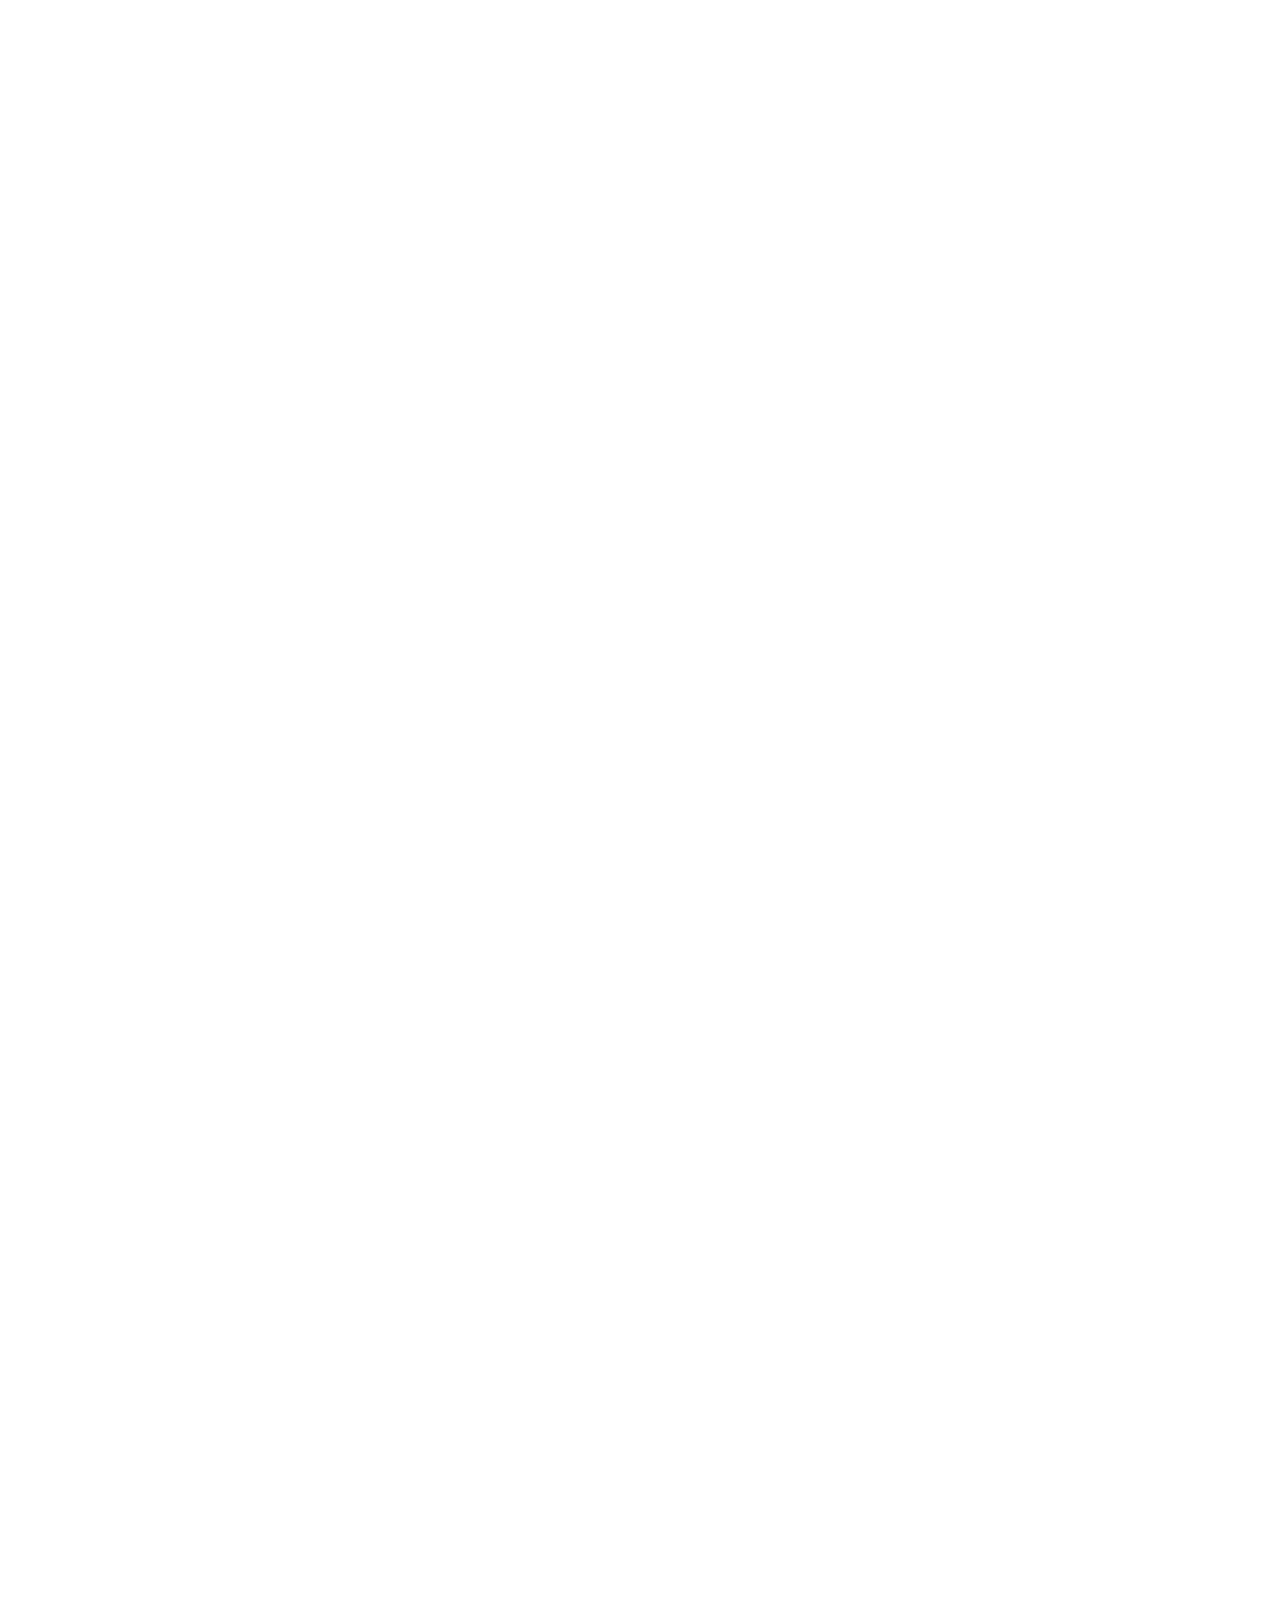
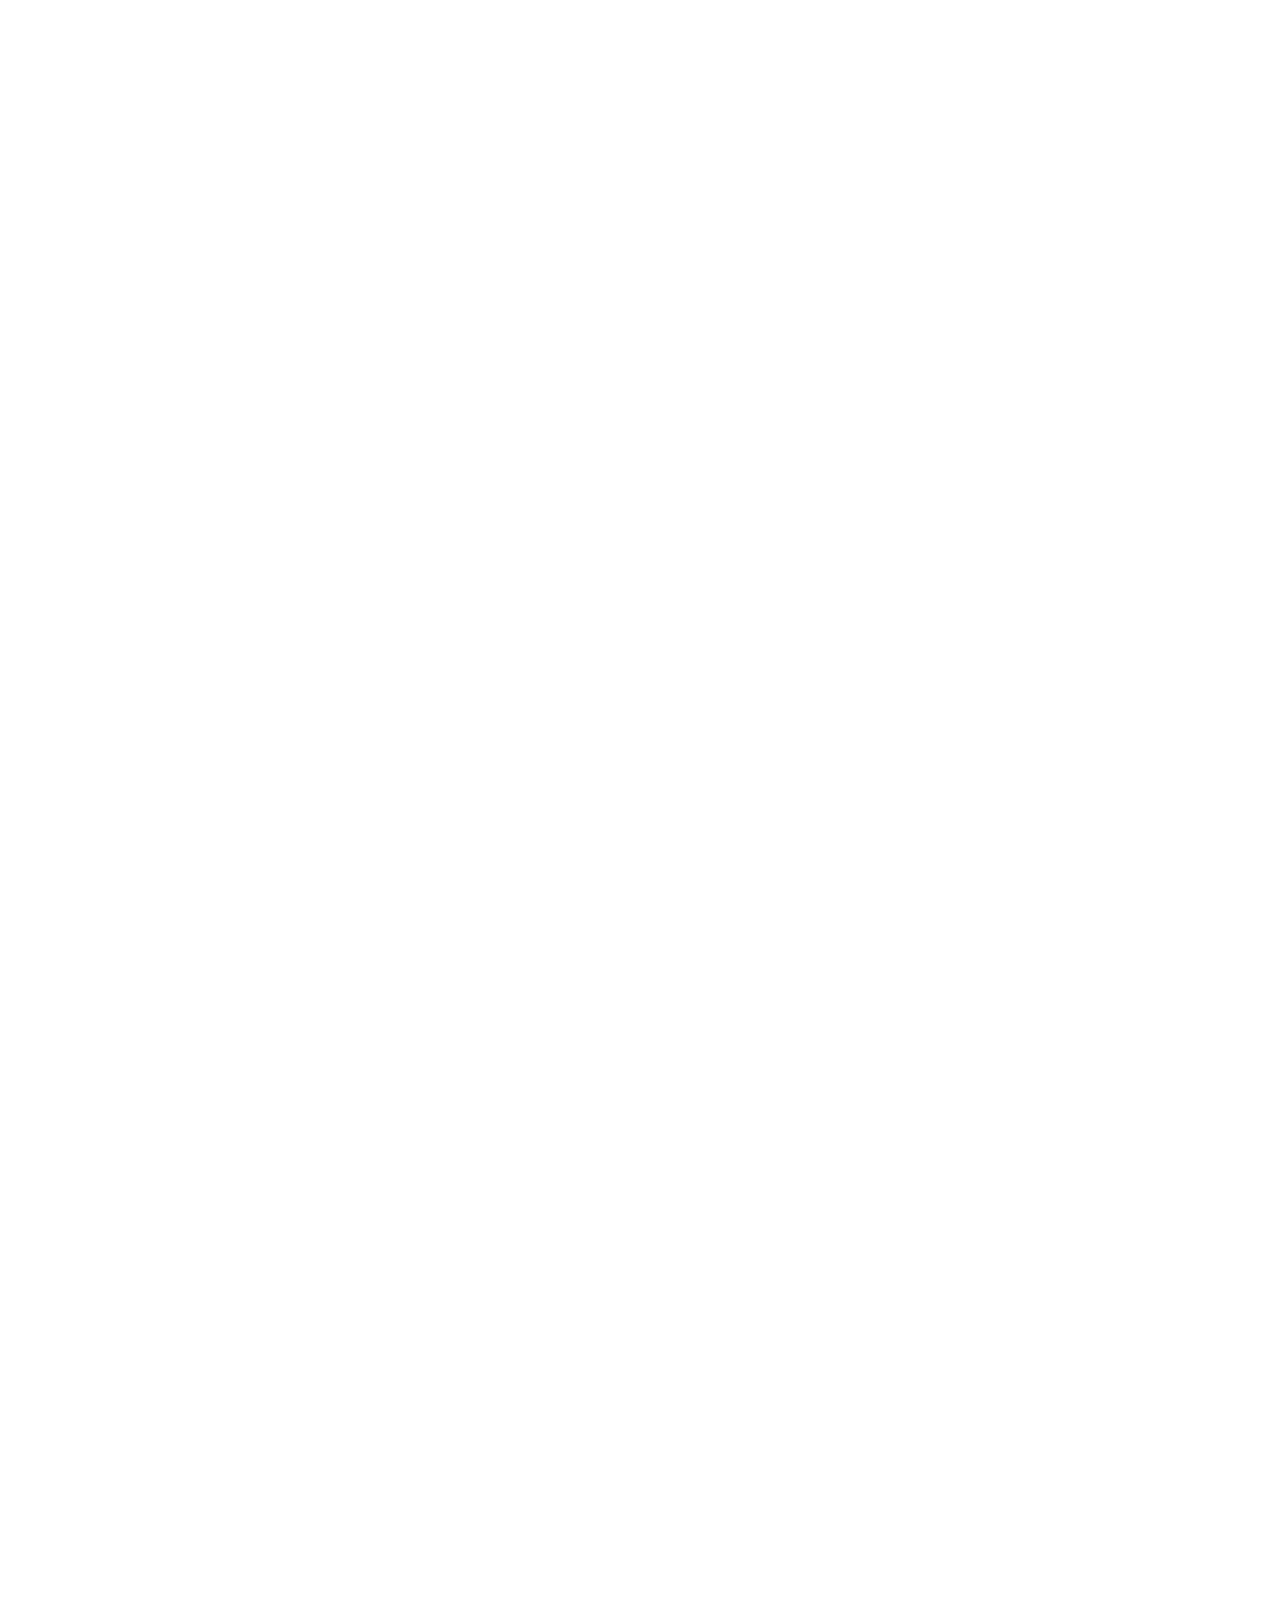
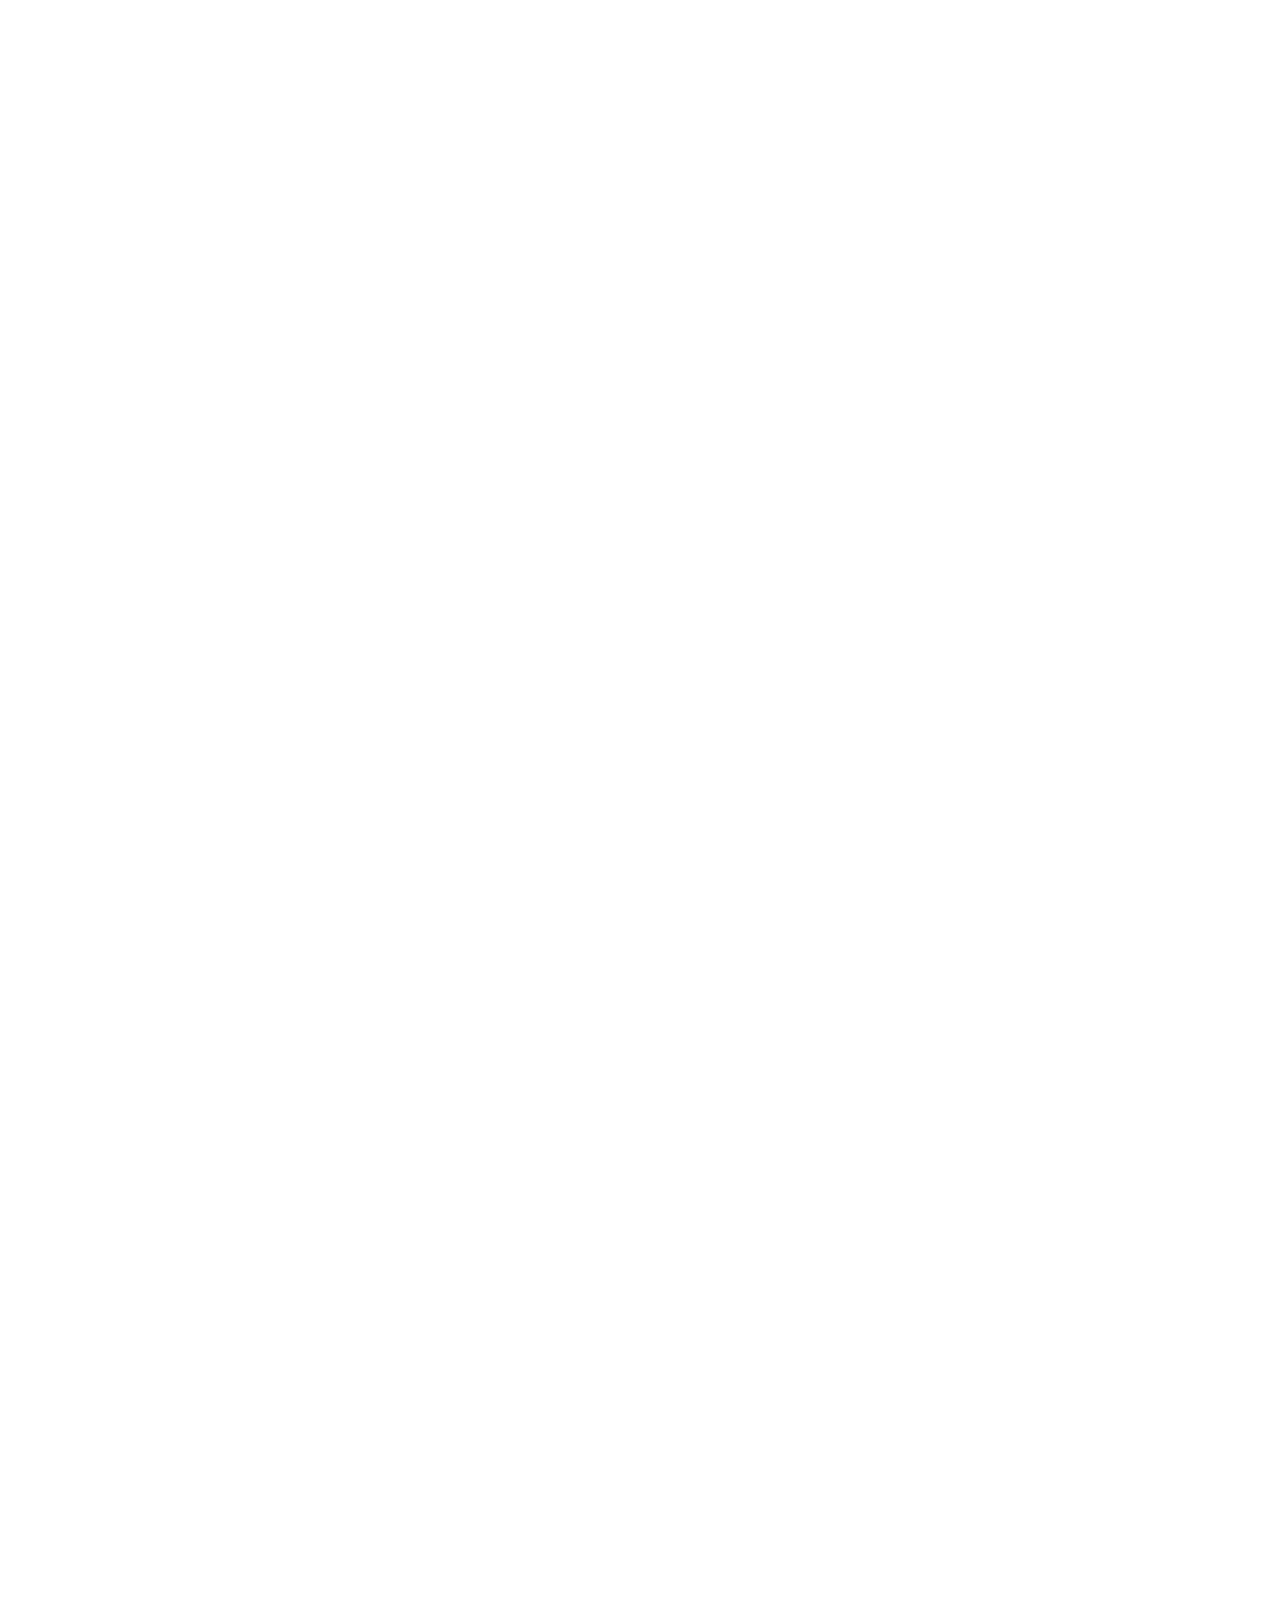
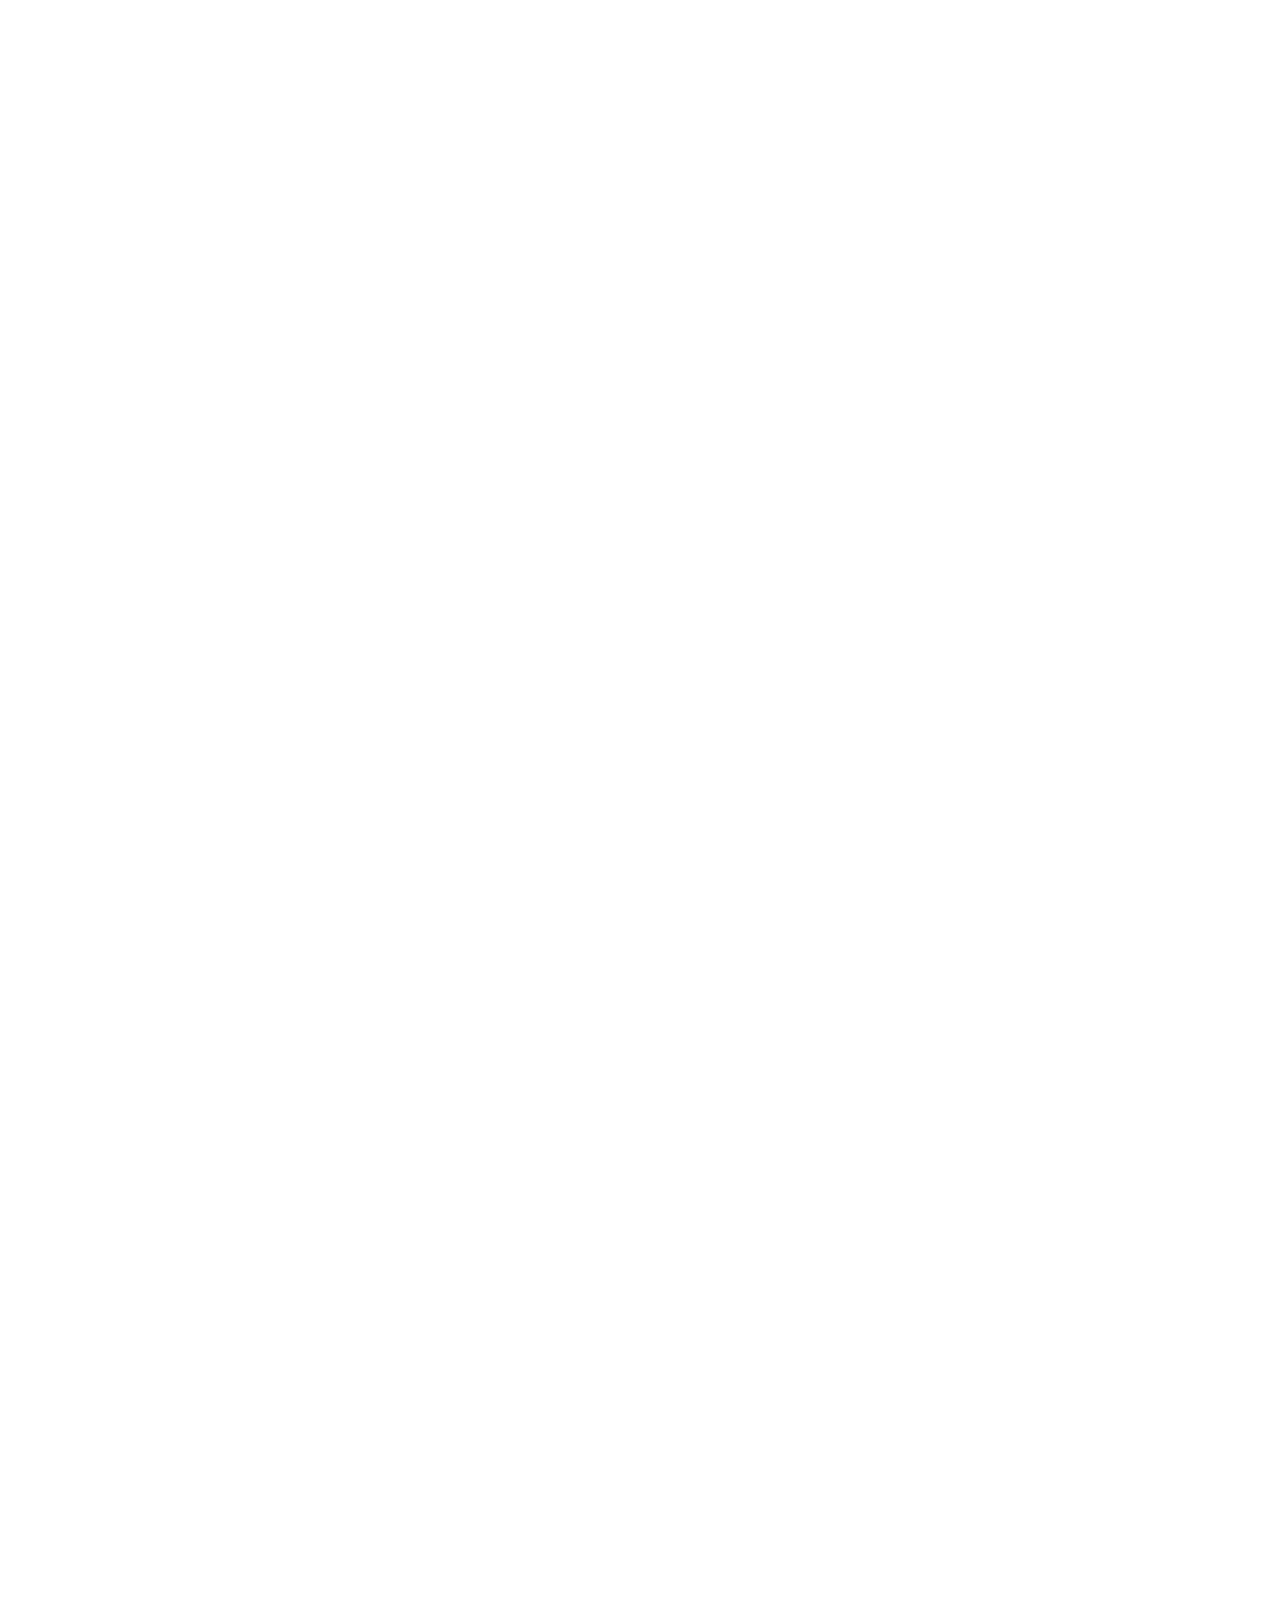
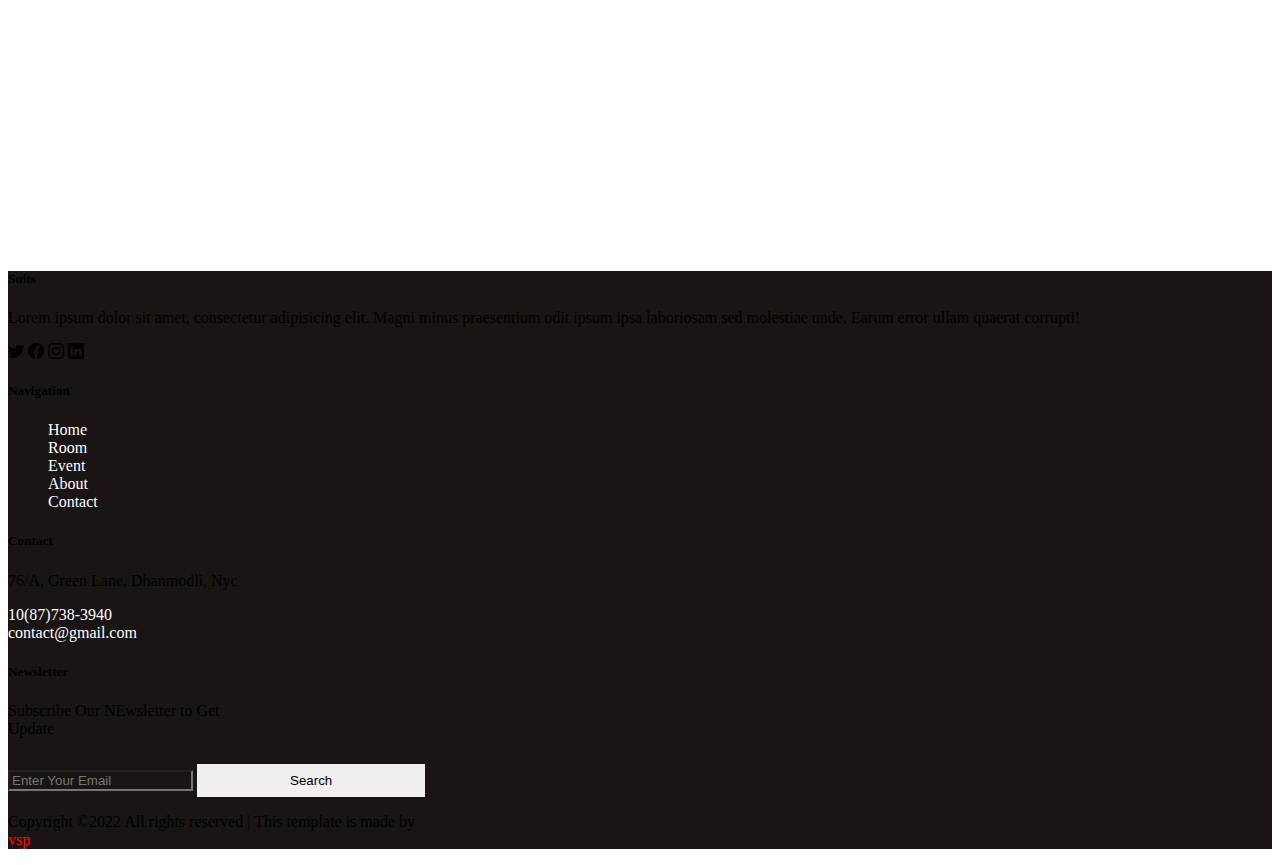
<file: room.html>
<!doctype html>
<html lang="en">

<head>
    <meta charset="utf-8">
    <meta name="viewport" content="width=device-width, initial-scale=1">
    <title>Bootstrap demo</title>
    <link href="https://cdn.jsdelivr.net/npm/bootstrap@5.2.3/dist/css/bootstrap.min.css" rel="stylesheet"
        integrity="sha384-rbsA2VBKQhggwzxH7pPCaAqO46MgnOM80zW1RWuH61DGLwZJEdK2Kadq2F9CUG65" crossorigin="anonymous">
        <!-- Bootstrap icon link -->
    <link rel="stylesheet" href="https://cdn.jsdelivr.net/npm/bootstrap-icons@1.10.2/font/bootstrap-icons.css">
        <!-- CSS LINK -->
        <link href="https://unpkg.com/aos@2.3.1/dist/aos.css" rel="stylesheet">
        <link rel="stylesheet" href="css/room.css">
</head>

<body>
  <!-- Navbar -->
       <nav class="nav">
        <div class=" container">
          <div class="row d-flex align-items-center">
              <div class="col-md-2 hed-rm">
                <a href="index.html" class="fs-3  text-white  ">Suits</a>
              </div>

              <div class="col-md-10">
                <nav class="navbar navbar-expand-lg ">
                    <div class="container-fluid ">
                     
                      <button class="navbar-toggler" type="button" data-bs-toggle="collapse" data-bs-target="#navbarNavDropdown" aria-controls="navbarNavDropdown" aria-expanded="false" aria-label="Toggle navigation">
                        <span class="navbar-toggler-icon"></span>
                      </button>
                      <div class="collapse navbar-collapse justify-content-center   " id="navbarNavDropdown">
                        <ul class="navbar-nav ">
                          <li class="nav-item">
                            <a class="nav-link active text-white" aria-current="page" href="index.html">Home</a>
                          </li>

                          <li class="nav-item dropdown">
                            <a class="nav-link dropdown-toggle text-white" href="#" role="button" data-bs-toggle="dropdown" aria-expanded="false">
                              Room
                            </a>
                            <ul class="dropdown-menu">
                              <li><a class="dropdown-item" href="room.html">Our Rooms</a></li>
                              <li><a class="dropdown-item" href="room-booking.html">Room Booking</a></li>
                            </ul>
                          </li>

                          <li class="nav-item">
                            <a class="nav-link text-white" href="event.html">Event</a>
                          </li>

                          <li class="nav-item">
                            <a class="nav-link text-white" href="about.html">About US</a>
                          </li>

                          <li class="nav-item">
                            <a class="nav-link text-white" href="contact.html">Contact</a>
                          </li>
                          
                          
                        </ul>
                      </div>
                      <a class="btn text-white navig py-2 px-5" href="#" role="button">Book Now</a>

                    </div>
                  </nav>    
              </div>

             
          </div>
        </div>
       </nav>
<!-- SLIDER -->
       <div class="slider">
           <div class="container-fluid">
                 <div class="row  relate">
                    <div class="col-md-12 room-head">
                       <h1 class="text-white or-rm">Explore Our Rooms</h1>
                    </div>
                 </div>
           </div>
       </div>

       <!-- OUR ROOMS -->
    <section>
      <div class="container">
          <div class="row text-center mt-3">
              <div class="col-md-12">
                  <h2 class="pt-5">OUR ROOMS</h2>

                  <div class="line my-0">.</div>
              </div>

              <div class="row mt-5">
                  <div class="col-md-4 " data-aos="fade-up">
                    <!-- <div class="img-hovs">
                      <img src="image/room-1.webp">
                    </div> -->

                    <div class="box">
                      <img src="image/room-1.webp" alt="">
                      <div class="box-content">
                          <h3 class="title">Portofolio title</h3>
                          <div class="title_des">
                              Lorem ipsum dolor sit amet, consetetur sadipscing elitr, sed diam nonumy eirmod tempor .
                          </div>
                          <a href="image/room-1.webp" class="port_icon">
                              <i class="bi bi-zoom-in"></i>
                          </a>

                      </div>
                  </div>

                           <div class="content mt-4 d-flex justify-content-between">
                              <div class="room-cntent">
                                <h6>STANDARED ROOM</h6>
                                <p class="text-secondary">$350.00 / per night</p>
                              </div>
                              <div>
                                 <a class="btn text-white  py-2 px-3" href="#" role="button">Book Now</a>
                              </div>
                            </div>
                  </div>

                  <div class="col-md-4" data-aos="fade-up">
                    <div class="box">
                      <img src="image/room-2.webp" alt="">
                      <div class="box-content">
                          <h3 class="title">Portofolio title</h3>
                          <div class="title_des">
                              Lorem ipsum dolor sit amet, consetetur sadipscing elitr, sed diam nonumy eirmod tempor .
                          </div>
                          <a href="image/room-2.webp" class="port_icon">
                              <i class="bi bi-zoom-in"></i>
                          </a>

                      </div>
                  </div>
                      <div class="content mt-4 d-flex justify-content-between">
                        <div class="room-cntent">
                          <h6>STANDARED ROOM</h6>
                          <p class="text-secondary">$350.00 / per night</p>
                        </div>
                        <div>
                           <a class="btn text-white  py-2 px-3" href="#" role="button">Book Now</a>
                        </div>
                      </div>
                  </div>

                  <div class="col-md-4" data-aos="fade-up">
                    <div class="box">
                      <img src="image/room-3.webp" alt="">
                      <div class="box-content">
                          <h3 class="title">Portofolio title</h3>
                          <div class="title_des">
                              Lorem ipsum dolor sit amet, consetetur sadipscing elitr, sed diam nonumy eirmod tempor .
                          </div>
                          <a href="image/room-3.webp" class="port_icon">
                              <i class="bi bi-zoom-in"></i>
                          </a>

                      </div>
                  </div>
                      <div class="content mt-4 d-flex justify-content-between">
                        <div class="room-cntent">
                          <h6>STANDARED ROOM</h6>
                          <p class="text-secondary">$350.00 / per night</p>
                        </div>
                        <div>
                           <a class="btn text-white  py-2 px-3" href="#" role="button">Book Now</a>
                        </div>
                      </div>
                  </div>

              </div>

              <div class="row mt-5">
                  <div class="col-md-4" data-aos="fade-up">
                    <div class="box">
                      <img src="image/room-15.webp" alt="">
                      <div class="box-content">
                          <h3 class="title">Portofolio title</h3>
                          <div class="title_des">
                              Lorem ipsum dolor sit amet, consetetur sadipscing elitr, sed diam nonumy eirmod tempor .
                          </div>
                          <a href="image/room-15.webp" class="port_icon">
                              <i class="bi bi-zoom-in"></i>
                          </a>

                      </div>
                  </div>
                      <div class="content mt-4 d-flex justify-content-between">
                        <div class="room-cntent">
                          <h6>STANDARED ROOM</h6>
                          <p class="text-secondary">$350.00 / per night</p>
                        </div>
                        <div>
                           <a class="btn text-white  py-2 px-3" href="#" role="button">Book Now</a>
                        </div>
                      </div>
                  </div>

                  <div class="col-md-4"data-aos="fade-up">
                    <div class="box">
                      <img src="image/room16.webp" alt="">
                      <div class="box-content">
                          <h3 class="title">Portofolio title</h3>
                          <div class="title_des">
                              Lorem ipsum dolor sit amet, consetetur sadipscing elitr, sed diam nonumy eirmod tempor .
                          </div>
                          <a href="image/room16.webp" class="port_icon">
                              <i class="bi bi-zoom-in"></i>
                          </a>

                      </div>
                  </div>
                      <div class="content mt-4 d-flex justify-content-between">
                        <div class="room-cntent">
                          <h6>STANDARED ROOM</h6>
                          <p class="text-secondary">$350.00 / per night</p>
                        </div>
                        <div>
                           <a class="btn text-white  py-2 px-3" href="#" role="button">Book Now</a>
                        </div>
                      </div>
                  </div>

                  <div class="col-md-4"data-aos="fade-up">
                    <div class="box">
                      <img src="image/room17.webp" alt="">
                      <div class="box-content">
                          <h3 class="title">Portofolio title</h3>
                          <div class="title_des">
                              Lorem ipsum dolor sit amet, consetetur sadipscing elitr, sed diam nonumy eirmod tempor .
                          </div>
                          <a href="image/room17.webp" class="port_icon">
                              <i class="bi bi-zoom-in"></i>
                          </a>

                      </div>
                  </div>
                      <div class="content mt-4 d-flex justify-content-between">
                        <div class="room-cntent">
                          <h6>STANDARED ROOM</h6>
                          <p class="text-secondary">$350.00 / per night</p>
                        </div>
                        <div>
                           <a class="btn text-white  py-2 px-3" href="#" role="button">Book Now</a>
                        </div>
                      </div>
                  </div>

              </div>

              <div class="row mt-5">
                <div class="col-md-4" data-aos="fade-up">
                  <div class="box">
                    <img src="image/room-18.webp" alt="">
                    <div class="box-content">
                        <h3 class="title">Portofolio title</h3>
                        <div class="title_des">
                            Lorem ipsum dolor sit amet, consetetur sadipscing elitr, sed diam nonumy eirmod tempor .
                        </div>
                        <a href="image/room-18.webp" class="port_icon">
                            <i class="bi bi-zoom-in"></i>
                        </a>

                    </div>
                </div>
                    <div class="content mt-4 d-flex justify-content-between">
                      <div class="room-cntent">
                        <h6>STANDARED ROOM</h6>
                        <p class="text-secondary">$350.00 / per night</p>
                      </div>
                      <div>
                         <a class="btn text-white  py-2 px-3" href="#" role="button">Book Now</a>
                      </div>
                    </div>
                </div>

                <div class="col-md-4"data-aos="fade-up">
                  <div class="box">
                    <img src="image/room19.webp" alt="">
                    <div class="box-content">
                        <h3 class="title">Portofolio title</h3>
                        <div class="title_des">
                            Lorem ipsum dolor sit amet, consetetur sadipscing elitr, sed diam nonumy eirmod tempor .
                        </div>
                        <a href="image/room19.webp" class="port_icon">
                            <i class="bi bi-zoom-in"></i>
                        </a>

                    </div>
                </div>
                    <div class="content mt-4 d-flex justify-content-between">
                      <div class="room-cntent">
                        <h6>STANDARED ROOM</h6>
                        <p class="text-secondary">$350.00 / per night</p>
                      </div>
                      <div>
                         <a class="btn text-white  py-2 px-3" href="#" role="button">Book Now</a>
                      </div>
                    </div>
                </div>

                <div class="col-md-4"data-aos="fade-up">
                  <div class="box">
                    <img src="image/room20.webp" alt="">
                    <div class="box-content">
                        <h3 class="title">Portofolio title</h3>
                        <div class="title_des">
                            Lorem ipsum dolor sit amet, consetetur sadipscing elitr, sed diam nonumy eirmod tempor .
                        </div>
                        <a href="image/room20.webp" class="port_icon">
                            <i class="bi bi-zoom-in"></i>
                        </a>

                    </div>
                </div>
                    <div class="content mt-4 d-flex justify-content-between">
                      <div class="room-cntent">
                        <h6>STANDARED ROOM</h6>
                        <p class="text-secondary">$350.00 / per night</p>
                      </div>
                      <div>
                         <a class="btn text-white  py-2 px-3" href="#" role="button">Book Now</a>
                      </div>
                    </div>
                </div>

            </div>

            <div class="row mt-5">
              <div class="col-md-4" data-aos="fade-up">
                <div class="box">
                  <img src="image/room11.webp" alt="">
                  <div class="box-content">
                      <h3 class="title">Portofolio title</h3>
                      <div class="title_des">
                          Lorem ipsum dolor sit amet, consetetur sadipscing elitr, sed diam nonumy eirmod tempor .
                      </div>
                      <a href="image/room11.webp" class="port_icon">
                          <i class="bi bi-zoom-in"></i>
                      </a>

                  </div>
              </div>
                  <div class="content mt-4 d-flex justify-content-between">
                    <div class="room-cntent">
                      <h6>STANDARED ROOM</h6>
                      <p class="text-secondary">$350.00 / per night</p>
                    </div>
                    <div>
                       <a class="btn text-white  py-2 px-3" href="#" role="button">Book Now</a>
                    </div>
                  </div>
              </div>

              <div class="col-md-4" data-aos="fade-up">
                <div class="box">
                  <img src="image/room12.webp" alt="">
                  <div class="box-content">
                      <h3 class="title">Portofolio title</h3>
                      <div class="title_des">
                          Lorem ipsum dolor sit amet, consetetur sadipscing elitr, sed diam nonumy eirmod tempor .
                      </div>
                      <a href="image/room12.webp" class="port_icon">
                          <i class="bi bi-zoom-in"></i>
                      </a>

                  </div>
              </div>
                  <div class="content mt-4 d-flex justify-content-between">
                    <div class="room-cntent">
                      <h6>STANDARED ROOM</h6>
                      <p class="text-secondary">$350.00 / per night</p>
                    </div>
                    <div>
                       <a class="btn text-white  py-2 px-3" href="#" role="button">Book Now</a>
                    </div>
                  </div>
                </div>

              <div class="col-md-4" data-aos="fade-up">
                <div class="box">
                  <img src="image/room9.webp" alt="">
                  <div class="box-content">
                      <h3 class="title">Portofolio title</h3>
                      <div class="title_des">
                          Lorem ipsum dolor sit amet, consetetur sadipscing elitr, sed diam nonumy eirmod tempor .
                      </div>
                      <a href="image/room9.webp" class="port_icon">
                          <i class="bi bi-zoom-in"></i>
                      </a>

                  </div>
              </div>
                  <div class="content mt-4 d-flex justify-content-between">
                    <div class="room-cntent">
                      <h6>STANDARED ROOM</h6>
                      <p class="text-secondary">$350.00 / per night</p>
                    </div>
                    <div>
                       <a class="btn text-white  py-2 px-3" href="#" role="button">Book Now</a>
                    </div>
                  </div>
              </div>

          </div>

          </div>

      </div>
  </section>


  <!-- FOOTER -->
  <footer class="footers">
    <div class="container py-5 text-white">
        <div class="row py-5">
            <div class="col-md-4 foot-suit">
                <h5 class="mb-4">Suits</h5>
                <p>Lorem ipsum dolor sit amet, consectetur adipisicing elit. Magni minus praesentium odit ipsum ipsa
                    laboriosam sed molestiae unde. Earum
                    error ullam quaerat corrupti!</p>
                <div>
                    <i class="bi bi-twitter me-3"></i>
                    <i class="bi bi-facebook me-3"></i>
                    <i class="bi bi-instagram me-3"></i>
                    <i class="bi bi-linkedin me-3"></i>
                </div>
            </div>

            <div class="col-md-2 text-start foot-nav">
              <h5 class="mb-4 ">Navigation</h5>
              <ul class="px-0  ">
                  <li class="mb-2"><a href="index.html" class="text-clr ">Home</a></li>
                  <li class="mb-2"><a href="room.html" class="text-clr">Room</a></li>
                  <li class="mb-2"><a href="event.html" class="text-clr">Event</a></li>
                  <li class="mb-2"><a href="about.html" class="text-clr">About</a></li>
                  <li class="mb-2"><a href="contact.html" class="text-clr">Contact</a></li>
              </ul>
          </div>

            <div class="col-md-3">
                <h5 class="mb-4">Contact</h5>
                <p class="mb-3">76/A, Green Lane, Dhanmodli, Nyc</p>
                <a href="" class="text-clr mb-3">10(87)738-3940</a>
                <div class="mt-3">
                    <a href="#" class="text-clr">contact@gmail.com</a>
                </div>
            </div>

            <div class="col-md-3 foot-nav">
                <h5 class="mb-4">Newsletter</h5>
                <p>Subscribe Our NEwsletter to Get <br>Update</p>
                <input type="text" placeholder="Enter Your Email" class="py-2 px-4">
                <button>Search</button>

            </div>
        </div>


        <div class="row tex text-center foot-nav">
            <div class="col-md-12">
                <p>Copyright ©2022 All rights reserved | This template is made by <br><span>vsp </span></p>
            </div>
        </div>
    </div>
</footer>



        

    
    <script src="https://cdn.jsdelivr.net/npm/bootstrap@5.2.3/dist/js/bootstrap.bundle.min.js"
        integrity="sha384-kenU1KFdBIe4zVF0s0G1M5b4hcpxyD9F7jL+jjXkk+Q2h455rYXK/7HAuoJl+0I4"
        crossorigin="anonymous"></script>
        <script src="https://unpkg.com/aos@2.3.1/dist/aos.js"></script>
        <script>
          AOS.init();
        </script>
</body>

</html>
</file>
<file: css/style.css>
*{margin: auto; padding: 0px; box-sizing: border-box; }

/* UTILITY CLASSES */
a{text-decoration: none;  }
.text-color{color: red;}
.star-clr{color: #ff6138;}
.text-clr{color: #fff;}
li{list-style: none;}
.font-weight{font-weight: 30px;}
/* NAVBAR */
.slider{position: relative; background: rgba(0, 0, 0, 0.4);}
.nav{position: absolute;  top: 0px; z-index: 9999; width: 100%; position: fixed; padding: 10px; } 
/* .nav{background-color:transparent; position: fixed;} */


/* SLIDER */
.carousel-inner { background-attachment: fixed;}
.carousel-caption {margin-bottom: 15%;}
.carousel-inner h1{font-size: 4rem;}
.carousel-item::before{
    position: absolute;
    content: "";
    left: 0;
    bottom: 0;
    right: 0;
    top: 0;
    background: rgba(0, 0, 0, 0.4);
}
.carousel-control-next, .carousel-control-prev{width: 10%;}
/* our rooms */
.line{width: 12%;  border-top: 1px solid black; margin-top: 0px; color: #fff;}
.line-1{width: 12%;  border-top: 1px solid black; margin-top: 0px;  color: #fff;text-align: start;}
 .col-md-4 img{
    width: 100%;
 }
span{border-bottom: 1px solid black;}

.hotel-features{background-color: antiquewhite; margin-top: 7rem; padding-bottom: 5rem;}
.hotel-icon{width: 35%; }
.hotel-icon img{width: 100%; }

/* promo-offer */
.promo-offer{background-image: url(../image/bg-2.webp); width: 100%; height: 200px; background-attachment: fixed; }

/* OUR GALLERY */
.gallery-sz{width: 100%;}
.gallery-sz img{width: 100%; transition: 0.5s;}

/* WHAT PEOPLE SAY */
.people-img{width: 40%; }
.people-img img{width: 100%; height: 156px;} 


/* footer */
footer{background-color: #191514;}
input{background: none; outline: none; color: white;}
button{padding: 9px 93px; margin-top: 10px; border: none;}
span{color: #ff0606; }

.sticky{background: white; transition: 0.5s;}

/* Hover */ 
/* .img-hovs{overflow: hidden;}
.img-hovs img{ width: 100%; height: 100%; object-fit: cover; transition: transform 500ms;}
.img-hovs:hover img{transform: scale(1.2, 1.2);} */







.box{
    text-align: center;
    overflow: hidden;
    position: relative;
}
.box:before,
.box:after{
    content: "";
    width: 100%;
    height: 100%;
    background: rgba(0,0,0, 0.4);
    position: absolute;
    top: 0;
    left: 0;
    bottom: 0;
    z-index: 1;
    transform: scaleX(0);
    transition: all 0.6s ease 0s;
}
.box:after{ transform: scaleY(0); }
.box:hover:before{ transform: scaleX(1); }
.box:hover:after{ transform: scaleY(1); }
.box img{
    width: 100%;
    height: auto;
    transition: all 0.5s ease 0s;
}
.box:hover img{
    transform: scale(1.3);
}
.box .box-content{
    width: 100%;
    position: absolute;
    top: 20%;
    left: 0;
    z-index: 2;
}



.bi:hover{color: rgb(212, 163, 40); padding: 5px; transition: 0.5s;}
a:hover{color: rgb(212, 163, 40);}

.dropdown:hover .dropdown-menu{display: block;}
.dropdown-item:hover{color: #1d1d1f; background-color: darkorange;}
.nav-item:hover {color: #131211; background-color: darkorange; border-radius: 15px;}

.text-hovs:hover{color: rgb(255, 123, 0) !important; font-size: 15px; transition: 0.5s;}
.bx-shedo:hover img{filter: drop-shadow(2px 4px 6px black);}




/* RESPONSIVE */
@media(max-width:1024px){
iframe{width: 450px; height: 300px;}
.carousel-caption{margin-bottom: 0%;}
.navbar-toggler{margin-left: 85%;margin-top: -64px;}
}



@media(max-width:768px){
    .carousel-caption{margin-bottom: 0%;}
    iframe{width: 350px; height: 280px;}
    input{width: 10rem;}
    button{width: 10rem; padding: 10px 42px;}
    .gade{
        display: none;
    }
}

@media(max-width:640px){
    
}

@media(max-width:425px){

    .navbar-toggler{margin-top: -54px !important;}
    .footers{text-align: center ;}
    .foot-suit{padding: 0px;}
    .foot-suit h5{font-size: 3rem; }
    .foot-nav{margin-top: 3rem;}
    .foot-nav ul{display: flex;}
    .foot-nav h5{text-align: center;}
    .footers .row{padding: 0px!important;}
    
}
@media(max-width:376px){
    .people-img img{height: 128px;} 
}
@media(max-width:320px){
    iframe{width: 290px; height: 300px;}
    .navbar-toggler{margin-top: -21%;}
    .people-img img{height: 114px;} 

   
}
</file>
<file: css/about.css>
/* UTILITY CLASSES */
a{text-decoration: none;  }
.text-color{color: red;}
.star-clr{color: #ff6138;}
.text-clr{color: #fff;}
li{list-style: none;}
.font-weight{font-weight: 30px;}

/* NAV */
.nav{background-color: rgb(70, 199, 139);}
.btn{padding: 15px 30px; background-color: rgb(197, 123, 70);}
.btn:hover{background-color: rgb(88, 52, 22);transition: 0.5s;}
/* SLIDER */
.slider{background-image: url(../image/hotal-6.jpg); height: 450px;
    background-size: 100% 100%; background-repeat: no-repeat;}
.or-rm{margin-top: 10%; margin-left: 7%; font-size: 4rem;}

/* about */
.col-md-6 img{width: 100%; height: auto;}

/* footer */
footer{background-color: #191514;}
input{background: none; outline: none; color: white;}
button{padding: 9px 93px; margin-top: 10px; border: none;}
span{color: #ff0606; }

.img-hovs{overflow: hidden;}
.img-hovs img{ width: 100%; height: 100%; object-fit: cover; transition: transform 500ms;}
.img-hovs img:hover {transform: scale(1.2, 1.2); background-color: rgba(255, 0, 0, 0.034); opacity: 50%;}


figure.photo {
    font-family: 'Raleway', Arial, sans-serif;
    position: relative;
    overflow: hidden;
    margin: 10px;
    min-width: 220px;
    max-width: 310px;
    max-height: 220px;
    width: 100%;
    background: #000000;
    color: #ffffff;
    text-align: center;
    box-shadow: 0 0 5px rgba(0, 0, 0, 0.15);
  }
  
  figure.photo * {
    -webkit-box-sizing: border-box;
    box-sizing: border-box;
    -webkit-transition: all 0.4s ease-in-out;
    transition: all 0.4s ease-in-out;
  }
  
  figure.photo img {
    max-width: 100%;
    position: relative;
    opacity: 0.4;
    display: block;
  }
  
  figure.photo figcaption {
    position: absolute;
    top: 0;
    left: 0;
    bottom: 0;
    right: 0;
  }
  
  figure.photo h2 {
    position: absolute;
    left: 40px;
    right: 40px;
    display: inline-block;
    background: #000000;
    -webkit-transform: skew(-10deg) rotate(-10deg) translate(0, -50%);
    transform: skew(-10deg) rotate(-10deg) translate(0, -50%);
    padding: 12px 5px;
    margin: 0;
    top: 50%;
    text-transform: uppercase;
    font-weight: 400;
  }
  
  figure.photo h2 span {
    font-weight: 800;
  }
  
  figure.photo:before {
    height: 100%;
    width: 100%;
    top: 0;
    left: 0;
    content: '';
    background: #ffffff;
    position: absolute;
    -webkit-transition: all 0.3s ease-in-out;
    transition: all 0.3s ease-in-out;
    -webkit-transform: rotate(110deg) translateY(-50%);
    transform: rotate(110deg) translateY(-50%);
  }
  
  figure.photo a {
    left: 0;
    right: 0;
    top: 0;
    bottom: 0;
    position: absolute;
    z-index: 1;
  }

/* responsiv */
@media(max-width:1024px){
    .or-rm{margin-top: 14%; margin-left: 7%; font-size: 6rem;}
}

@media(max-width:768px){
    .or-rm{margin-top: 15%; margin-left: 5%; font-size: 5rem;}
    .slider{height: 300px;}
    .navig {display: none;}
    .navbar-toggler{justify-content: end;display: block; margin-left: 90%; }
    input{width: 10rem;}
    button{width: 10rem; padding: 10px 42px;}
    .col-md-6{width: 100%; margin-bottom: 15px;}
}

@media(max-width:425px){
    .navbar-toggler{justify-content: end;display: block; margin-left: 80%;margin-top: -13%; }
    .hed-rm{margin-top: 20px};
    /* .hed-rm a{display: inline-block; margin-top: 20px;} */
    .nav .container{align-items: center;}
    .col-md-6{margin-top: 20px;}
    .slider{height: 300px;}
    .or-rm{margin-top: 22%; margin-left: 5%; font-size: 4rem;}
    .footers{text-align: center ;}
    .foot-suit{padding: 0px;}
    .foot-suit h5{font-size: 3rem; }
    .foot-nav{margin-top: 3rem;}
    .foot-nav ul{display: flex; justify-content: center;}
    .foot-nav ul li a{padding-right: 10px;}
    .foot-nav h5{text-align: center;}
    .footers .row{padding: 0px!important;}
    
}
</file>
<file: css/contact.css>
/* UTILITY CLASSES */
a{text-decoration: none;  }
.text-color{color: red;}
.star-clr{color: #ff6138;}
.text-clr{color: #fff;}
li{list-style: none;}
.font-weight{font-weight: 30px;}

/* NAV */
.nav{background-color: rgb(70, 199, 139);}
.btn{padding: 15px 30px; background-color: rgb(197, 123, 70);}
.btn:hover{background-color: rgb(88, 52, 22);transition: 0.5s;}
/* SLIDER */
.slider{background-image: url(../image/bg-4.jpg);background-size: 100% 100%; height: 500px;
background-repeat: no-repeat;}
.or-rm{margin-top: 10%; margin-left: 7%; font-size: 4rem;}

/* form */
label{width: 100%; font-size: 25px; outline: none;}
input{width: 80%; outline:none; padding: 10px 5px; margin: 10px 0px;}
textarea{width: 80%; outline: none;}

/* footer */
footer{background-color: #191514;}
input{background: none; outline: none; }
button{padding: 9px 93px; margin-top: 10px; border: none;}
span{color: #ff0606; }

/* Responsive */
@media(max-width:1024px){
    button{padding: 10px 63px;}
}

@media(max-width:768px){
    .or-rm{margin-top: 15%; margin-left: 5%; font-size: 5rem;}
    .slider{height: 300px;}
    .navig {display: none;}
    .navbar-toggler{justify-content: end;display: block; margin-left: 90%; }
    button{padding: 10px 39px;}
}

@media(max-width:425px){
    .navbar-toggler{justify-content: end;display: block; margin-left: 80%;margin-top: -13%; }
    .hed-rm{margin-top: 20px};
    /* .hed-rm a{display: inline-block; margin-top: 20px;} */
    .nav .container{align-items: center;}
    .col-md-6{margin-top: 20px;}
    .slider{height: 300px;}
    .or-rm{margin-top: 22%; margin-left: 5%; font-size: 4rem;}
    .footers{text-align: center ;}
    .foot-suit{padding: 0px;}
    .foot-suit h5{font-size: 3rem; }
    .foot-nav{margin-top: 3rem;}
    .foot-nav ul{display: flex; justify-content: center;}
    .foot-nav ul li a{padding-right: 10px;}
    .foot-nav h5{text-align: center;}
    .footers .row{padding: 0px!important;}
    
}
</file>
<file: css/event.css>
/* UTILITY CLASSES */
a{text-decoration: none;  }
.text-color{color: red;}
.star-clr{color: #ff6138;}
.text-clr{color: #fff;}
li{list-style: none;}
.font-weight{font-weight: 30px;}

/* NAV */
.nav{background-color: rgb(70, 199, 139);position: fixed; top: 0px; width: 100%; z-index: 9999;}
.btn{padding: 15px 30px; background-color: rgb(197, 123, 70);}
.btn:hover{background-color: rgb(88, 52, 22);transition: 0.5s;}
/* SLIDER */
.slider{background-image: url(../image/hotal-5.jpg);  height: 500px;
    background-size: 100% 100%; background-repeat: no-repeat;}
.or-rm{margin-top: 10%; margin-left: 7%; font-size: 4rem;}

/* Our Event */
.col-md-4 img{width: 100%;}

/* footer */
footer{background-color: #191514;}
input{background: none; outline: none; color: white;}
button{padding: 9px 93px; margin-top: 10px; border: none;}
span{color: #ff0606; }

/* .img-hovs{overflow: hidden;}
.img-hovs img{ width: 100%; height: 100%; object-fit: cover; transition: transform 500ms;}
.img-hovs img:hover {transform: scale(1.2, 1.2); background-color: rgba(255, 0, 0, 0.034); opacity: 50%;} */


.box{
    text-align: center;
    overflow: hidden;
    position: relative;
}
.box:before,
.box:after{
    content: "";
    width: 100%;
    height: 100%;
    background: rgba(0,0,0, 0.4);
    position: absolute;
    top: 0;
    left: 0;
    bottom: 0;
    z-index: 1;
    transform: scaleX(0);
    transition: all 0.6s ease 0s;
}
.box:after{ transform: scaleY(0); }
.box:hover:before{ transform: scaleX(1); }
.box:hover:after{ transform: scaleY(1); }
.box img{
    width: 100%;
    height: auto;
    transition: all 0.5s ease 0s;
}
.box:hover img{
    transform: scale(1.3);
}
.box .box-content{
    width: 100%;
    position: absolute;
    top: 20%;
    left: 0;
    z-index: 2;
}


/* responsive */
@media(max-width:768px){
    .or-rm{margin-top: 15%; margin-left: 5%; font-size: 3rem;}
    .slider{height: 300px;}
    .navig {display: none;}
    .navbar-toggler{justify-content: end;display: block; margin-left: 90%; }
    input{width: 10rem;}
    button{width: 10rem; padding: 10px 42px;}
}

@media(max-width:425px){
    .navbar-toggler{justify-content: end;display: block; margin-left: 80%;margin-top: -13%; }
    .hed-rm{margin-top: 20px};
    /* .hed-rm a{display: inline-block; margin-top: 20px;} */
    .nav .container{align-items: center;}
    
    .slider{height: 300px;}
    .or-rm{margin-top: 23%; margin-left: 5%; font-size: 3rem;}
    .footers{text-align: center ;}
    .foot-suit{padding: 0px;}
    .foot-suit h5{font-size: 3rem; }
    .foot-nav{margin-top: 3rem;}
    .foot-nav ul{display: flex; justify-content: center;}
    .foot-nav ul li a{padding-right: 10px;}
    .foot-nav h5{text-align: center;}
    .footers .row{padding: 0px!important;}
    
}
</file>
<file: css/room.css>
/* UTILITY CLASSES */
a{text-decoration: none;  }
.text-color{color: red;}
.star-clr{color: #ff6138;}
.text-clr{color: #fff;}
li{list-style: none;}
.font-weight{font-weight: 30px;}


/* NAV */
.nav{background-color: rgb(70, 199, 139); position: fixed; top: 0px; width: 100%; z-index: 99999;}
.btn{padding: 15px 30px; background-color: rgb(197, 123, 70);}
.btn:hover{background-color: rgb(88, 52, 22);transition: 0.5s; color: rgb(57, 241, 20);}
/* SLIDER */
.slider{background-image: url(../image/hotal-3.jpg); background-size: 100% 100%; height: 500px;
     background-repeat: no-repeat;}
.or-rm{margin-top: 10%; margin-left: 7%; font-size: 4rem;}

/* our-rooms */
.col-md-4 img{width: 100%;}



.box{
    text-align: center;
    overflow: hidden;
    position: relative;
}
.box:before,
.box:after{
    content: "";
    width: 100%;
    height: 100%;
    background: rgba(0,0,0, 0.4);
    position: absolute;
    top: 0;
    left: 0;
    bottom: 0;
    z-index: 1;
    transform: scaleX(0);
    transition: all 0.6s ease 0s;
}
.box:after{ transform: scaleY(0); }
.box:hover:before{ transform: scaleX(1); }
.box:hover:after{ transform: scaleY(1); }
.box img{
    width: 100%;
    height: auto;
    transition: all 0.5s ease 0s;
}
.box:hover img{
    transform: scale(1.3);
}
.box .box-content{
    width: 100%;
    position: absolute;
    top: 20%;
    left: 0;
    z-index: 2;
}



/* footer */
footer{background-color: #191514;}
input{background: none; outline: none; color: white;}
button{padding: 9px 93px; margin-top: 10px; border: none;}
span{color: #ff0606; }

.img-hovs{overflow: hidden;}
.img-hovs img{ width: 100%; height: 100%; object-fit: cover;transition: 0.5s;}
.img-hovs img:hover {transform: scale(1.2, 1.2); background-color: rgba(255, 0, 0, 0.034); opacity: 50%;}

@media(max-width:1024px){
    .or-rm{margin-top: 16%; margin-left: 7%; font-size: 5rem;}
    /* .slider{} */

}

@media(max-width:768px){
    .or-rm{margin-top: 15%; margin-left: 5%; font-size: 3rem;}
    .slider{height: 300px;}
    .navig {display: none;}
    .navbar-toggler{justify-content: end;display: block; margin-left: 90%; }
    input{width: 10rem;}
    button{width: 10rem; padding: 10px 42px;}
    .btn{margin-top: 7px;font-size: 11px;}
    .room-cntent h6{ font-size: 12px;}
    .room-cntent p{font-size: 13px;}
    
    
}

    @media(max-width:425px){
        .navbar-toggler{justify-content: end;display: block; margin-left: 80%;margin-top: -13%; }
        .hed-rm{margin-top: 20px};
        /* .hed-rm a{display: inline-block; margin-top: 20px;} */
        .nav .container{align-items: center;}

        .slider{height: 300px;}
        .or-rm{margin-top: 23%; margin-left: 5%; font-size: 3rem;}
        .footers{text-align: center ;}
        .foot-suit{padding: 0px;}
        .foot-suit h5{font-size: 3rem; }
        .foot-nav{margin-top: 3rem;}
        .foot-nav ul{display: flex; justify-content: center;}
        .foot-nav ul li a{padding-right: 10px;}
        .foot-nav h5{text-align: center;}
        .footers .row{padding: 0px!important;}
        
    }
</file>
